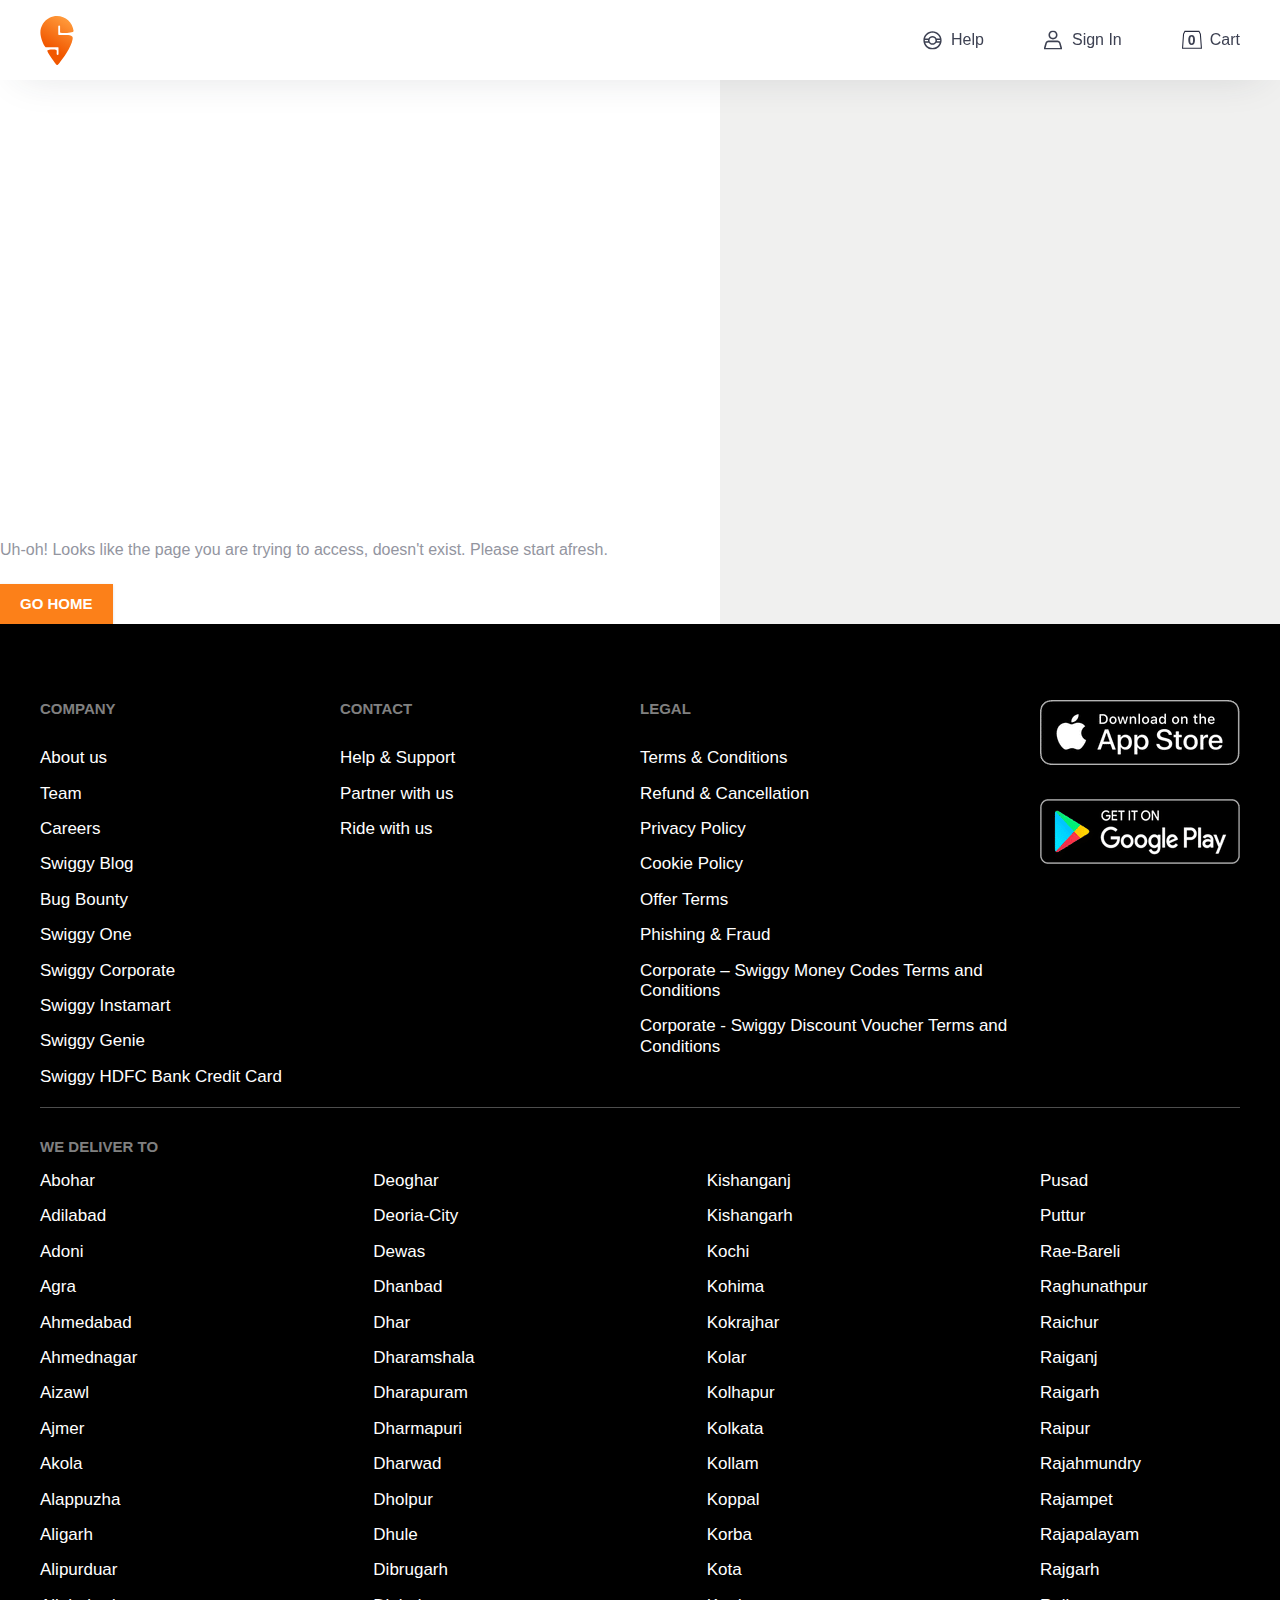
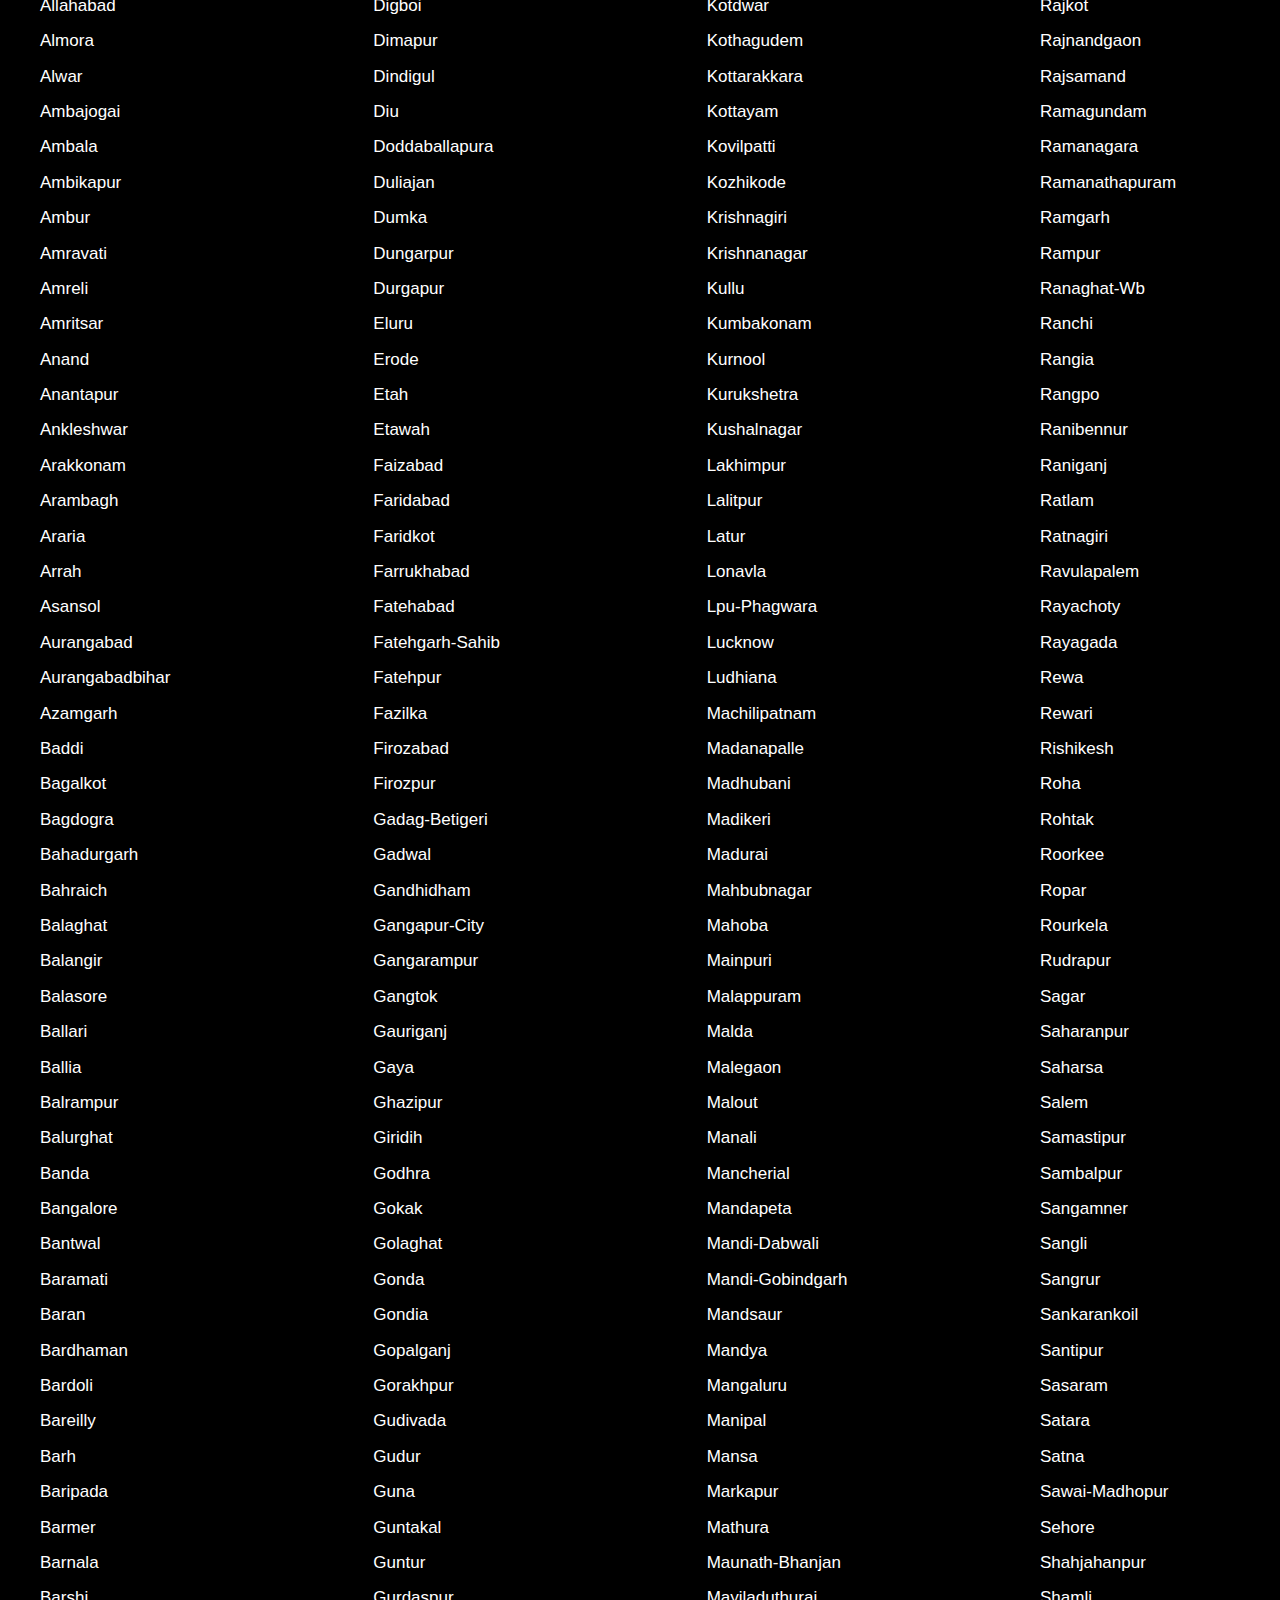
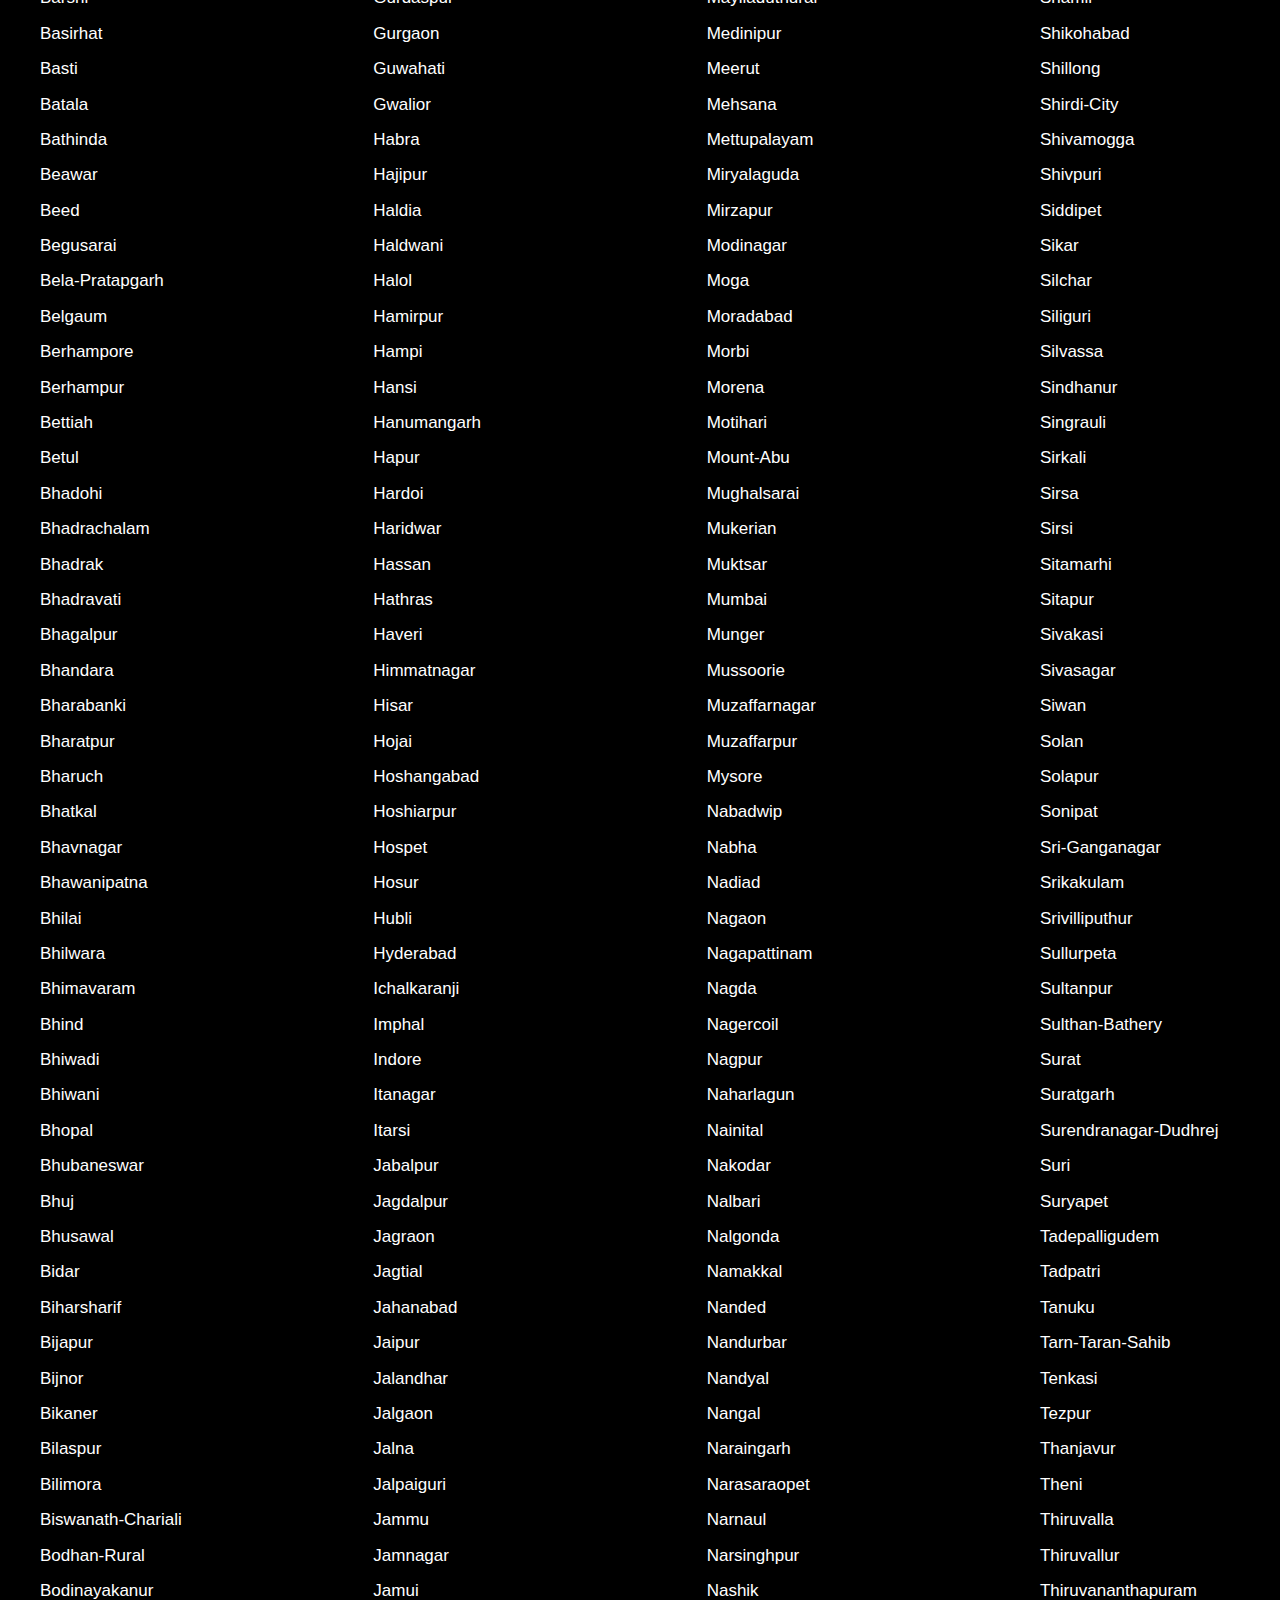
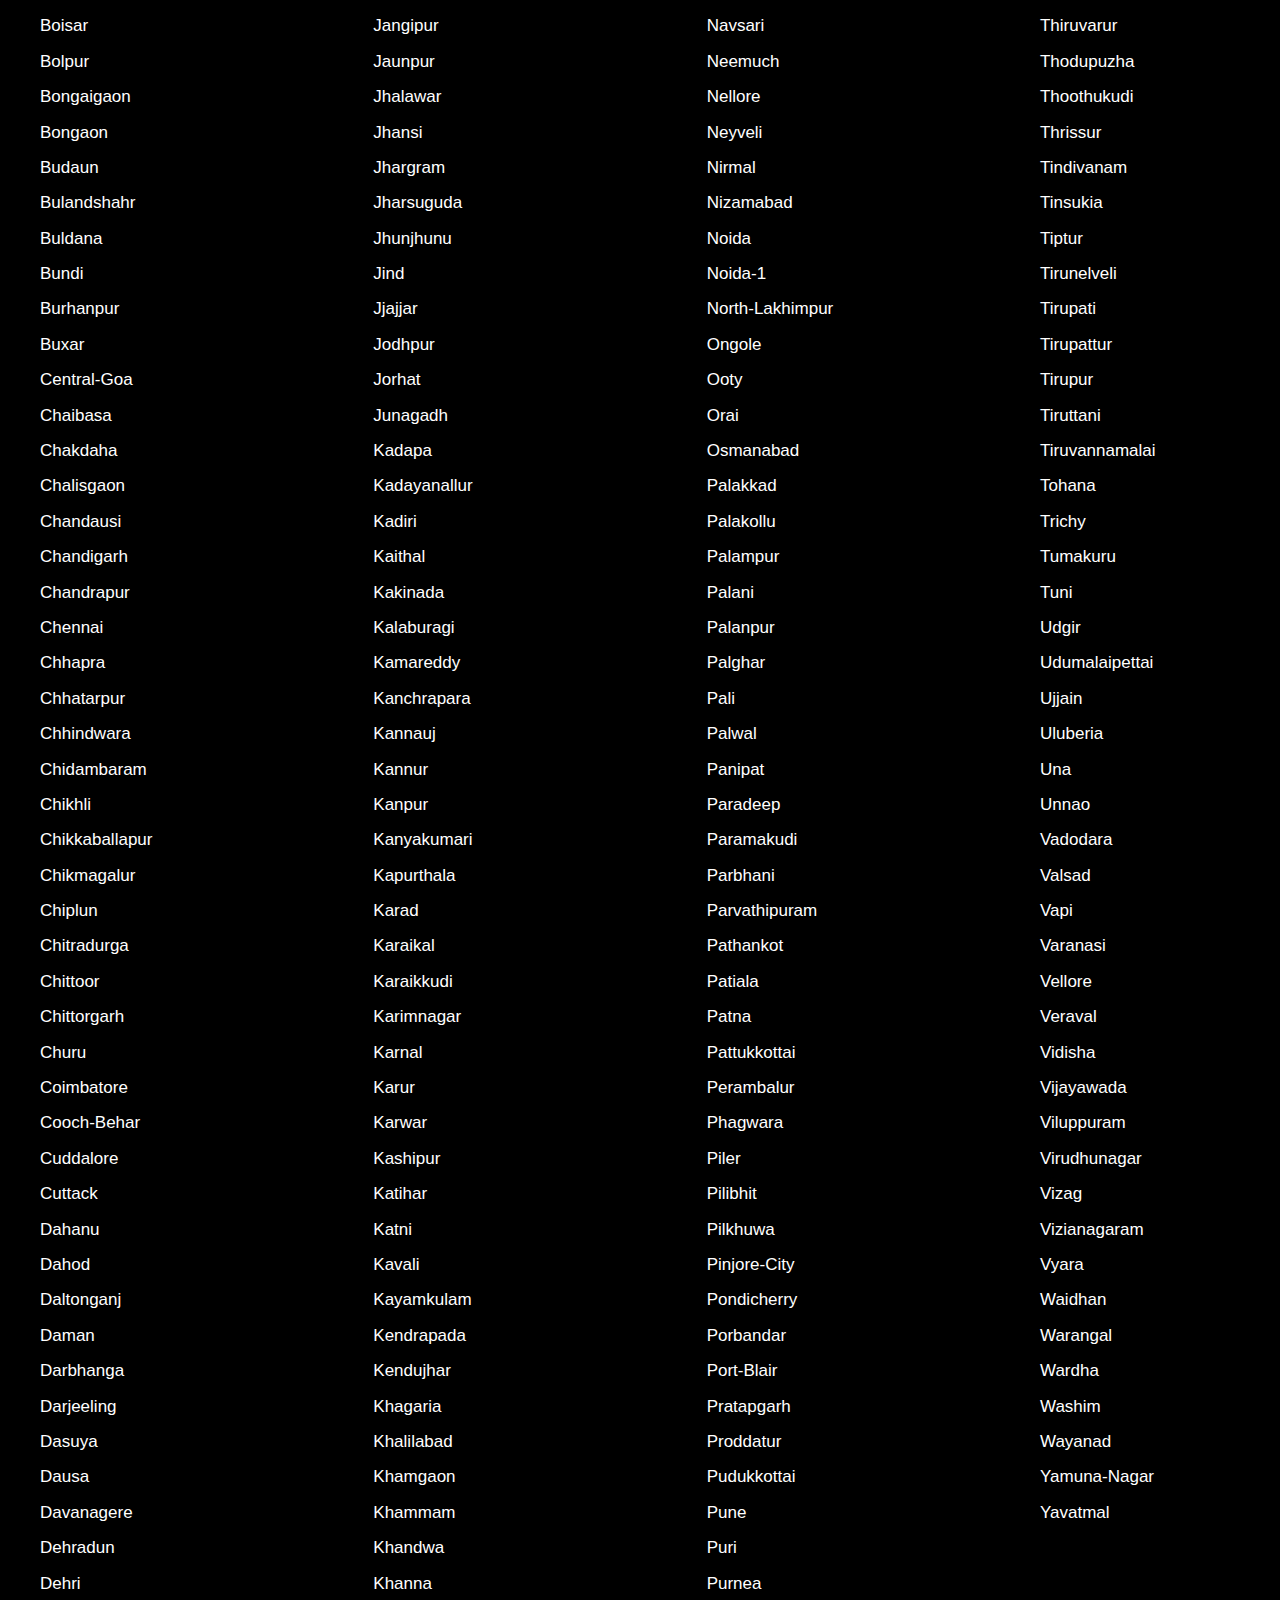
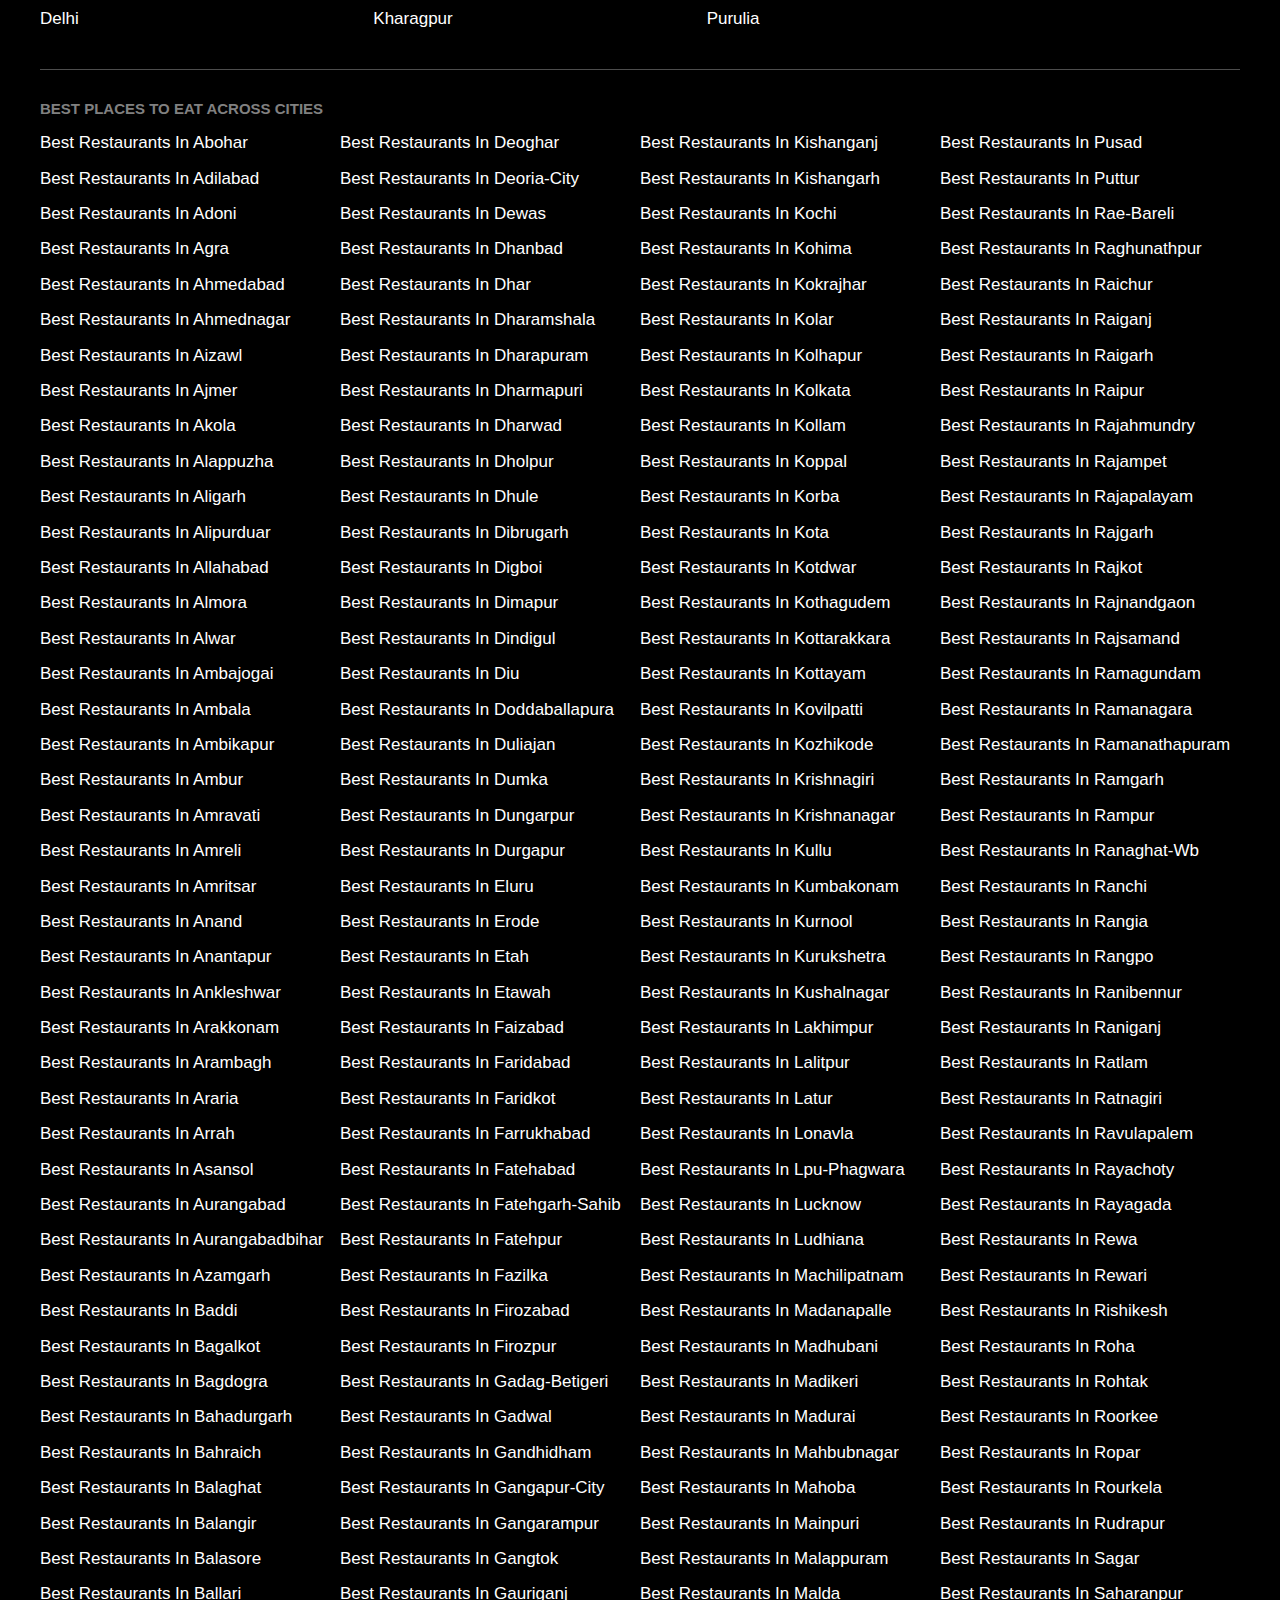
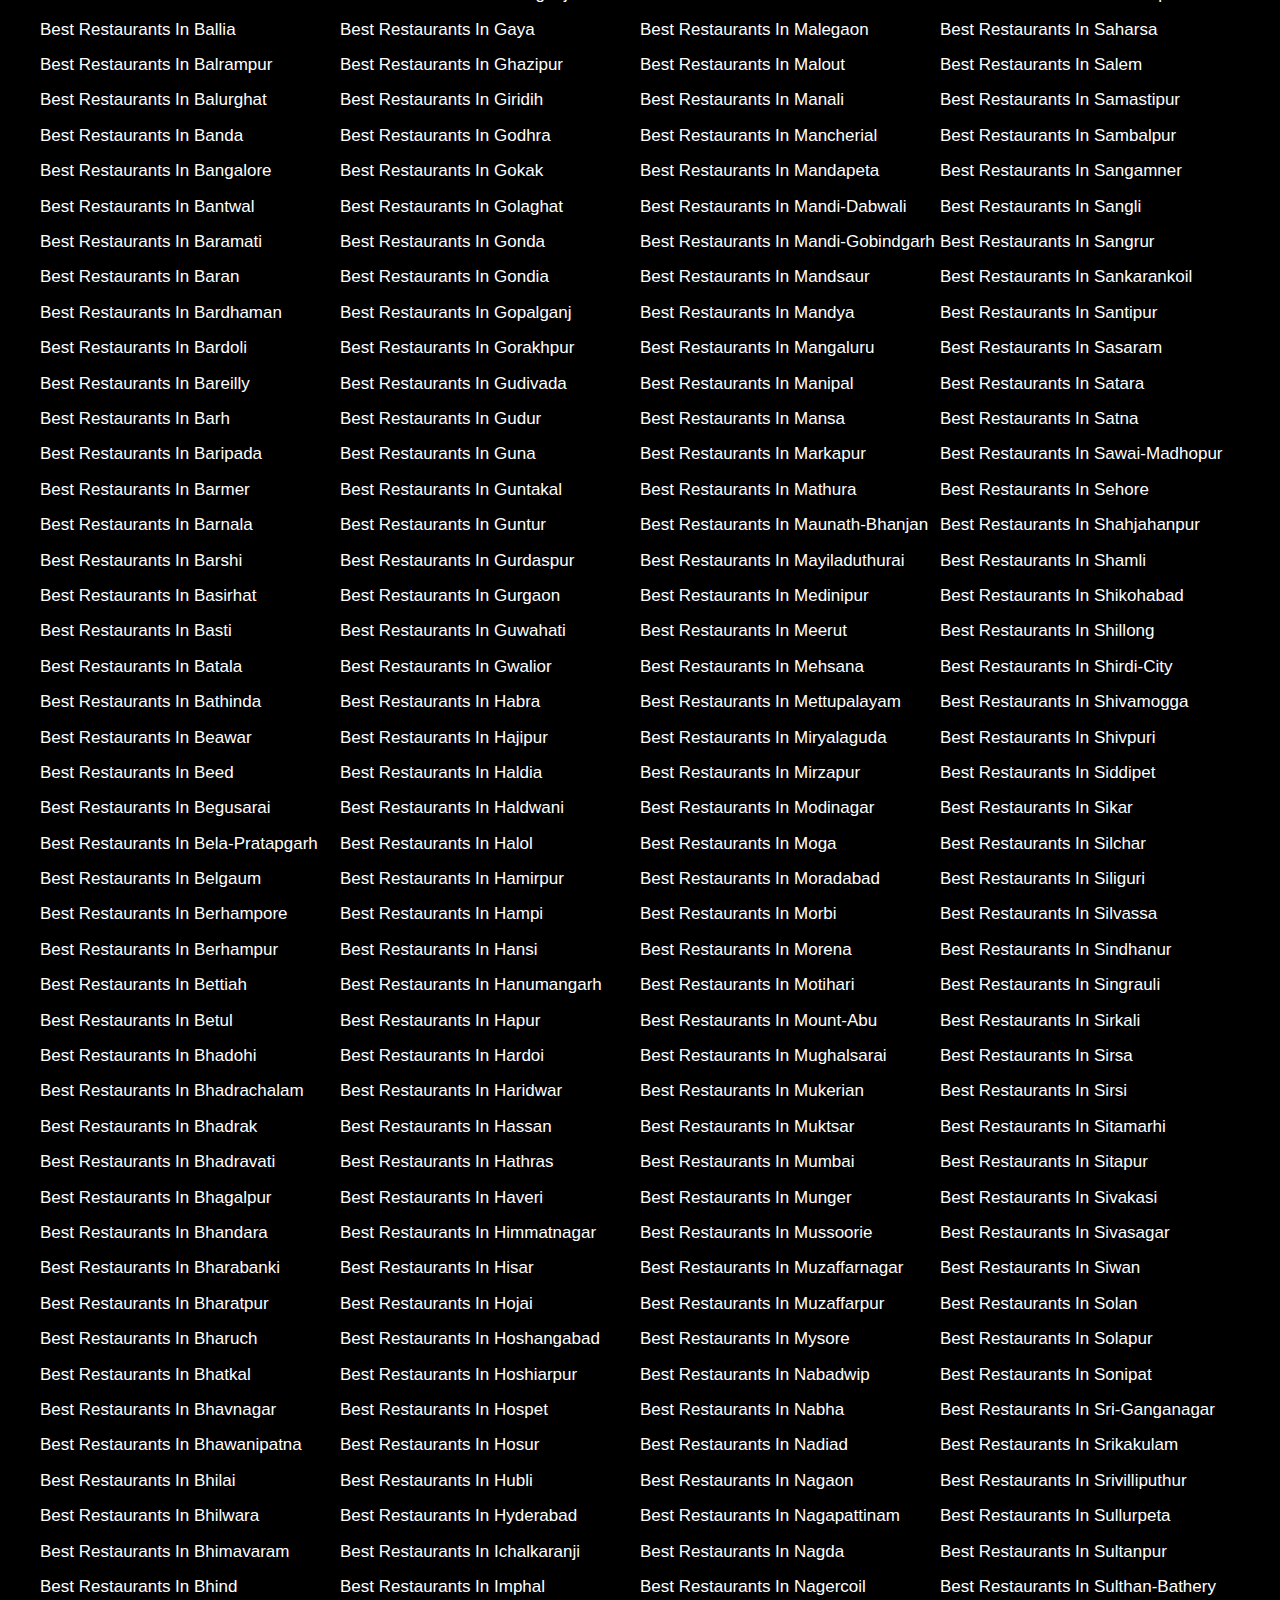
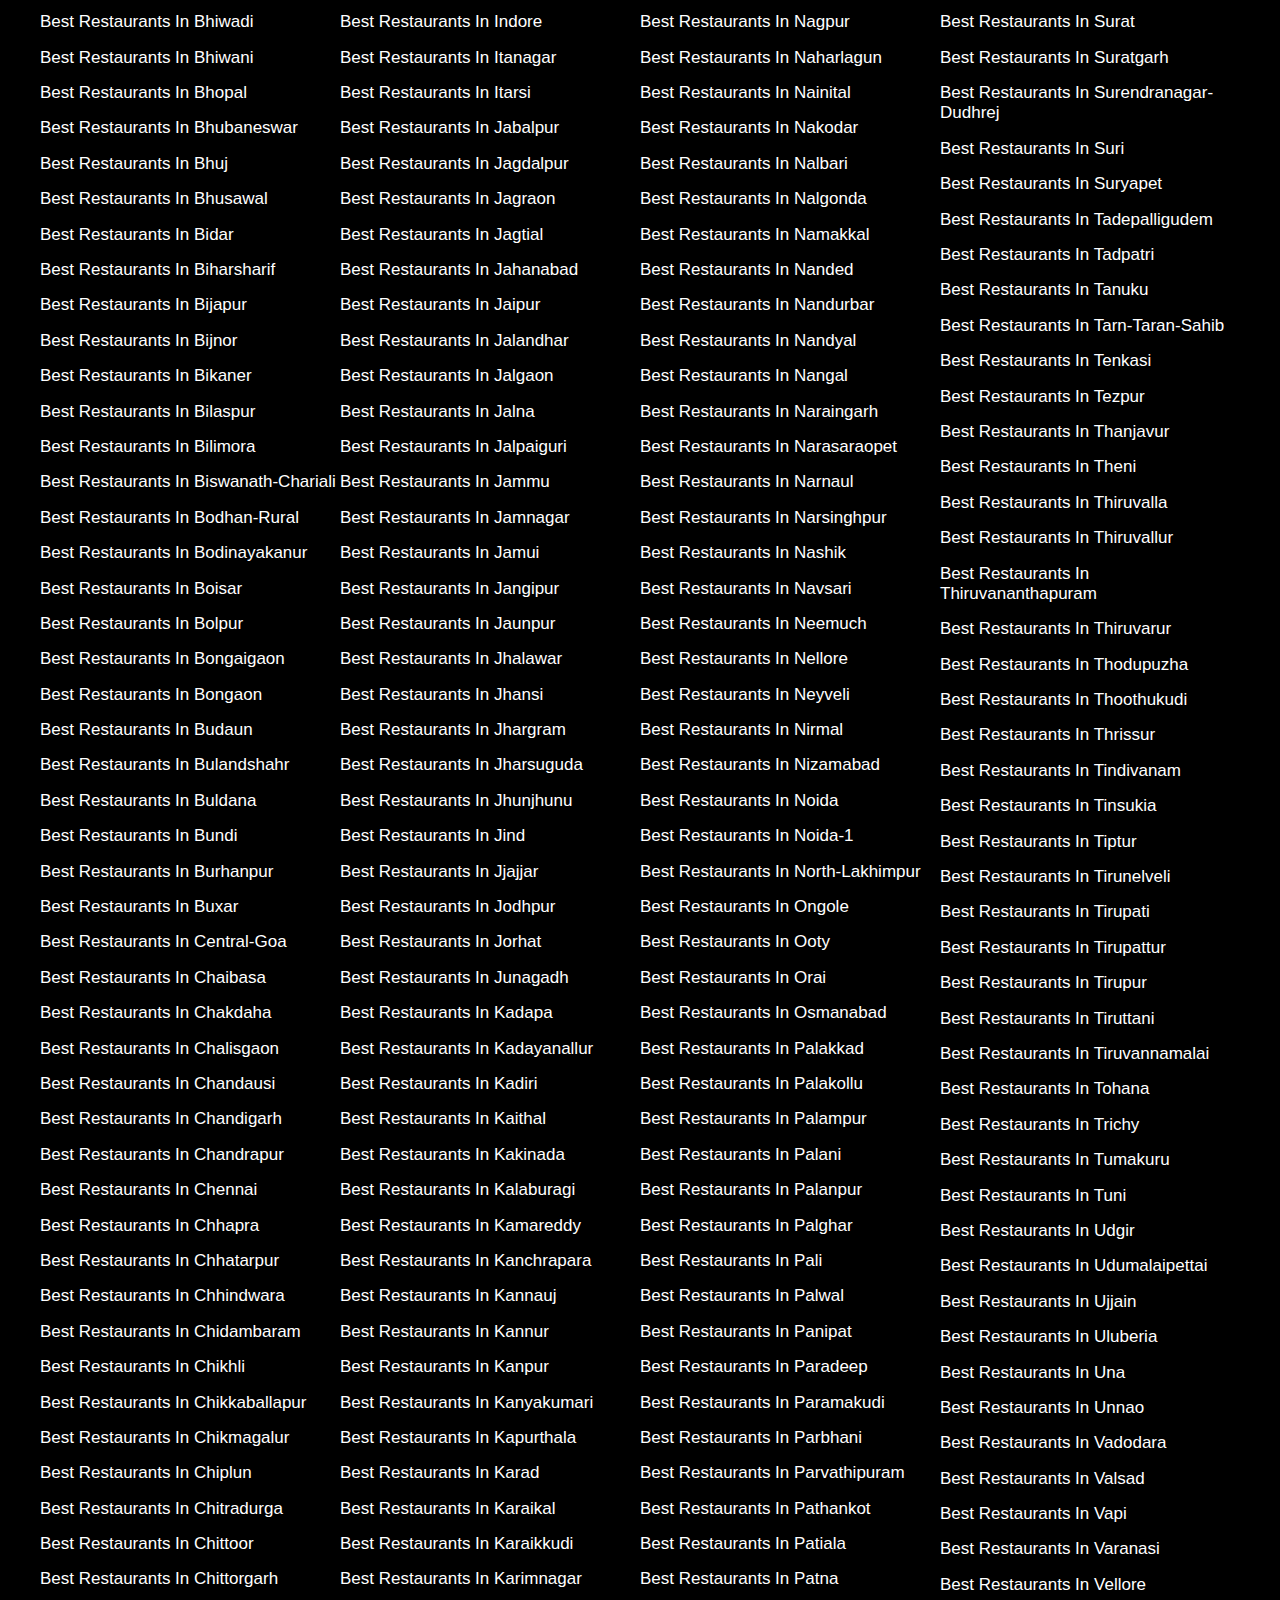
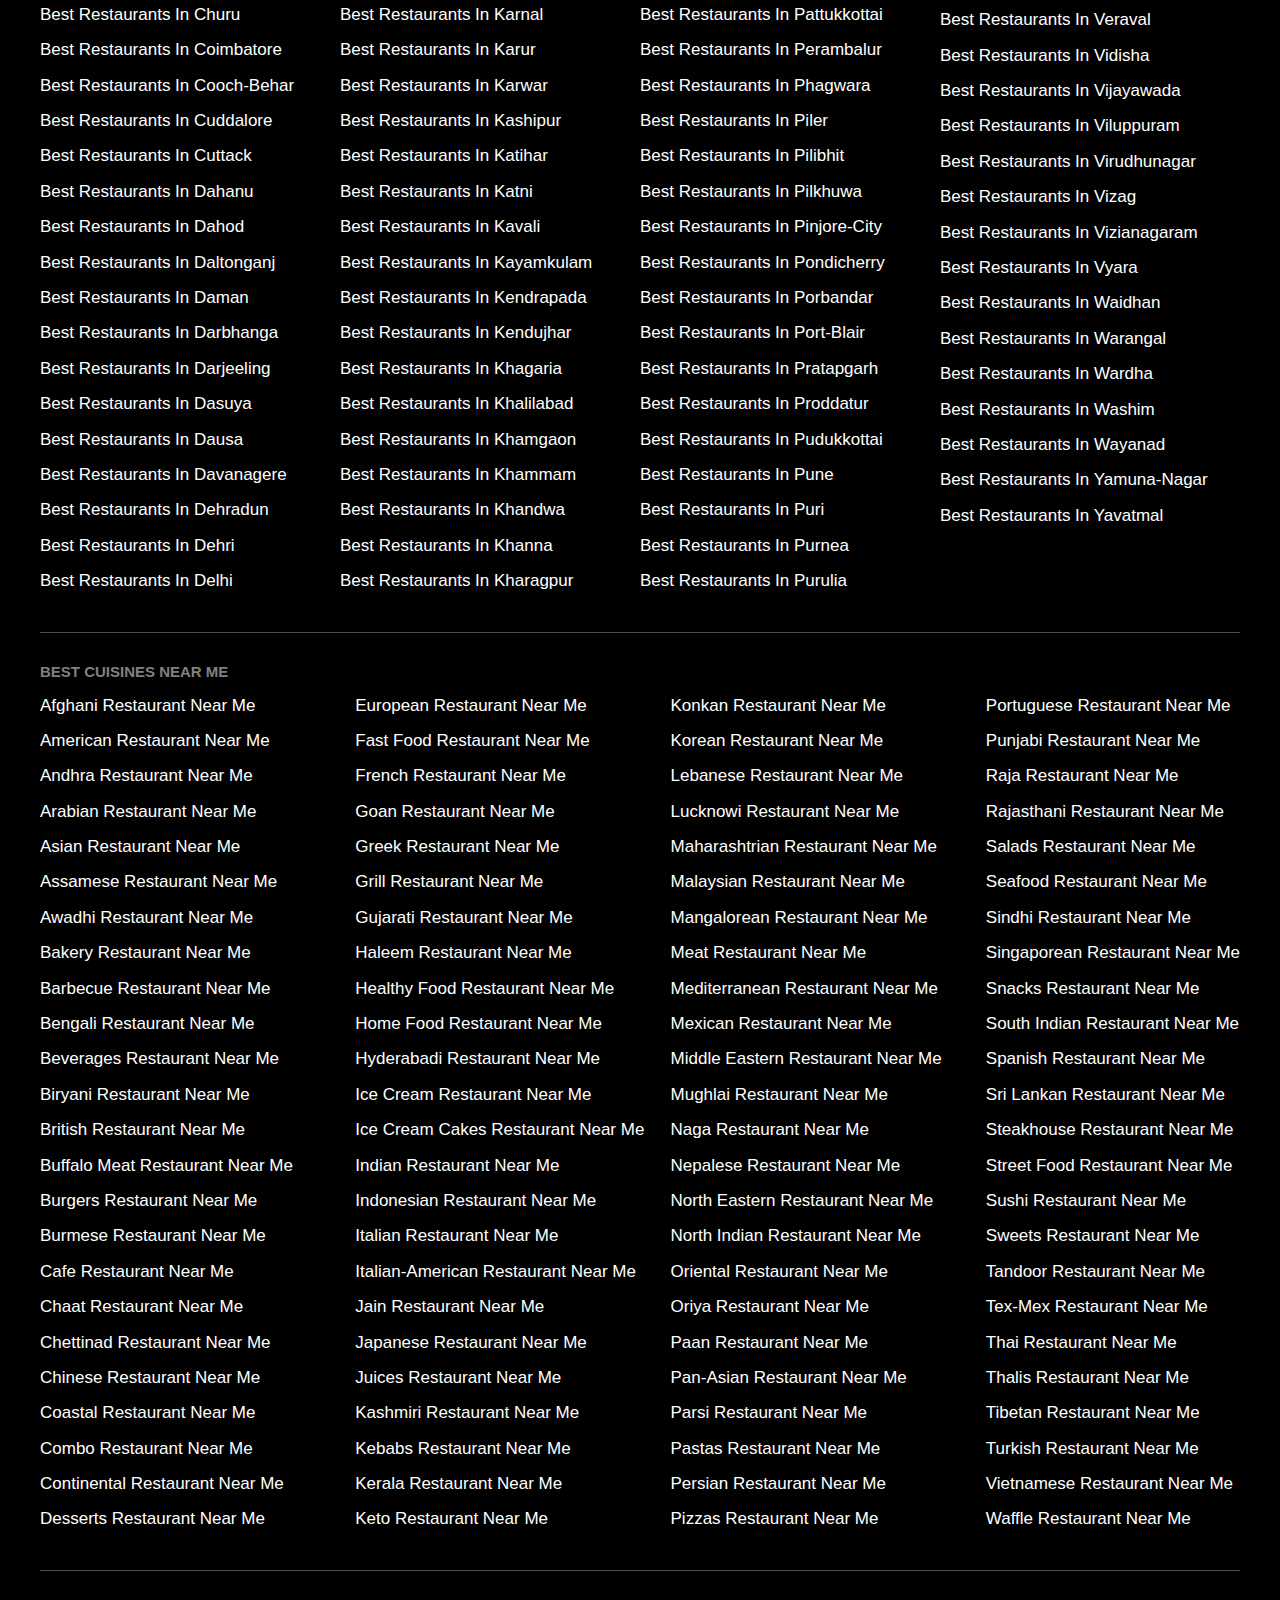
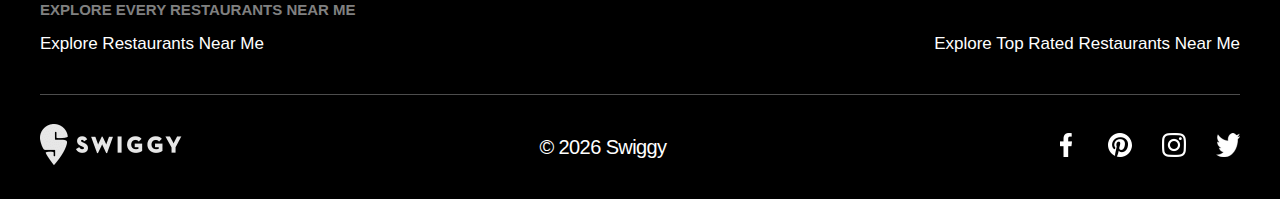
<file: images/Order food online from India's best food delivery service. Order from restaurants near you.html>
<!DOCTYPE html>
<!-- saved from url=(0023)https://www.swiggy.com/ -->
<html lang="en" class="fonts-loaded"><head><meta http-equiv="Content-Type" content="text/html; charset=UTF-8">  <link rel="preconnect" href="https://analytics.swiggy.com/" crossorigin="anonymous">  <link rel="preconnect" href="https://media-assets.swiggy.com/" crossorigin="anonymous">   <link rel="dns-prefetch" href="https://media-assets.swiggy.com/">  <link rel="dns-prefetch" href="https://analytics.swiggy.com/">  <link rel="dns-prefetch" href="https://www.googletagmanager.com/">  <link rel="dns-prefetch" href="https://www.gstatic.com/">  <link rel="dns-prefetch" href="https://www.google-analytics.com/">  <link rel="dns-prefetch" href="https://q.quora.com/">  <link rel="dns-prefetch" href="https://www.google.co.in/">  <link rel="dns-prefetch" href="https://www.facebook.com/">  <link rel="dns-prefetch" href="https://www.googleadservices.com/">  <link rel="dns-prefetch" href="https://bat.bing.com/">    <link rel="stylesheet" href="./Order food online from India&#39;s best food delivery service. Order from restaurants near you_files/styles.0f11d2e55b762c85c76fd4094c13d174.css" crossorigin="anonymous">   <link rel="preload" as="script" href="./Order food online from India&#39;s best food delivery service. Order from restaurants near you_files/manifest.d8368a5cd7fd884.js.download" crossorigin="anonymous">  <link rel="preload" as="script" href="./Order food online from India&#39;s best food delivery service. Order from restaurants near you_files/vendor.d8368a5cd7fd884.js.download" crossorigin="anonymous">  <link rel="preload" as="script" href="./Order food online from India&#39;s best food delivery service. Order from restaurants near you_files/app.d8368a5cd7fd884.js.download" crossorigin="anonymous">       <link rel="preload" as="image" href="https://media-assets.swiggy.com/swiggy/image/upload/fl_lossy,f_auto,q_auto,h_1340/Lunch1_vlksgq" crossorigin="anonymous">  <title>Order food online from India's best food delivery service. Order from restaurants near you</title><meta name="description" content="Order food online from restaurants and get it delivered. Serving in Bangalore, Hyderabad, Delhi, Gurgaon, Nagpur, Jaipur, Coimbatore, Chandigarh, Ahemdabad, Visakhapatnam, Lucknow, Noida, Mumbai, Pune, Indore, Kochi, Kolkata and Chennai. Order Pizzas, Burgers, Biryanis, Desserts or order from Subway, Pizza Hut, Dominos, KFC, McDonalds."><meta name="keywords" content="restaurants, order food, order online, order food online, food, delivery, food delivery, home delivery, fast, hungry, quickly, offer, discount, takeaway, cuisine, pizza, burger, biryani, dessert, juice, dosa, bangalore, visakhapatnam, nagpur, bengaluru, delhi, gurgaon, ncr, noida, lucknow, hyderabad, mumbai, jaipur, bombay, chennai, pune, kolkata, ahemdabad, kochi, coimbatore, pizza hut, mcd, mcdonalds, dominos, haagen dazs, baskin robbins, papa johns, kfc, haldiram, breakfast, lunch, dinner, snacks, restaurants near me"><meta http-equiv="X-UA-Compatible" content="IE=Edge,chrome=1">  <meta name="robots" content="index, follow">   <link rel="canonical" href="https://www.swiggy.com/">    <meta name="og_site_name" property="og:site_name" content="Swiggy.com"><meta name="og_title" property="og:title" content="Order food online from India&#39;s best food delivery service. Order from restaurants near you"><meta property="og:type" content="website"><meta property="og:description" content="Order food online from restaurants and get it delivered. Serving in Bangalore, Hyderabad, Delhi, Gurgaon, Nagpur, Jaipur, Coimbatore, Chandigarh, Ahemdabad, Visakhapatnam, Lucknow, Noida, Mumbai, Pune, Indore, Kochi, Kolkata and Chennai. Order Pizzas, Burgers, Biryanis, Desserts or order from Subway, Pizza Hut, Dominos, KFC, McDonalds.">  <meta name="og_url" property="og:url" content="https://www.swiggy.com/">   <meta property="og:image" content="https://media-assets.swiggy.com/swiggy/image/upload/c_scale,w_715/v1513594444/swiggy_host_ytmrnn">  <link rel="icon" sizes="192x192" href="https://media-assets.swiggy.com/swiggy/image/upload/fl_lossy,f_auto,q_auto,w_192,h_192/portal/c/logo_2022.png"><link rel="apple-touch-icon" sizes="192x192" href="https://media-assets.swiggy.com/swiggy/image/upload/fl_lossy,f_auto,q_auto,w_192,h_192/portal/c/logo_2022.png"><meta name="msapplication-TileColor" content="#e46d47"><meta name="msapplication-TileImage" content="https://media-assets.swiggy.com/swiggy/image/upload/portal/c/mstile-150x150.png"><link rel="icon" type="image/x-icon" href="https://media-assets.swiggy.com/co-web-assets/food_icons/favicon-16x16.ico"><link rel="shortcut icon" type="image/x-icon" href="https://media-assets.swiggy.com/co-web-assets/food_icons/favicon-32x32.ico"><link rel="icon" type="image/png" href="https://media-assets.swiggy.com/swiggy/image/upload/fl_lossy,f_auto,q_auto,w_96,h_96/portal/c/logo_2022.png"><link rel="apple-touch-icon-precomposed" sizes="72x72" href="https://media-assets.swiggy.com/swiggy/image/upload/fl_lossy,f_auto,q_auto,w_72,h_72/portal/c/logo_2022.png"><script type="text/javascript" async="" src="./Order food online from India&#39;s best food delivery service. Order from restaurants near you_files/js"></script><script type="text/javascript" async="" src="./Order food online from India&#39;s best food delivery service. Order from restaurants near you_files/analytics.js.download"></script><script type="text/javascript" async="" src="./Order food online from India&#39;s best food delivery service. Order from restaurants near you_files/a.js.download"></script><script async="" src="./Order food online from India&#39;s best food delivery service. Order from restaurants near you_files/gtm.js.download"></script><script>"undefined"==typeof Promise&&document.write("<script src=\"https://media-assets.swiggy.com/dweb/libs/es6-promise.js\" defer><\/script>")</script> <script>!function(e,t,a,g,n){e[g]=e[g]||[],e[g].push({"gtm.start":(new Date).getTime(),event:"gtm.js"});var m=t.getElementsByTagName(a)[0],r=t.createElement(a);r.async=!0,r.src="https://www.googletagmanager.com/gtm.js?id=GTM-MJV7Q8Q",m.parentNode.insertBefore(r,m)}(window,document,"script","dataLayer")</script>   <script src="./Order food online from India&#39;s best food delivery service. Order from restaurants near you_files/sentry.js.download" async=""></script><style type="text/css">.AppDownloadLinks_appLink__3lQqz{margin-bottom:30px;display:block;-webkit-transform:scaleX(1);transform:scaleX(1);will-change:transform;-webkit-transition:-webkit-transform .5s cubic-bezier(.215,.61,.355,1);transition:-webkit-transform .5s cubic-bezier(.215,.61,.355,1);-o-transition:transform .5s cubic-bezier(.215,.61,.355,1);transition:transform .5s cubic-bezier(.215,.61,.355,1);transition:transform .5s cubic-bezier(.215,.61,.355,1),-webkit-transform .5s cubic-bezier(.215,.61,.355,1)}.AppDownloadLinks_appLink__3lQqz:hover{-webkit-transform:scale3d(1.05,1.05,1);transform:scale3d(1.05,1.05,1)}</style><style type="text/css">.Ripple_container__17nxL{position:relative;overflow:hidden}.Ripple_ripple__3hmfV{width:4px;height:4px;background:hsla(0,0%,78%,.6);border-radius:100%;position:absolute;-webkit-animation:Ripple_ripple-animation__1ImiD .3s ease-in-out;animation:Ripple_ripple-animation__1ImiD .3s ease-in-out;-webkit-transform:scale(0);transform:scale(0);opacity:1;contain:content}@-webkit-keyframes Ripple_ripple-animation__1ImiD{0%{-webkit-transform:scale(0);transform:scale(0)}to{opacity:0;-webkit-transform:scale(100);transform:scale(100)}}@keyframes Ripple_ripple-animation__1ImiD{0%{-webkit-transform:scale(0);transform:scale(0)}to{opacity:0;-webkit-transform:scale(100);transform:scale(100)}}</style><style type="text/css">.Back_back__3AFlt{padding:16px;font-weight:600;position:relative;overflow:hidden;display:inline-block;line-height:0}.Back_backIcon__1LhL_{stroke-width:0;stroke:currentColor;width:20px;height:20px;fill:#3d4152;vertical-align:middle}</style><style type="text/css">.ScreenReaderOnly_screenReaderOnly___ww-V{position:absolute;clip:rect(0,0,0,0);display:block;font-size:1px;line-height:1px;padding:0;border:0;outline:0;overflow:hidden;white-space:nowrap;height:1px;width:1px}</style><style type="text/css">.animations_fadeIn__1thCk{-webkit-animation:animations_fadeIn__1thCk .2s ease-in-out;animation:animations_fadeIn__1thCk .2s ease-in-out;-webkit-animation-fill-mode:both;animation-fill-mode:both}@-webkit-keyframes animations_fadeIn__1thCk{0%{opacity:0}to{opacity:1}}@keyframes animations_fadeIn__1thCk{0%{opacity:0}to{opacity:1}}.animations_labelShake__3_puQ{-webkit-animation:animations_shake__2NxHJ .6s cubic-bezier(.18,.66,.88,.63) both;animation:animations_shake__2NxHJ .6s cubic-bezier(.18,.66,.88,.63) both;-webkit-perspective:1000px;perspective:1000px}.animations_labelShakeNoContent__1HNEm{-webkit-animation:animations_shakeNoContent__3kS8Z .6s cubic-bezier(.18,.66,.88,.63) both;animation:animations_shakeNoContent__3kS8Z .6s cubic-bezier(.18,.66,.88,.63) both;-webkit-perspective:1000px;perspective:1000px}@-webkit-keyframes animations_shake__2NxHJ{10%,90%{-webkit-transform:translate3d(-1px,-158%,0);transform:translate3d(-1px,-158%,0)}20%,80%{-webkit-transform:translate3d(3px,-158%,0);transform:translate3d(3px,-158%,0)}30%,50%,70%{-webkit-transform:translate3d(-5px,-158%,0);transform:translate3d(-5px,-158%,0)}40%,60%{-webkit-transform:translate3d(7px,-158%,0);transform:translate3d(7px,-158%,0)}}@keyframes animations_shake__2NxHJ{10%,90%{-webkit-transform:translate3d(-1px,-158%,0);transform:translate3d(-1px,-158%,0)}20%,80%{-webkit-transform:translate3d(3px,-158%,0);transform:translate3d(3px,-158%,0)}30%,50%,70%{-webkit-transform:translate3d(-5px,-158%,0);transform:translate3d(-5px,-158%,0)}40%,60%{-webkit-transform:translate3d(7px,-158%,0);transform:translate3d(7px,-158%,0)}}@-webkit-keyframes animations_shakeNoContent__3kS8Z{10%,90%{-webkit-transform:translate3d(-1px,0,0);transform:translate3d(-1px,0,0)}20%,80%{-webkit-transform:translate3d(3px,0,0);transform:translate3d(3px,0,0)}30%,50%,70%{-webkit-transform:translate3d(-5px,0,0);transform:translate3d(-5px,0,0)}40%,60%{-webkit-transform:translate3d(7px,0,0);transform:translate3d(7px,0,0)}}@keyframes animations_shakeNoContent__3kS8Z{10%,90%{-webkit-transform:translate3d(-1px,0,0);transform:translate3d(-1px,0,0)}20%,80%{-webkit-transform:translate3d(3px,0,0);transform:translate3d(3px,0,0)}30%,50%,70%{-webkit-transform:translate3d(-5px,0,0);transform:translate3d(-5px,0,0)}40%,60%{-webkit-transform:translate3d(7px,0,0);transform:translate3d(7px,0,0)}}.animations_lineProgressBar__uU6x1{-webkit-transform:scaleX(1);transform:scaleX(1);-webkit-transform-origin:left;transform-origin:left;-webkit-animation:animations_lineProgressBar__uU6x1 1.5s ease-out;animation:animations_lineProgressBar__uU6x1 1.5s ease-out;will-change:transform}@-webkit-keyframes animations_lineProgressBar__uU6x1{0%{-webkit-transform:scaleX(0);transform:scaleX(0)}to{-webkit-transform:scaleX(1);transform:scaleX(1)}}@keyframes animations_lineProgressBar__uU6x1{0%{-webkit-transform:scaleX(0);transform:scaleX(0)}to{-webkit-transform:scaleX(1);transform:scaleX(1)}}</style><style type="text/css">.Image_loaded__3B-UP{opacity:1}.Image_error__28d8G,.Image_loading__2UJGT{opacity:0}.Image_lazy__1Daek{min-width:1px;min-height:1px;opacity:0}</style><style type="text/css">.FixedHeaderLayout_container__1dtaj{display:-webkit-box;display:flex;height:100%;overflow:hidden;-webkit-box-orient:vertical;-webkit-box-direction:normal;flex-direction:column}.FixedHeaderLayout_headerBS__1ThdP{box-shadow:0 2px 4px 0 rgba(0,0,0,.1)}.FixedHeaderLayout_content__3OaVe{-webkit-box-flex:1;flex:1;overflow-y:scroll;overflow-x:hidden;padding:0 16px}</style><style type="text/css">.CountdownTimer_timer__16zjB,.CountdownTimer_u-flex-align-center__1EOOw{display:-webkit-box;display:flex;-webkit-box-align:center;align-items:center}.CountdownTimer_timer__16zjB{color:#686b78;font-size:1rem;font-weight:600;width:120px;height:120px;background-color:transparent;border-radius:50%;-webkit-box-pack:center;justify-content:center;-webkit-box-orient:vertical;-webkit-box-direction:normal;flex-direction:column;text-align:center;position:relative}.CountdownTimer_timerText__38w_y{display:inline-block;color:#686b78;font-size:1rem;font-weight:400;max-width:90px;margin-top:-1px}.CountdownTimer_timerTime__3Yf5_{display:inline-block;font-size:20px;color:#282c3f;margin-top:1px}.CountdownTimer_timerProgress__3Ff8e{position:absolute;top:0;right:0;height:100%;width:100%}.CountdownTimer_timerProgressValue__1invA{stroke-dasharray:371;stroke-dashoffset:0;stroke:#60b246;stroke-linecap:butt;fill:none;-webkit-transition-property:stroke-dashoffset;transition-property:stroke-dashoffset;-webkit-transition-timing-function:linear,linear;transition-timing-function:linear,linear}.CountdownTimer_timerProgressGrey__UlzjW{stroke:#eaeaea;fill:none}</style><style type="text/css">.styles_u-flex-align-center__2paej{display:-webkit-box;display:flex;-webkit-box-align:center;align-items:center}.styles_tag__Wel7r{padding:2px 5px 2px 4px;font-size:.7rem;line-height:1.1;border-left-width:1px;border-left-style:solid;display:inline-block}.styles_tagTitle__1FFuq{font-weight:600}</style><style type="text/css">.styles_u-flex-align-center__2yCKg{display:-webkit-box;display:flex;-webkit-box-align:center;align-items:center}.styles_icon__m6Ujp{color:#e43b4f;font-size:.8rem}.styles_iconVeg__shLxJ{color:#0f8a65}.styles_iconEgg__1g6WJ{color:#fba400}</style><style type="text/css">.GenericError_u-flex-align-center__1ZERv{display:-webkit-box;display:flex;-webkit-box-align:center;align-items:center}.GenericError_error__4rot5{background:#fff;height:100%;position:relative;width:100%}.GenericError_errorContent__1FQs2{display:-webkit-box;display:flex;-webkit-box-align:center;align-items:center;-webkit-box-pack:center;justify-content:center;-webkit-box-orient:vertical;-webkit-box-direction:normal;flex-flow:column;text-align:center;position:absolute;top:0;right:0;left:0;min-height:100%;padding-bottom:32px}@media screen and (max-device-height:480px) and (orientation:portrait){.GenericError_errorContent__1FQs2{padding-bottom:112px}}.GenericError_errorImage__1ysXy{background-repeat:no-repeat;min-height:200px;width:100%;padding-bottom:60%;background-size:contain;background-position:50%;margin:0 auto}.GenericError_errorTitle__ieygx{font-weight:600;font-size:1.3rem;color:#3d4152;font-family:ProximaNovaExtraBold,arial,Helvetica Neue,sans-serif}.GenericError_errorTitle__ieygx+.GenericError_errorMsg__39xcE{margin-top:4px}.GenericError_errorMsg__39xcE{font-family:ProximaNova,arial,Helvetica Neue,sans-serif;margin-top:48px;font-size:1rem;color:#686b78;line-height:1.2}.GenericError_errorTextContent__1JMpo{margin-top:24px;padding:0 60px}.GenericError_errorActionContainer__1LOLr{margin-top:16px}.GenericError_errorAction__1tCCM,.GenericError_errorPrimaryAction__11Ru0{margin-top:16px;height:40px;line-height:38px;font-weight:600;border:1px solid #fc8019;color:#fc8019;text-transform:uppercase;padding:0 18px;position:relative;overflow:hidden;text-decoration:none;display:block;font-size:.86rem}@media (max-height:480px){.GenericError_errorAction__1tCCM,.GenericError_errorPrimaryAction__11Ru0{margin-top:36px}}.GenericError_errorPrimaryAction__11Ru0{background-color:#fc8019;color:#fff}.GenericError_back__dGrdQ{position:absolute!important;top:8px;left:8px}.GenericError_backgroundImageError__3we8r{-webkit-box-pack:initial;justify-content:normal;margin-top:35%;background-color:#ccdbea;position:fixed}.GenericError_backgroundImageErrorImage__3BKkL{background-size:cover}</style><style type="text/css">.Carousel_indicatorContainer__1Qru3{-webkit-box-pack:center;justify-content:center}.Carousel_indicatorContainer__1Qru3,.Carousel_u-flex-align-center__1AkHQ{display:-webkit-box;display:flex;-webkit-box-align:center;align-items:center}.Carousel_slider__RcmSv{display:-webkit-box;display:flex;overflow-x:scroll;overflow-y:hidden;-ms-scroll-snap-type:x mandatory;scroll-snap-type:x mandatory;width:100%;scrollbar-width:none;-ms-overflow-style:none}.Carousel_slider__RcmSv::-webkit-scrollbar{display:none}.Carousel_slide__klR8u{scroll-snap-align:center;min-width:100%;min-height:100%}.Carousel_dot__3dvqi{width:8px;height:8px;border-radius:50%;background:rgba(40,44,63,.5);-webkit-transform:scale(.5);transform:scale(.5);-webkit-transition:-webkit-transform .25s ease-in-out;transition:-webkit-transform .25s ease-in-out;transition:transform .25s ease-in-out;transition:transform .25s ease-in-out,-webkit-transform .25s ease-in-out}.Carousel_dotActive__65iGC{background:#282c3f;-webkit-transform:scale(1);transform:scale(1)}.Carousel_dotActiveSibling__dXD13{-webkit-transform:scale(.75);transform:scale(.75)}.Carousel_dot__3dvqi+.Carousel_dot__3dvqi{margin-left:7px}</style><style type="text/css">.styles_stub__I9LFw,.styles_u-flex-align-center__UH_XU{display:-webkit-box;display:flex;-webkit-box-align:center;align-items:center}.styles_stub__I9LFw{min-width:148px;height:34px;background-color:#fffae6;border:1px solid #daceb7}.styles_stubLogo__1PPpa{margin-left:15px;margin-right:15px}.styles_stubCode__3zPW1{font-size:1.07rem;font-weight:500;height:100%;display:-webkit-box;display:flex;-webkit-box-align:center;align-items:center;-webkit-box-pack:center;justify-content:center;-webkit-box-flex:1;flex-grow:1;position:relative;padding:0 10px}.styles_stubMarkerTop__26ba4{position:absolute;top:-1px;left:-5.25px;-webkit-transform-origin:center;transform-origin:center;-webkit-transform:scaleX(.7);transform:scaleX(.7)}.styles_stubMarkerTop__26ba4:before{top:0;border:7.5px solid transparent;border-top-color:#daceb7}.styles_stubMarkerTop__26ba4:after,.styles_stubMarkerTop__26ba4:before{content:"";position:absolute;left:0;box-sizing:border-box;width:15px;height:15px}.styles_stubMarkerTop__26ba4:after{top:-2px;border:7.5px solid transparent;border-top-color:#fff}.styles_stubMarkerBottom__3KlHS{position:absolute;bottom:-1px;left:-5.25px;-webkit-transform-origin:center;transform-origin:center;-webkit-transform:scaleX(.7);transform:scaleX(.7)}.styles_stubMarkerBottom__3KlHS:before{bottom:0;border:7.5px solid transparent;border-bottom-color:#daceb7}.styles_stubMarkerBottom__3KlHS:after,.styles_stubMarkerBottom__3KlHS:before{content:"";position:absolute;left:0;box-sizing:border-box;width:15px;height:15px}.styles_stubMarkerBottom__3KlHS:after{bottom:-2px;border:7.5px solid transparent;border-bottom-color:#fff}</style><style type="text/css">.styles_u-flex-align-center__2778W{display:-webkit-box;display:flex;-webkit-box-align:center;align-items:center}.styles_price__2xrhD{color:#282c3f}.styles_price__2xrhD.styles_l__2pBSn{font-size:1.15rem}.styles_price__2xrhD.styles_l__2pBSn .styles_priceStrike__19cKT{font-size:.86rem}.styles_price__2xrhD.styles_m__1m1yP{font-size:1.07rem}.styles_price__2xrhD.styles_m__1m1yP .styles_priceStrike__19cKT{font-size:.78rem}.styles_price__2xrhD.styles_s__66zLz{font-size:1rem}.styles_price__2xrhD.styles_s__66zLz .styles_priceStrike__19cKT{font-size:.7rem}.styles_priceStrike__19cKT{font-weight:300;color:#7e808c;text-decoration:line-through;margin-top:-6px;margin-right:4px}</style><style type="text/css">.styles_u-flex-align-center__1Jdnw{display:-webkit-box;display:flex;-webkit-box-align:center;align-items:center}.styles_container__185lH{border-radius:4px;width:80px;height:30px;font-size:13px;border:1px solid rgba(62,65,82,.2);font-weight:600;box-shadow:0 3px 8px 0 rgba(0,0,0,.1);color:#60b246;outline:none;overflow:hidden;background-color:#fff;text-align:center}.styles_button__1Tp2l{position:relative}.styles_isCustomizable__3MeYA:before{content:"+";position:absolute;right:5px;top:0;font-size:15px;z-index:1;color:#60b246}.styles_isCustomizable__3MeYA,.styles_isCustomizableText__1ZnR7{display:inline-block}.styles_isCustomizable__3MeYA:after,.styles_isCustomizableText__1ZnR7:after{content:"Customizable";position:absolute;font-size:10px;color:#93959f;bottom:-16px;left:50%;-webkit-transform:translateX(-50%);transform:translateX(-50%)}.styles_actions__3U8Pg{display:-webkit-box;display:flex;-webkit-box-align:center;align-items:center}.styles_actions__3U8Pg button{border:none;outline:0;width:25%;height:100%;background-color:#fff;text-align:center}.styles_actions__3U8Pg button:first-child,.styles_actions__3U8Pg button:last-child{width:37.5%}.styles_actions__3U8Pg .styles_action__2ZW5L{font-size:20px}.styles_loader__11-Bn{position:relative}.styles_loader__11-Bn:after{content:"";width:20px;height:1px;background-color:#60b246;position:absolute;z-index:1;right:0;bottom:0;-webkit-animation:styles_loadingAnimation__2tGvG 1s ease infinite;animation:styles_loadingAnimation__2tGvG 1s ease infinite}@-webkit-keyframes styles_loadingAnimation__2tGvG{0%{-webkit-transform:translateZ(0);transform:translateZ(0)}50%{-webkit-transform:translate3d(-58px,0,0);transform:translate3d(-58px,0,0)}to{-webkit-transform:translateZ(0);transform:translateZ(0)}}@keyframes styles_loadingAnimation__2tGvG{0%{-webkit-transform:translateZ(0);transform:translateZ(0)}50%{-webkit-transform:translate3d(-58px,0,0);transform:translate3d(-58px,0,0)}to{-webkit-transform:translateZ(0);transform:translateZ(0)}}</style><style type="text/css">.Attribute_wrapper__2hbEu{padding:8px 0;display:-webkit-box;display:flex;font-size:0}.Attribute_item__2OWZS{margin-left:10px;min-height:40px;min-width:40px}</style><style type="text/css">.styles_u-flex-align-center__2-T3J{display:-webkit-box;display:flex;-webkit-box-align:center;align-items:center}.styles_headerContainer__2UgeD{width:100vw}.styles_headerContainerTitle__27_ET{font-size:1.43rem;font-weight:800;color:#3d4152;letter-spacing:-.3px;font-family:ProximaNovaExtraBold,arial,Helvetica Neue,sans-serif}.styles_headerContainerSubtitle__1WRg5{font-size:1.15rem;font-weight:400;color:#686b78;margin-top:2px}.styles_headerContainerSubtitle__1WRg5,.styles_headerContainerTitle__27_ET{display:block}.styles_headerContainerImage__2ZqQD{height:20px;margin-right:8px;position:relative;top:2px}</style><style type="text/css">.styles_u-flex-align-center__27ehD{display:-webkit-box;display:flex;-webkit-box-align:center;align-items:center}.styles_footerContainerCta__FhQra{width:100%}</style><style type="text/css">.styles_slider__podEu{display:-webkit-box;display:flex;overflow-x:scroll;overflow-y:hidden;-ms-scroll-snap-type:x mandatory;scroll-snap-type:x mandatory;-webkit-box-orient:vertical;-webkit-box-direction:normal;flex-direction:column;width:100%}.styles_slider__podEu::-webkit-scrollbar{display:none}.styles_slide__2c207{scroll-snap-align:center;flex-shrink:0}.styles_row__1ivP1,.styles_scrollContainer__3x6cO{display:-webkit-box;display:flex}.styles_scrollContainer__3x6cO{-webkit-box-pack:center;justify-content:center}.styles_outerScroll__1FczW{border-radius:4px}.styles_innerScroll__3h73E{position:relative;border-radius:4px}</style><style type="text/css">.styles_img__3HNZ4{width:100%;height:100%;vertical-align:bottom}.styles_container__1Nshr{display:inline-block;background-size:contain}.styles_containerImg__3AXGh{width:100%;height:100%}</style><style type="text/css">.styles_u-flex-align-center__2rp_8{display:-webkit-box;display:flex;-webkit-box-align:center;align-items:center}.styles_container__2v4C8{color:#000;margin-right:4px}.styles_icon__3I3AV{color:#d40e2b}.styles_icon__3I3AV:first-child{margin-left:4px;font-size:10px}.styles_icon__3I3AV:last-child{margin-left:-3px;font-size:14px}.styles_icon__3I3AV:only-child{margin-left:4px;font-size:14px}</style><style type="text/css">.styles_container__2zNtT,.styles_u-flex-align-center__24wDb{display:-webkit-box;display:flex;-webkit-box-align:center;align-items:center}.styles_container__2zNtT{width:100%;z-index:120;background-color:#fff;height:56px;padding-top:1px;padding-bottom:0;-webkit-transform:translateZ(0);transform:translateZ(0);box-shadow:0 -1px 1px 0 rgba(0,0,0,.1)}@media (max-height:380px){.styles_containerHideBottomBarOnMaxHeight__2rAyQ{display:none!important}}@supports (padding-bottom:var(--sab,0)){.styles_container__2zNtT{height:calc(56px + var(--sab, 0px));padding-bottom:var(--sab,0)}}</style><style type="text/css">.styles_navItem__1wod5,.styles_u-flex-align-center__xe11z{display:-webkit-box;display:flex;-webkit-box-align:center;align-items:center}.styles_navItem__1wod5{-webkit-box-orient:vertical;-webkit-box-direction:normal;flex-direction:column;font-size:.73rem;text-transform:uppercase;width:25%;font-weight:600;height:inherit;-webkit-box-pack:center;justify-content:center;color:#93959f;text-decoration:none;-webkit-font-smoothing:antialiased;background-color:#fff;overflow:hidden;position:relative}.styles_navItem__1wod5 .styles_icon__25etV{font-weight:500;font-size:22px;margin-bottom:5px}.styles_navItem__1wod5 .styles_iconSelected__tDEZK{display:none}.styles_navItemSelected__1PNh3{color:#36393e}.styles_navItemSelected__1PNh3 .styles_icon__25etV{display:none}.styles_navItemSelected__1PNh3 .styles_iconSelected__tDEZK{display:-webkit-box;display:flex}.styles_navItemSelected__1PNh3 .styles_cartCount__1yWMZ{display:none}.styles_navItems__h4XEu{display:-webkit-box;display:flex;width:100%;height:100%}.styles_cart__3Q0W-{position:relative;margin-bottom:4px}.styles_cartCount__1yWMZ{background:#36393e;border-radius:100%;color:#f4f4f5;position:absolute;top:-3px;left:12px;font-size:10px;text-align:center;height:16px;width:16px;padding:3px 2px 0;line-height:9px;-webkit-font-smoothing:antialiased}.styles_badgedItem__2K6Qy{position:relative;margin-bottom:4px}.styles_badgeStyles__1A5aT{background:#36393e;border-radius:100%;color:#f4f4f5;position:absolute;top:-3px;left:12px;font-size:.7rem;text-align:center;height:16px;width:16px;padding:3px 2px 0;line-height:.9;-webkit-font-smoothing:antialiased}</style><script type="text/javascript" charset="utf-8" async="" src="./Order food online from India&#39;s best food delivery service. Order from restaurants near you_files/home.d8368a5cd7fd884.js.download"></script><style data-styled="active" data-styled-version="5.3.11"></style><script type="text/javascript" charset="utf-8" async="" src="./Order food online from India&#39;s best food delivery service. Order from restaurants near you_files/searchLocation.d8368a5cd7fd884.js.download"></script><script type="text/javascript" charset="utf-8" async="" src="./Order food online from India&#39;s best food delivery service. Order from restaurants near you_files/auth.d8368a5cd7fd884.js.download"></script><meta http-equiv="origin-trial" content="AymqwRC7u88Y4JPvfIF2F37QKylC04248hLCdJAsh8xgOfe/dVJPV3XS3wLFca1ZMVOtnBfVjaCMTVudWM//5g4AAAB7eyJvcmlnaW4iOiJodHRwczovL3d3dy5nb29nbGV0YWdtYW5hZ2VyLmNvbTo0NDMiLCJmZWF0dXJlIjoiUHJpdmFjeVNhbmRib3hBZHNBUElzIiwiZXhwaXJ5IjoxNjk1MTY3OTk5LCJpc1RoaXJkUGFydHkiOnRydWV9"><script type="text/javascript" async="" src="./Order food online from India&#39;s best food delivery service. Order from restaurants near you_files/f.txt"></script><script type="text/javascript" async="" src="./Order food online from India&#39;s best food delivery service. Order from restaurants near you_files/f(1).txt"></script><script type="text/javascript" async="" src="./Order food online from India&#39;s best food delivery service. Order from restaurants near you_files/f(2).txt"></script><script type="text/javascript" async="" src="./Order food online from India&#39;s best food delivery service. Order from restaurants near you_files/f(3).txt"></script><script type="text/javascript" src="./Order food online from India&#39;s best food delivery service. Order from restaurants near you_files/a" class="ct-jp-cb" rel="nofollow" async=""></script></head><body><div id="root" style="height: 100%;"><div class="_3arMG"><div class="nDVxx"><div class="_1MdYR"><div class="_1TWur"><div class="_2COmU"><div class="m3-34"><div class="_2TYHu"><svg width="200" class="_1envo" viewBox="0 0 200 200"><path d="M19.9253444,58.766315 C19.8876048,58.7384908 19.8458927,58.7037105 19.8021942,58.6654521 C19.094081,57.7879944 14.7152991,52.3026415 10.2535896,45.2670801 C8.91532497,43.0252402 8.046322,41.2767839 8.21317057,40.8246398 C8.64965835,39.6490651 16.4279798,39.0056292 18.8234486,40.0713975 C19.5519214,40.3948545 19.5335482,40.8231492 19.5335482,41.0725738 C19.5335482,42.1487762 19.4804148,45.0365363 19.4804148,45.0365363 C19.4809114,45.6332671 19.9660634,46.1172104 20.5634408,46.1162167 C21.1618115,46.1162167 21.6449771,45.630286 21.6429908,45.0320645 L21.6305765,37.8365137 L21.6285902,37.8365137 C21.6285902,37.2119586 20.9467953,37.055944 20.8186794,37.0315978 C19.5683083,37.0256354 17.0293299,37.0171888 14.3031434,37.0171888 C8.28765654,37.0171888 6.94343308,37.264129 5.92148558,36.5958501 C3.707266,35.1479951 0.0867513255,25.3896318 0.0023338937,19.8993102 C-0.117836803,12.1537335 4.47149205,5.44808831 10.9338947,2.12557426 C13.6337628,0.766160708 16.6832184,0 19.9039917,0 C30.132405,0 38.555775,7.72023676 39.6765405,17.6529986 C39.6775337,17.6614452 39.6775337,17.6708856 39.67952,17.6793322 C39.8851013,20.0806647 26.6504342,20.5909417 24.0325007,19.8923542 C23.6312696,19.785032 23.528479,19.3741274 23.528479,19.1972447 C23.5254995,17.371278 23.5130852,12.2327345 23.5130852,12.2327345 C23.5110989,11.6355068 23.025947,11.1510667 22.4285695,11.1525572 L22.4275764,11.1525572 C21.831192,11.153551 21.3470332,11.6389848 21.3470332,12.2372063 L21.3683859,21.7029181 C21.3867591,22.2991521 21.8873048,22.4601353 22.024359,22.4869659 C23.5130852,22.4874627 26.9945594,22.4839847 30.2371819,22.4839847 C34.6199364,22.4839847 36.460733,22.9917773 37.6857789,23.9243867 C38.5001588,24.5454638 38.8154827,25.7344538 38.5398847,27.2796936 C36.0823442,41.0258688 20.5103075,58.0562997 19.9253444,58.766315 Z M62.158293,26.6840558 C66.0871796,28.3679201 68.5213811,30.23612 68.5213811,34.3367194 C68.5213811,38.5257602 65.3482788,41.2316689 60.4386603,41.2316689 C56.4601164,41.2316689 53.2666546,39.4295516 51.6761309,36.2864046 L51.418906,35.7796057 L56.0966249,33.0692253 L56.4030105,33.5700618 C57.4562421,35.2916875 58.633617,36.0255522 60.3418285,36.0255522 C61.8141679,36.0255522 62.8033415,35.3731729 62.8033415,34.4013114 C62.8033415,33.3246122 62.0872831,32.9211605 59.8740566,31.9522802 L58.7493185,31.4698275 C55.7475339,30.1904087 52.9667244,28.4126376 52.9667244,24.1068343 C52.9667244,20.2372755 55.9327557,17.5348449 60.1799457,17.5348449 C63.3977396,17.5348449 65.6030208,18.7804771 67.1210449,21.4535929 L67.4026018,21.9499577 L62.8703789,24.8625609 L62.5580344,24.3035915 C61.8002638,22.9481529 61.0866882,22.6763695 60.1799457,22.6763695 C59.2319876,22.6763695 58.6212026,23.199068 58.6212026,24.0099463 C58.6212026,24.9415619 59.0710979,25.3504791 61.0320652,26.2001125 L62.158293,26.6840558 Z M95.2686968,27.476898 L98.5709081,18.2690574 L104.238794,18.2690574 L95.8387627,41.611619 L94.5799498,41.611619 L89.484613,30.6796684 C89.2477476,30.1788318 89.0034336,29.556761 88.7928866,28.9868606 C88.5773739,29.5577547 88.327101,30.1813161 88.089739,30.6821527 L82.7952763,41.611619 L81.5449052,41.611619 L73.0103029,18.2690574 L79.065019,18.2690574 L82.4034802,27.476898 C82.61651,28.0641885 82.8350022,28.7801662 83.0261829,29.4444702 C83.2531168,28.7588011 83.5257354,28.0184772 83.8107684,27.4217464 L88.1955091,18.0767719 L89.4086373,18.0767719 L93.8614085,27.4227401 C94.1454483,28.0189741 94.4190601,28.7597949 94.6450009,29.445464 C94.8371747,28.7801662 95.0571566,28.0641885 95.2686968,27.476898 Z M110.84853,40.9414023 L110.84853,17.7921198 L116.569052,17.7921198 L116.569052,40.9414023 L110.84853,40.9414023 Z M135.325265,33.163629 L135.325265,27.9903052 L145.94746,27.9903052 L145.94746,38.3652739 L145.727975,38.5461315 C144.512861,39.5438298 141.291094,41.2316689 136.926713,41.2316689 C129.564023,41.2316689 124.423995,36.3529841 124.423995,29.3676057 C124.423995,22.5114114 129.383767,17.5348449 136.217607,17.5348449 C139.975672,17.5348449 142.730163,18.594154 144.637004,20.7738862 L145.009434,21.1996966 L141.110342,25.059815 L140.686765,24.6235704 C139.59778,23.500663 138.469566,22.8050567 136.217607,22.8050567 C132.717263,22.8050567 130.272137,25.5035125 130.272137,29.3676057 C130.272137,33.3926822 132.883118,35.99425 136.926713,35.99425 C138.267957,35.99425 139.664321,35.7632093 140.614762,35.394041 L140.614762,33.163629 L135.325265,33.163629 Z M164.314658,33.163629 L164.314658,27.9903052 L174.936853,27.9903052 L174.936853,38.3652739 L174.717368,38.5461315 C173.501261,39.5438298 170.280487,41.2316689 165.917099,41.2316689 C158.554409,41.2316689 153.413388,36.3529841 153.413388,29.3676057 C153.413388,22.5114114 158.374153,17.5348449 165.206006,17.5348449 C168.966058,17.5348449 171.720549,18.594154 173.626397,20.7738862 L173.99982,21.1996966 L170.101721,25.059815 L169.677151,24.6235704 C168.587669,23.500663 167.458959,22.8050567 165.206006,22.8050567 C161.706656,22.8050567 159.26153,25.5035125 159.26153,29.3676057 C159.26153,33.3926822 161.873504,35.99425 165.917099,35.99425 C167.258343,35.99425 168.653714,35.7632093 169.604155,35.394041 L169.604155,33.163629 L164.314658,33.163629 Z M195.897503,17.7922192 L201.87674,17.7922192 L193.669876,33.1964218 L193.669876,40.9415017 L187.918566,40.9415017 L187.918566,33.5253443 L179.1759,17.7922192 L185.555871,17.7922192 L189.596487,25.1730995 C190.030988,25.9760279 190.484856,27.0373245 190.827988,27.8988826 C191.155726,27.0442805 191.589235,25.9924244 192.020757,25.1800555 L195.897503,17.7922192 Z"></path></svg><div class="_2fX4J"><a class="x4bK8">Login</a><a class="r2iyh">Sign up</a></div></div><h1 class="sZsUd _2pZOT"><div class="_1_S9B">Late night at office?</div><div class="_2sbfu">Hungry?</div></h1><h2 class="_1E3AJ">Order food from favourite restaurants near you.</h2><div class="_3mZgT"><div class="Al5GE"><div class="_3Um38 _2oQ4_"><input type="text" class="_381fS _1oTLG _3BIgv" value="" name="location" id="location" autocomplete="off" tabindex="1" placeholder="Enter your delivery location" maxlength="30"><div class="_2EeI1 _26LFr"></div><label class="_1Cvlf _2tL9P" for="location"></label></div><button class="_1fiQt"><span class="icon-location-crosshair _25lQg"></span><span class="LukWG">Locate Me</span></button></div><a class="_3iFC5"><span>FIND FOOD</span></a></div><h3 class="_1nQLS">Popular cities in India</h3><ul class="_3TE0x"><li class="_1jdR4"><a href="https://www.swiggy.com/city/ahmedabad" class="_3zoZ8">Ahmedabad</a></li><li class="_1jdR4"><a href="https://www.swiggy.com/city/bangalore" class="_3zoZ8">Bangalore</a></li><li class="_1jdR4"><a href="https://www.swiggy.com/city/chennai" class="_3zoZ8">Chennai</a></li><li class="_1jdR4"><a href="https://www.swiggy.com/city/delhi" class="_3zoZ8">Delhi</a></li><li class="_1jdR4"><a href="https://www.swiggy.com/city/gurgaon" class="_3zoZ8">Gurgaon</a></li><li class="_1jdR4"><a href="https://www.swiggy.com/city/hyderabad" class="_3zoZ8">Hyderabad</a></li><li class="_1jdR4"><a href="https://www.swiggy.com/city/kolkata" class="_3zoZ8">Kolkata</a></li><li class="_1jdR4"><a href="https://www.swiggy.com/city/mumbai" class="_3zoZ8">Mumbai</a></li><li class="_1jdR4"><a href="https://www.swiggy.com/city/pune" class="_3zoZ8">Pune</a></li><li class="_1jdR4"><a href="https://www.swiggy.com/#city-links" class="_3zoZ8"> <!-- -->&amp; more.</a></li></ul></div></div><div class="_2h2bu" style="background-image:url(&#39;https://media-assets.swiggy.com/swiggy/image/upload/fl_lossy,f_auto,q_auto,h_1340/Lunch1_vlksgq&#39;)"></div></div><div class="_2tnu-"><div class="_2RZDN"><div class="_2Zn3W"><div class="_1Vw_y"><img class="_2dYjq" width="105" height="199" src="./Order food online from India&#39;s best food delivery service. Order from restaurants near you_files/4x_-_No_min_order_x0bxuf"></div><div class="_3fted">No Minimum Order</div><div class="_12i5X">Order in for yourself or for the group, with no restrictions on order value</div></div><div class="_2Zn3W"><div class="_1Vw_y"><img class="_2dYjq" width="112" height="206" src="./Order food online from India&#39;s best food delivery service. Order from restaurants near you_files/4x_Live_order_zzotwy"></div><div class="_3fted">Live Order Tracking</div><div class="_12i5X">Know where your order is at all times, from the restaurant to your doorstep</div></div><div class="_2Zn3W"><div class="_1Vw_y"><img class="_2dYjq" width="124" height="188" src="./Order food online from India&#39;s best food delivery service. Order from restaurants near you_files/4x_-_Super_fast_delivery_awv7sn"></div><div class="_3fted">Lightning-Fast Delivery</div><div class="_12i5X">Experience Swiggy's superfast delivery for food delivered fresh &amp; on time</div></div></div></div><div class="_3tAmb"><div class="_2ZpEk"><div class="_221uw">Restaurants in your pocket</div><div class="_1C4_O">Order from your favorite restaurants &amp; track on the go, with the all-new Swiggy app.</div><div><a href="https://play.google.com/store/apps/details?id=in.swiggy.android" target="_blank" rel="noopener noreferrer"><img class="_12dJy" height="54" src="./Order food online from India&#39;s best food delivery service. Order from restaurants near you_files/play_ip0jfp"></a><a href="https://itunes.apple.com/in/app/swiggy-food-order-delivery/id989540920" target="_blank" rel="noopener noreferrer"><img class="_37Cft" height="54" src="./Order food online from India&#39;s best food delivery service. Order from restaurants near you_files/iOS_ajgrty"></a></div><img class="_3QGpR" width="384" height="489" src="./Order food online from India&#39;s best food delivery service. Order from restaurants near you_files/pixel_wbdy4n"><img class="_2SJnz" width="384" height="489" src="./Order food online from India&#39;s best food delivery service. Order from restaurants near you_files/iPhone_wgconp_j0d1fn"></div></div></div></div><div class="d_rQj"><div class="_25jJQ"><div class="_3ipKA"><div class="_2Im4A"><div class="T_dbb">Company</div><ul class="_2gbMt"><li class="b-Hy9"><a class="_3TjLz" href="https://www.swiggy.com/about" alt="" target="_blank">About us</a></li><li class="b-Hy9"><a class="_3TjLz" href="https://www.swiggy.com/team" alt="" target="_blank">Team</a></li><li class="b-Hy9"><a class="_3TjLz" href="https://www.swiggy.com/careers" alt="" target="_blank">Careers</a></li><li class="b-Hy9"><a class="_3TjLz" href="https://blog.swiggy.com/" rel="nofollow noopener" alt="" target="_blank">Swiggy Blog</a></li><li class="b-Hy9"><a class="_3TjLz" href="https://www.swiggy.com/bug-bounty" rel="nofollow noopener" alt="" target="_blank">Bug Bounty</a></li><li class="b-Hy9"><a class="_3TjLz" href="https://www.swiggy.com/swiggy-super" rel="nofollow noopener" alt="" target="_blank">Swiggy One</a></li><li class="b-Hy9"><a class="_3TjLz" href="https://corporate.swiggy.com/" rel="nofollow noopener" alt="" target="_blank">Swiggy Corporate</a></li><li class="b-Hy9"><a class="_3TjLz" href="https://www.swiggy.com/swiggy-instamart" rel="nofollow noopener" alt="" target="_blank">Swiggy Instamart</a></li><li class="b-Hy9"><a class="_3TjLz" href="https://www.swiggy.com/swiggy-genie" rel="nofollow noopener" alt="" target="_blank">Swiggy Genie</a></li><li class="b-Hy9"><a class="_3TjLz" href="https://www.swiggy.com/swiggy-hdfc-bank-credit-card" alt="" target="_blank">Swiggy HDFC Bank Credit Card</a></li></ul></div><div class="_2Im4A"><div class="T_dbb">Contact</div><ul class="_2gbMt"><li class="b-Hy9"><a class="_3TjLz" href="https://www.swiggy.com/support" alt="Help &amp; Support">Help &amp; Support</a></li><li class="b-Hy9"><a class="_3TjLz" href="https://partner-with-us.swiggy.com/onboard#/swiggy" rel="nofollow noopener noreferrer" alt="" target="_blank">Partner with us</a></li><li class="b-Hy9"><a class="_3TjLz" href="https://ride.swiggy.com/" rel="nofollow noopener" alt="" target="_blank">Ride with us</a></li></ul></div><div class="_2Im4A"><div class="T_dbb">Legal</div><ul class="_2gbMt"><li class="b-Hy9"><a class="_3TjLz" href="https://www.swiggy.com/terms-and-conditions" alt="" target="_blank">Terms &amp; Conditions</a></li><li class="b-Hy9"><a class="_3TjLz" href="https://www.swiggy.com/refund-policy" alt="" target="_blank">Refund &amp; Cancellation</a></li><li class="b-Hy9"><a class="_3TjLz" href="https://www.swiggy.com/privacy-policy" alt="" target="_blank">Privacy Policy</a></li><li class="b-Hy9"><a class="_3TjLz" href="https://www.swiggy.com/cookie-policy" alt="" target="_blank">Cookie Policy</a></li><li class="b-Hy9"><a class="_3TjLz" href="https://www.swiggy.com/offer-terms" alt="" target="_blank">Offer Terms</a></li><li class="b-Hy9"><a class="_3TjLz" href="https://www.swiggy.com/beware-of-phishing-and-fraud" alt="" target="_blank">Phishing &amp; Fraud</a></li><li class="b-Hy9"><a class="_3TjLz" href="https://www.swiggy.com/tnc-corporate-sm" alt="" target="_blank">Corporate – Swiggy Money Codes Terms and Conditions</a></li><li class="b-Hy9"><a class="_3TjLz" href="https://www.swiggy.com/tnc-corporate-discount" alt="" target="_blank">Corporate - Swiggy Discount Voucher Terms and Conditions</a></li></ul></div><div class="_1Jvc1"><a href="https://itunes.apple.com/in/app/id989540920?referrer=utm_source%3Dswiggy%26utm_medium%3Dhomepage" rel="nofollow noopener" alt="" target="_blank" class="AppDownloadLinks_appLink__3lQqz" data-testid="ios-appstore"><img alt="" src="./Order food online from India&#39;s best food delivery service. Order from restaurants near you_files/icon-AppStore_lg30tv"></a><a href="https://play.google.com/store/apps/details?id=in.swiggy.android&amp;referrer=utm_source%3Dswiggy%26utm_medium%3Dheader" rel="nofollow noopener" alt="" target="_blank" class="AppDownloadLinks_appLink__3lQqz" data-testid="android-playstore"><img alt="" src="./Order food online from India&#39;s best food delivery service. Order from restaurants near you_files/icon-GooglePlay_1_zixjxl"></a></div></div><div id="city-links" class="RB8ET"><h4 class="T_dbb">WE DELIVER TO</h4><div class="_1_sSy"><ul class="_1w9D3"><li class="_2JILy"><a class="_3TjLz b-Hy9" href="https://www.swiggy.com/city/abohar">abohar</a></li><li class="_2JILy"><a class="_3TjLz b-Hy9" href="https://www.swiggy.com/city/adilabad">adilabad</a></li><li class="_2JILy"><a class="_3TjLz b-Hy9" href="https://www.swiggy.com/city/adoni">adoni</a></li><li class="_2JILy"><a class="_3TjLz b-Hy9" href="https://www.swiggy.com/city/agra">agra</a></li><li class="_2JILy"><a class="_3TjLz b-Hy9" href="https://www.swiggy.com/city/ahmedabad">ahmedabad</a></li><li class="_2JILy"><a class="_3TjLz b-Hy9" href="https://www.swiggy.com/city/ahmednagar">ahmednagar</a></li><li class="_2JILy"><a class="_3TjLz b-Hy9" href="https://www.swiggy.com/city/aizawl">aizawl</a></li><li class="_2JILy"><a class="_3TjLz b-Hy9" href="https://www.swiggy.com/city/ajmer">ajmer</a></li><li class="_2JILy"><a class="_3TjLz b-Hy9" href="https://www.swiggy.com/city/akola">akola</a></li><li class="_2JILy"><a class="_3TjLz b-Hy9" href="https://www.swiggy.com/city/alappuzha">alappuzha</a></li><li class="_2JILy"><a class="_3TjLz b-Hy9" href="https://www.swiggy.com/city/aligarh">aligarh</a></li><li class="_2JILy"><a class="_3TjLz b-Hy9" href="https://www.swiggy.com/city/alipurduar">alipurduar</a></li><li class="_2JILy"><a class="_3TjLz b-Hy9" href="https://www.swiggy.com/city/allahabad">allahabad</a></li><li class="_2JILy"><a class="_3TjLz b-Hy9" href="https://www.swiggy.com/city/almora">almora</a></li><li class="_2JILy"><a class="_3TjLz b-Hy9" href="https://www.swiggy.com/city/alwar">alwar</a></li><li class="_2JILy"><a class="_3TjLz b-Hy9" href="https://www.swiggy.com/city/ambajogai">ambajogai</a></li><li class="_2JILy"><a class="_3TjLz b-Hy9" href="https://www.swiggy.com/city/ambala">ambala</a></li><li class="_2JILy"><a class="_3TjLz b-Hy9" href="https://www.swiggy.com/city/ambikapur">ambikapur</a></li><li class="_2JILy"><a class="_3TjLz b-Hy9" href="https://www.swiggy.com/city/ambur">ambur</a></li><li class="_2JILy"><a class="_3TjLz b-Hy9" href="https://www.swiggy.com/city/amravati">amravati</a></li><li class="_2JILy"><a class="_3TjLz b-Hy9" href="https://www.swiggy.com/city/amreli">amreli</a></li><li class="_2JILy"><a class="_3TjLz b-Hy9" href="https://www.swiggy.com/city/amritsar">amritsar</a></li><li class="_2JILy"><a class="_3TjLz b-Hy9" href="https://www.swiggy.com/city/anand">anand</a></li><li class="_2JILy"><a class="_3TjLz b-Hy9" href="https://www.swiggy.com/city/anantapur">anantapur</a></li><li class="_2JILy"><a class="_3TjLz b-Hy9" href="https://www.swiggy.com/city/ankleshwar">ankleshwar</a></li><li class="_2JILy"><a class="_3TjLz b-Hy9" href="https://www.swiggy.com/city/arakkonam">arakkonam</a></li><li class="_2JILy"><a class="_3TjLz b-Hy9" href="https://www.swiggy.com/city/arambagh">arambagh</a></li><li class="_2JILy"><a class="_3TjLz b-Hy9" href="https://www.swiggy.com/city/araria">araria</a></li><li class="_2JILy"><a class="_3TjLz b-Hy9" href="https://www.swiggy.com/city/arrah">arrah</a></li><li class="_2JILy"><a class="_3TjLz b-Hy9" href="https://www.swiggy.com/city/asansol">asansol</a></li><li class="_2JILy"><a class="_3TjLz b-Hy9" href="https://www.swiggy.com/city/aurangabad">aurangabad</a></li><li class="_2JILy"><a class="_3TjLz b-Hy9" href="https://www.swiggy.com/city/aurangabadbihar">aurangabadbihar</a></li><li class="_2JILy"><a class="_3TjLz b-Hy9" href="https://www.swiggy.com/city/azamgarh">azamgarh</a></li><li class="_2JILy"><a class="_3TjLz b-Hy9" href="https://www.swiggy.com/city/baddi">baddi</a></li><li class="_2JILy"><a class="_3TjLz b-Hy9" href="https://www.swiggy.com/city/bagalkot">bagalkot</a></li><li class="_2JILy"><a class="_3TjLz b-Hy9" href="https://www.swiggy.com/city/bagdogra">bagdogra</a></li><li class="_2JILy"><a class="_3TjLz b-Hy9" href="https://www.swiggy.com/city/bahadurgarh">bahadurgarh</a></li><li class="_2JILy"><a class="_3TjLz b-Hy9" href="https://www.swiggy.com/city/bahraich">bahraich</a></li><li class="_2JILy"><a class="_3TjLz b-Hy9" href="https://www.swiggy.com/city/balaghat">balaghat</a></li><li class="_2JILy"><a class="_3TjLz b-Hy9" href="https://www.swiggy.com/city/balangir">balangir</a></li><li class="_2JILy"><a class="_3TjLz b-Hy9" href="https://www.swiggy.com/city/balasore">balasore</a></li><li class="_2JILy"><a class="_3TjLz b-Hy9" href="https://www.swiggy.com/city/ballari">ballari</a></li><li class="_2JILy"><a class="_3TjLz b-Hy9" href="https://www.swiggy.com/city/ballia">ballia</a></li><li class="_2JILy"><a class="_3TjLz b-Hy9" href="https://www.swiggy.com/city/balrampur">balrampur</a></li><li class="_2JILy"><a class="_3TjLz b-Hy9" href="https://www.swiggy.com/city/balurghat">balurghat</a></li><li class="_2JILy"><a class="_3TjLz b-Hy9" href="https://www.swiggy.com/city/banda">banda</a></li><li class="_2JILy"><a class="_3TjLz b-Hy9" href="https://www.swiggy.com/city/bangalore">bangalore</a></li><li class="_2JILy"><a class="_3TjLz b-Hy9" href="https://www.swiggy.com/city/bantwal">bantwal</a></li><li class="_2JILy"><a class="_3TjLz b-Hy9" href="https://www.swiggy.com/city/baramati">baramati</a></li><li class="_2JILy"><a class="_3TjLz b-Hy9" href="https://www.swiggy.com/city/baran">baran</a></li><li class="_2JILy"><a class="_3TjLz b-Hy9" href="https://www.swiggy.com/city/bardhaman">bardhaman</a></li><li class="_2JILy"><a class="_3TjLz b-Hy9" href="https://www.swiggy.com/city/bardoli">bardoli</a></li><li class="_2JILy"><a class="_3TjLz b-Hy9" href="https://www.swiggy.com/city/bareilly">bareilly</a></li><li class="_2JILy"><a class="_3TjLz b-Hy9" href="https://www.swiggy.com/city/barh">barh</a></li><li class="_2JILy"><a class="_3TjLz b-Hy9" href="https://www.swiggy.com/city/baripada">baripada</a></li><li class="_2JILy"><a class="_3TjLz b-Hy9" href="https://www.swiggy.com/city/barmer">barmer</a></li><li class="_2JILy"><a class="_3TjLz b-Hy9" href="https://www.swiggy.com/city/barnala">barnala</a></li><li class="_2JILy"><a class="_3TjLz b-Hy9" href="https://www.swiggy.com/city/barshi">barshi</a></li><li class="_2JILy"><a class="_3TjLz b-Hy9" href="https://www.swiggy.com/city/basirhat">basirhat</a></li><li class="_2JILy"><a class="_3TjLz b-Hy9" href="https://www.swiggy.com/city/basti">basti</a></li><li class="_2JILy"><a class="_3TjLz b-Hy9" href="https://www.swiggy.com/city/batala">batala</a></li><li class="_2JILy"><a class="_3TjLz b-Hy9" href="https://www.swiggy.com/city/bathinda">bathinda</a></li><li class="_2JILy"><a class="_3TjLz b-Hy9" href="https://www.swiggy.com/city/beawar">beawar</a></li><li class="_2JILy"><a class="_3TjLz b-Hy9" href="https://www.swiggy.com/city/beed">beed</a></li><li class="_2JILy"><a class="_3TjLz b-Hy9" href="https://www.swiggy.com/city/begusarai">begusarai</a></li><li class="_2JILy"><a class="_3TjLz b-Hy9" href="https://www.swiggy.com/city/bela-pratapgarh">bela-pratapgarh</a></li><li class="_2JILy"><a class="_3TjLz b-Hy9" href="https://www.swiggy.com/city/belgaum">belgaum</a></li><li class="_2JILy"><a class="_3TjLz b-Hy9" href="https://www.swiggy.com/city/berhampore">berhampore</a></li><li class="_2JILy"><a class="_3TjLz b-Hy9" href="https://www.swiggy.com/city/berhampur">berhampur</a></li><li class="_2JILy"><a class="_3TjLz b-Hy9" href="https://www.swiggy.com/city/bettiah">bettiah</a></li><li class="_2JILy"><a class="_3TjLz b-Hy9" href="https://www.swiggy.com/city/betul">betul</a></li><li class="_2JILy"><a class="_3TjLz b-Hy9" href="https://www.swiggy.com/city/bhadohi">bhadohi</a></li><li class="_2JILy"><a class="_3TjLz b-Hy9" href="https://www.swiggy.com/city/bhadrachalam">bhadrachalam</a></li><li class="_2JILy"><a class="_3TjLz b-Hy9" href="https://www.swiggy.com/city/bhadrak">bhadrak</a></li><li class="_2JILy"><a class="_3TjLz b-Hy9" href="https://www.swiggy.com/city/bhadravati">bhadravati</a></li><li class="_2JILy"><a class="_3TjLz b-Hy9" href="https://www.swiggy.com/city/bhagalpur">bhagalpur</a></li><li class="_2JILy"><a class="_3TjLz b-Hy9" href="https://www.swiggy.com/city/bhandara">bhandara</a></li><li class="_2JILy"><a class="_3TjLz b-Hy9" href="https://www.swiggy.com/city/bharabanki">bharabanki</a></li><li class="_2JILy"><a class="_3TjLz b-Hy9" href="https://www.swiggy.com/city/bharatpur">bharatpur</a></li><li class="_2JILy"><a class="_3TjLz b-Hy9" href="https://www.swiggy.com/city/bharuch">bharuch</a></li><li class="_2JILy"><a class="_3TjLz b-Hy9" href="https://www.swiggy.com/city/bhatkal">bhatkal</a></li><li class="_2JILy"><a class="_3TjLz b-Hy9" href="https://www.swiggy.com/city/bhavnagar">bhavnagar</a></li><li class="_2JILy"><a class="_3TjLz b-Hy9" href="https://www.swiggy.com/city/bhawanipatna">bhawanipatna</a></li><li class="_2JILy"><a class="_3TjLz b-Hy9" href="https://www.swiggy.com/city/bhilai">bhilai</a></li><li class="_2JILy"><a class="_3TjLz b-Hy9" href="https://www.swiggy.com/city/bhilwara">bhilwara</a></li><li class="_2JILy"><a class="_3TjLz b-Hy9" href="https://www.swiggy.com/city/bhimavaram">bhimavaram</a></li><li class="_2JILy"><a class="_3TjLz b-Hy9" href="https://www.swiggy.com/city/bhind">bhind</a></li><li class="_2JILy"><a class="_3TjLz b-Hy9" href="https://www.swiggy.com/city/bhiwadi">bhiwadi</a></li><li class="_2JILy"><a class="_3TjLz b-Hy9" href="https://www.swiggy.com/city/bhiwani">bhiwani</a></li><li class="_2JILy"><a class="_3TjLz b-Hy9" href="https://www.swiggy.com/city/bhopal">bhopal</a></li><li class="_2JILy"><a class="_3TjLz b-Hy9" href="https://www.swiggy.com/city/bhubaneswar">bhubaneswar</a></li><li class="_2JILy"><a class="_3TjLz b-Hy9" href="https://www.swiggy.com/city/bhuj">bhuj</a></li><li class="_2JILy"><a class="_3TjLz b-Hy9" href="https://www.swiggy.com/city/bhusawal">bhusawal</a></li><li class="_2JILy"><a class="_3TjLz b-Hy9" href="https://www.swiggy.com/city/bidar">bidar</a></li><li class="_2JILy"><a class="_3TjLz b-Hy9" href="https://www.swiggy.com/city/biharsharif">biharsharif</a></li><li class="_2JILy"><a class="_3TjLz b-Hy9" href="https://www.swiggy.com/city/bijapur">bijapur</a></li><li class="_2JILy"><a class="_3TjLz b-Hy9" href="https://www.swiggy.com/city/bijnor">bijnor</a></li><li class="_2JILy"><a class="_3TjLz b-Hy9" href="https://www.swiggy.com/city/bikaner">bikaner</a></li><li class="_2JILy"><a class="_3TjLz b-Hy9" href="https://www.swiggy.com/city/bilaspur">bilaspur</a></li><li class="_2JILy"><a class="_3TjLz b-Hy9" href="https://www.swiggy.com/city/bilimora">bilimora</a></li><li class="_2JILy"><a class="_3TjLz b-Hy9" href="https://www.swiggy.com/city/biswanath-chariali">biswanath-chariali</a></li><li class="_2JILy"><a class="_3TjLz b-Hy9" href="https://www.swiggy.com/city/bodhan-rural">bodhan-rural</a></li><li class="_2JILy"><a class="_3TjLz b-Hy9" href="https://www.swiggy.com/city/bodinayakanur">bodinayakanur</a></li><li class="_2JILy"><a class="_3TjLz b-Hy9" href="https://www.swiggy.com/city/boisar">boisar</a></li><li class="_2JILy"><a class="_3TjLz b-Hy9" href="https://www.swiggy.com/city/bolpur">bolpur</a></li><li class="_2JILy"><a class="_3TjLz b-Hy9" href="https://www.swiggy.com/city/bongaigaon">bongaigaon</a></li><li class="_2JILy"><a class="_3TjLz b-Hy9" href="https://www.swiggy.com/city/bongaon">bongaon</a></li><li class="_2JILy"><a class="_3TjLz b-Hy9" href="https://www.swiggy.com/city/budaun">budaun</a></li><li class="_2JILy"><a class="_3TjLz b-Hy9" href="https://www.swiggy.com/city/bulandshahr">bulandshahr</a></li><li class="_2JILy"><a class="_3TjLz b-Hy9" href="https://www.swiggy.com/city/buldana">buldana</a></li><li class="_2JILy"><a class="_3TjLz b-Hy9" href="https://www.swiggy.com/city/bundi">bundi</a></li><li class="_2JILy"><a class="_3TjLz b-Hy9" href="https://www.swiggy.com/city/burhanpur">burhanpur</a></li><li class="_2JILy"><a class="_3TjLz b-Hy9" href="https://www.swiggy.com/city/buxar">buxar</a></li><li class="_2JILy"><a class="_3TjLz b-Hy9" href="https://www.swiggy.com/city/central-goa">central-goa</a></li><li class="_2JILy"><a class="_3TjLz b-Hy9" href="https://www.swiggy.com/city/chaibasa">chaibasa</a></li><li class="_2JILy"><a class="_3TjLz b-Hy9" href="https://www.swiggy.com/city/chakdaha">chakdaha</a></li><li class="_2JILy"><a class="_3TjLz b-Hy9" href="https://www.swiggy.com/city/chalisgaon">chalisgaon</a></li><li class="_2JILy"><a class="_3TjLz b-Hy9" href="https://www.swiggy.com/city/chandausi">chandausi</a></li><li class="_2JILy"><a class="_3TjLz b-Hy9" href="https://www.swiggy.com/city/chandigarh">chandigarh</a></li><li class="_2JILy"><a class="_3TjLz b-Hy9" href="https://www.swiggy.com/city/chandrapur">chandrapur</a></li><li class="_2JILy"><a class="_3TjLz b-Hy9" href="https://www.swiggy.com/city/chennai">chennai</a></li><li class="_2JILy"><a class="_3TjLz b-Hy9" href="https://www.swiggy.com/city/chhapra">chhapra</a></li><li class="_2JILy"><a class="_3TjLz b-Hy9" href="https://www.swiggy.com/city/chhatarpur">chhatarpur</a></li><li class="_2JILy"><a class="_3TjLz b-Hy9" href="https://www.swiggy.com/city/chhindwara">chhindwara</a></li><li class="_2JILy"><a class="_3TjLz b-Hy9" href="https://www.swiggy.com/city/chidambaram">chidambaram</a></li><li class="_2JILy"><a class="_3TjLz b-Hy9" href="https://www.swiggy.com/city/chikhli">chikhli</a></li><li class="_2JILy"><a class="_3TjLz b-Hy9" href="https://www.swiggy.com/city/chikkaballapur">chikkaballapur</a></li><li class="_2JILy"><a class="_3TjLz b-Hy9" href="https://www.swiggy.com/city/chikmagalur">chikmagalur</a></li><li class="_2JILy"><a class="_3TjLz b-Hy9" href="https://www.swiggy.com/city/chiplun">chiplun</a></li><li class="_2JILy"><a class="_3TjLz b-Hy9" href="https://www.swiggy.com/city/chitradurga">chitradurga</a></li><li class="_2JILy"><a class="_3TjLz b-Hy9" href="https://www.swiggy.com/city/chittoor">chittoor</a></li><li class="_2JILy"><a class="_3TjLz b-Hy9" href="https://www.swiggy.com/city/chittorgarh">chittorgarh</a></li><li class="_2JILy"><a class="_3TjLz b-Hy9" href="https://www.swiggy.com/city/churu">churu</a></li><li class="_2JILy"><a class="_3TjLz b-Hy9" href="https://www.swiggy.com/city/coimbatore">coimbatore</a></li><li class="_2JILy"><a class="_3TjLz b-Hy9" href="https://www.swiggy.com/city/cooch-behar">cooch-behar</a></li><li class="_2JILy"><a class="_3TjLz b-Hy9" href="https://www.swiggy.com/city/cuddalore">cuddalore</a></li><li class="_2JILy"><a class="_3TjLz b-Hy9" href="https://www.swiggy.com/city/cuttack">cuttack</a></li><li class="_2JILy"><a class="_3TjLz b-Hy9" href="https://www.swiggy.com/city/dahanu">dahanu</a></li><li class="_2JILy"><a class="_3TjLz b-Hy9" href="https://www.swiggy.com/city/dahod">dahod</a></li><li class="_2JILy"><a class="_3TjLz b-Hy9" href="https://www.swiggy.com/city/daltonganj">daltonganj</a></li><li class="_2JILy"><a class="_3TjLz b-Hy9" href="https://www.swiggy.com/city/daman">daman</a></li><li class="_2JILy"><a class="_3TjLz b-Hy9" href="https://www.swiggy.com/city/darbhanga">darbhanga</a></li><li class="_2JILy"><a class="_3TjLz b-Hy9" href="https://www.swiggy.com/city/darjeeling">darjeeling</a></li><li class="_2JILy"><a class="_3TjLz b-Hy9" href="https://www.swiggy.com/city/dasuya">dasuya</a></li><li class="_2JILy"><a class="_3TjLz b-Hy9" href="https://www.swiggy.com/city/dausa">dausa</a></li><li class="_2JILy"><a class="_3TjLz b-Hy9" href="https://www.swiggy.com/city/davanagere">davanagere</a></li><li class="_2JILy"><a class="_3TjLz b-Hy9" href="https://www.swiggy.com/city/dehradun">dehradun</a></li><li class="_2JILy"><a class="_3TjLz b-Hy9" href="https://www.swiggy.com/city/dehri">dehri</a></li><li class="_2JILy"><a class="_3TjLz b-Hy9" href="https://www.swiggy.com/city/delhi">delhi</a></li></ul><ul class="_1w9D3"><li class="_2JILy"><a class="_3TjLz b-Hy9" href="https://www.swiggy.com/city/deoghar">deoghar</a></li><li class="_2JILy"><a class="_3TjLz b-Hy9" href="https://www.swiggy.com/city/deoria-city">deoria-city</a></li><li class="_2JILy"><a class="_3TjLz b-Hy9" href="https://www.swiggy.com/city/dewas">dewas</a></li><li class="_2JILy"><a class="_3TjLz b-Hy9" href="https://www.swiggy.com/city/dhanbad">dhanbad</a></li><li class="_2JILy"><a class="_3TjLz b-Hy9" href="https://www.swiggy.com/city/dhar">dhar</a></li><li class="_2JILy"><a class="_3TjLz b-Hy9" href="https://www.swiggy.com/city/dharamshala">dharamshala</a></li><li class="_2JILy"><a class="_3TjLz b-Hy9" href="https://www.swiggy.com/city/dharapuram">dharapuram</a></li><li class="_2JILy"><a class="_3TjLz b-Hy9" href="https://www.swiggy.com/city/dharmapuri">dharmapuri</a></li><li class="_2JILy"><a class="_3TjLz b-Hy9" href="https://www.swiggy.com/city/dharwad">dharwad</a></li><li class="_2JILy"><a class="_3TjLz b-Hy9" href="https://www.swiggy.com/city/dholpur">dholpur</a></li><li class="_2JILy"><a class="_3TjLz b-Hy9" href="https://www.swiggy.com/city/dhule">dhule</a></li><li class="_2JILy"><a class="_3TjLz b-Hy9" href="https://www.swiggy.com/city/dibrugarh">dibrugarh</a></li><li class="_2JILy"><a class="_3TjLz b-Hy9" href="https://www.swiggy.com/city/digboi">digboi</a></li><li class="_2JILy"><a class="_3TjLz b-Hy9" href="https://www.swiggy.com/city/dimapur">dimapur</a></li><li class="_2JILy"><a class="_3TjLz b-Hy9" href="https://www.swiggy.com/city/dindigul">dindigul</a></li><li class="_2JILy"><a class="_3TjLz b-Hy9" href="https://www.swiggy.com/city/diu">diu</a></li><li class="_2JILy"><a class="_3TjLz b-Hy9" href="https://www.swiggy.com/city/doddaballapura">doddaballapura</a></li><li class="_2JILy"><a class="_3TjLz b-Hy9" href="https://www.swiggy.com/city/duliajan">duliajan</a></li><li class="_2JILy"><a class="_3TjLz b-Hy9" href="https://www.swiggy.com/city/dumka">dumka</a></li><li class="_2JILy"><a class="_3TjLz b-Hy9" href="https://www.swiggy.com/city/dungarpur">dungarpur</a></li><li class="_2JILy"><a class="_3TjLz b-Hy9" href="https://www.swiggy.com/city/durgapur">durgapur</a></li><li class="_2JILy"><a class="_3TjLz b-Hy9" href="https://www.swiggy.com/city/eluru">eluru</a></li><li class="_2JILy"><a class="_3TjLz b-Hy9" href="https://www.swiggy.com/city/erode">erode</a></li><li class="_2JILy"><a class="_3TjLz b-Hy9" href="https://www.swiggy.com/city/etah">etah</a></li><li class="_2JILy"><a class="_3TjLz b-Hy9" href="https://www.swiggy.com/city/etawah">etawah</a></li><li class="_2JILy"><a class="_3TjLz b-Hy9" href="https://www.swiggy.com/city/faizabad">faizabad</a></li><li class="_2JILy"><a class="_3TjLz b-Hy9" href="https://www.swiggy.com/city/faridabad">faridabad</a></li><li class="_2JILy"><a class="_3TjLz b-Hy9" href="https://www.swiggy.com/city/faridkot">faridkot</a></li><li class="_2JILy"><a class="_3TjLz b-Hy9" href="https://www.swiggy.com/city/farrukhabad">farrukhabad</a></li><li class="_2JILy"><a class="_3TjLz b-Hy9" href="https://www.swiggy.com/city/fatehabad">fatehabad</a></li><li class="_2JILy"><a class="_3TjLz b-Hy9" href="https://www.swiggy.com/city/fatehgarh-sahib">fatehgarh-sahib</a></li><li class="_2JILy"><a class="_3TjLz b-Hy9" href="https://www.swiggy.com/city/fatehpur">fatehpur</a></li><li class="_2JILy"><a class="_3TjLz b-Hy9" href="https://www.swiggy.com/city/fazilka">fazilka</a></li><li class="_2JILy"><a class="_3TjLz b-Hy9" href="https://www.swiggy.com/city/firozabad">firozabad</a></li><li class="_2JILy"><a class="_3TjLz b-Hy9" href="https://www.swiggy.com/city/firozpur">firozpur</a></li><li class="_2JILy"><a class="_3TjLz b-Hy9" href="https://www.swiggy.com/city/gadag-betigeri">gadag-betigeri</a></li><li class="_2JILy"><a class="_3TjLz b-Hy9" href="https://www.swiggy.com/city/gadwal">gadwal</a></li><li class="_2JILy"><a class="_3TjLz b-Hy9" href="https://www.swiggy.com/city/gandhidham">gandhidham</a></li><li class="_2JILy"><a class="_3TjLz b-Hy9" href="https://www.swiggy.com/city/gangapur-city">gangapur-city</a></li><li class="_2JILy"><a class="_3TjLz b-Hy9" href="https://www.swiggy.com/city/gangarampur">gangarampur</a></li><li class="_2JILy"><a class="_3TjLz b-Hy9" href="https://www.swiggy.com/city/gangtok">gangtok</a></li><li class="_2JILy"><a class="_3TjLz b-Hy9" href="https://www.swiggy.com/city/gauriganj">gauriganj</a></li><li class="_2JILy"><a class="_3TjLz b-Hy9" href="https://www.swiggy.com/city/gaya">gaya</a></li><li class="_2JILy"><a class="_3TjLz b-Hy9" href="https://www.swiggy.com/city/ghazipur">ghazipur</a></li><li class="_2JILy"><a class="_3TjLz b-Hy9" href="https://www.swiggy.com/city/giridih">giridih</a></li><li class="_2JILy"><a class="_3TjLz b-Hy9" href="https://www.swiggy.com/city/godhra">godhra</a></li><li class="_2JILy"><a class="_3TjLz b-Hy9" href="https://www.swiggy.com/city/gokak">gokak</a></li><li class="_2JILy"><a class="_3TjLz b-Hy9" href="https://www.swiggy.com/city/golaghat">golaghat</a></li><li class="_2JILy"><a class="_3TjLz b-Hy9" href="https://www.swiggy.com/city/gonda">gonda</a></li><li class="_2JILy"><a class="_3TjLz b-Hy9" href="https://www.swiggy.com/city/gondia">gondia</a></li><li class="_2JILy"><a class="_3TjLz b-Hy9" href="https://www.swiggy.com/city/gopalganj">gopalganj</a></li><li class="_2JILy"><a class="_3TjLz b-Hy9" href="https://www.swiggy.com/city/gorakhpur">gorakhpur</a></li><li class="_2JILy"><a class="_3TjLz b-Hy9" href="https://www.swiggy.com/city/gudivada">gudivada</a></li><li class="_2JILy"><a class="_3TjLz b-Hy9" href="https://www.swiggy.com/city/gudur">gudur</a></li><li class="_2JILy"><a class="_3TjLz b-Hy9" href="https://www.swiggy.com/city/guna">guna</a></li><li class="_2JILy"><a class="_3TjLz b-Hy9" href="https://www.swiggy.com/city/guntakal">guntakal</a></li><li class="_2JILy"><a class="_3TjLz b-Hy9" href="https://www.swiggy.com/city/guntur">guntur</a></li><li class="_2JILy"><a class="_3TjLz b-Hy9" href="https://www.swiggy.com/city/gurdaspur">gurdaspur</a></li><li class="_2JILy"><a class="_3TjLz b-Hy9" href="https://www.swiggy.com/city/gurgaon">gurgaon</a></li><li class="_2JILy"><a class="_3TjLz b-Hy9" href="https://www.swiggy.com/city/guwahati">guwahati</a></li><li class="_2JILy"><a class="_3TjLz b-Hy9" href="https://www.swiggy.com/city/gwalior">gwalior</a></li><li class="_2JILy"><a class="_3TjLz b-Hy9" href="https://www.swiggy.com/city/habra">habra</a></li><li class="_2JILy"><a class="_3TjLz b-Hy9" href="https://www.swiggy.com/city/hajipur">hajipur</a></li><li class="_2JILy"><a class="_3TjLz b-Hy9" href="https://www.swiggy.com/city/haldia">haldia</a></li><li class="_2JILy"><a class="_3TjLz b-Hy9" href="https://www.swiggy.com/city/haldwani">haldwani</a></li><li class="_2JILy"><a class="_3TjLz b-Hy9" href="https://www.swiggy.com/city/halol">halol</a></li><li class="_2JILy"><a class="_3TjLz b-Hy9" href="https://www.swiggy.com/city/hamirpur">hamirpur</a></li><li class="_2JILy"><a class="_3TjLz b-Hy9" href="https://www.swiggy.com/city/hampi">hampi</a></li><li class="_2JILy"><a class="_3TjLz b-Hy9" href="https://www.swiggy.com/city/hansi">hansi</a></li><li class="_2JILy"><a class="_3TjLz b-Hy9" href="https://www.swiggy.com/city/hanumangarh">hanumangarh</a></li><li class="_2JILy"><a class="_3TjLz b-Hy9" href="https://www.swiggy.com/city/hapur">hapur</a></li><li class="_2JILy"><a class="_3TjLz b-Hy9" href="https://www.swiggy.com/city/hardoi">hardoi</a></li><li class="_2JILy"><a class="_3TjLz b-Hy9" href="https://www.swiggy.com/city/haridwar">haridwar</a></li><li class="_2JILy"><a class="_3TjLz b-Hy9" href="https://www.swiggy.com/city/hassan">hassan</a></li><li class="_2JILy"><a class="_3TjLz b-Hy9" href="https://www.swiggy.com/city/hathras">hathras</a></li><li class="_2JILy"><a class="_3TjLz b-Hy9" href="https://www.swiggy.com/city/haveri">haveri</a></li><li class="_2JILy"><a class="_3TjLz b-Hy9" href="https://www.swiggy.com/city/himmatnagar">himmatnagar</a></li><li class="_2JILy"><a class="_3TjLz b-Hy9" href="https://www.swiggy.com/city/hisar">hisar</a></li><li class="_2JILy"><a class="_3TjLz b-Hy9" href="https://www.swiggy.com/city/hojai">hojai</a></li><li class="_2JILy"><a class="_3TjLz b-Hy9" href="https://www.swiggy.com/city/hoshangabad">hoshangabad</a></li><li class="_2JILy"><a class="_3TjLz b-Hy9" href="https://www.swiggy.com/city/hoshiarpur">hoshiarpur</a></li><li class="_2JILy"><a class="_3TjLz b-Hy9" href="https://www.swiggy.com/city/hospet">hospet</a></li><li class="_2JILy"><a class="_3TjLz b-Hy9" href="https://www.swiggy.com/city/hosur">hosur</a></li><li class="_2JILy"><a class="_3TjLz b-Hy9" href="https://www.swiggy.com/city/hubli">hubli</a></li><li class="_2JILy"><a class="_3TjLz b-Hy9" href="https://www.swiggy.com/city/hyderabad">hyderabad</a></li><li class="_2JILy"><a class="_3TjLz b-Hy9" href="https://www.swiggy.com/city/ichalkaranji">ichalkaranji</a></li><li class="_2JILy"><a class="_3TjLz b-Hy9" href="https://www.swiggy.com/city/imphal">imphal</a></li><li class="_2JILy"><a class="_3TjLz b-Hy9" href="https://www.swiggy.com/city/indore">indore</a></li><li class="_2JILy"><a class="_3TjLz b-Hy9" href="https://www.swiggy.com/city/itanagar">itanagar</a></li><li class="_2JILy"><a class="_3TjLz b-Hy9" href="https://www.swiggy.com/city/itarsi">itarsi</a></li><li class="_2JILy"><a class="_3TjLz b-Hy9" href="https://www.swiggy.com/city/jabalpur">jabalpur</a></li><li class="_2JILy"><a class="_3TjLz b-Hy9" href="https://www.swiggy.com/city/jagdalpur">jagdalpur</a></li><li class="_2JILy"><a class="_3TjLz b-Hy9" href="https://www.swiggy.com/city/jagraon">jagraon</a></li><li class="_2JILy"><a class="_3TjLz b-Hy9" href="https://www.swiggy.com/city/jagtial">jagtial</a></li><li class="_2JILy"><a class="_3TjLz b-Hy9" href="https://www.swiggy.com/city/jahanabad">jahanabad</a></li><li class="_2JILy"><a class="_3TjLz b-Hy9" href="https://www.swiggy.com/city/jaipur">jaipur</a></li><li class="_2JILy"><a class="_3TjLz b-Hy9" href="https://www.swiggy.com/city/jalandhar">jalandhar</a></li><li class="_2JILy"><a class="_3TjLz b-Hy9" href="https://www.swiggy.com/city/jalgaon">jalgaon</a></li><li class="_2JILy"><a class="_3TjLz b-Hy9" href="https://www.swiggy.com/city/jalna">jalna</a></li><li class="_2JILy"><a class="_3TjLz b-Hy9" href="https://www.swiggy.com/city/jalpaiguri">jalpaiguri</a></li><li class="_2JILy"><a class="_3TjLz b-Hy9" href="https://www.swiggy.com/city/jammu">jammu</a></li><li class="_2JILy"><a class="_3TjLz b-Hy9" href="https://www.swiggy.com/city/jamnagar">jamnagar</a></li><li class="_2JILy"><a class="_3TjLz b-Hy9" href="https://www.swiggy.com/city/jamui">jamui</a></li><li class="_2JILy"><a class="_3TjLz b-Hy9" href="https://www.swiggy.com/city/jangipur">jangipur</a></li><li class="_2JILy"><a class="_3TjLz b-Hy9" href="https://www.swiggy.com/city/jaunpur">jaunpur</a></li><li class="_2JILy"><a class="_3TjLz b-Hy9" href="https://www.swiggy.com/city/jhalawar">jhalawar</a></li><li class="_2JILy"><a class="_3TjLz b-Hy9" href="https://www.swiggy.com/city/jhansi">jhansi</a></li><li class="_2JILy"><a class="_3TjLz b-Hy9" href="https://www.swiggy.com/city/jhargram">jhargram</a></li><li class="_2JILy"><a class="_3TjLz b-Hy9" href="https://www.swiggy.com/city/jharsuguda">jharsuguda</a></li><li class="_2JILy"><a class="_3TjLz b-Hy9" href="https://www.swiggy.com/city/jhunjhunu">jhunjhunu</a></li><li class="_2JILy"><a class="_3TjLz b-Hy9" href="https://www.swiggy.com/city/jind">jind</a></li><li class="_2JILy"><a class="_3TjLz b-Hy9" href="https://www.swiggy.com/city/jjajjar">jjajjar</a></li><li class="_2JILy"><a class="_3TjLz b-Hy9" href="https://www.swiggy.com/city/jodhpur">jodhpur</a></li><li class="_2JILy"><a class="_3TjLz b-Hy9" href="https://www.swiggy.com/city/jorhat">jorhat</a></li><li class="_2JILy"><a class="_3TjLz b-Hy9" href="https://www.swiggy.com/city/junagadh">junagadh</a></li><li class="_2JILy"><a class="_3TjLz b-Hy9" href="https://www.swiggy.com/city/kadapa">kadapa</a></li><li class="_2JILy"><a class="_3TjLz b-Hy9" href="https://www.swiggy.com/city/kadayanallur">kadayanallur</a></li><li class="_2JILy"><a class="_3TjLz b-Hy9" href="https://www.swiggy.com/city/kadiri">kadiri</a></li><li class="_2JILy"><a class="_3TjLz b-Hy9" href="https://www.swiggy.com/city/kaithal">kaithal</a></li><li class="_2JILy"><a class="_3TjLz b-Hy9" href="https://www.swiggy.com/city/kakinada">kakinada</a></li><li class="_2JILy"><a class="_3TjLz b-Hy9" href="https://www.swiggy.com/city/kalaburagi">kalaburagi</a></li><li class="_2JILy"><a class="_3TjLz b-Hy9" href="https://www.swiggy.com/city/kamareddy">kamareddy</a></li><li class="_2JILy"><a class="_3TjLz b-Hy9" href="https://www.swiggy.com/city/kanchrapara">kanchrapara</a></li><li class="_2JILy"><a class="_3TjLz b-Hy9" href="https://www.swiggy.com/city/kannauj">kannauj</a></li><li class="_2JILy"><a class="_3TjLz b-Hy9" href="https://www.swiggy.com/city/kannur">kannur</a></li><li class="_2JILy"><a class="_3TjLz b-Hy9" href="https://www.swiggy.com/city/kanpur">kanpur</a></li><li class="_2JILy"><a class="_3TjLz b-Hy9" href="https://www.swiggy.com/city/kanyakumari">kanyakumari</a></li><li class="_2JILy"><a class="_3TjLz b-Hy9" href="https://www.swiggy.com/city/kapurthala">kapurthala</a></li><li class="_2JILy"><a class="_3TjLz b-Hy9" href="https://www.swiggy.com/city/karad">karad</a></li><li class="_2JILy"><a class="_3TjLz b-Hy9" href="https://www.swiggy.com/city/karaikal">karaikal</a></li><li class="_2JILy"><a class="_3TjLz b-Hy9" href="https://www.swiggy.com/city/karaikkudi">karaikkudi</a></li><li class="_2JILy"><a class="_3TjLz b-Hy9" href="https://www.swiggy.com/city/karimnagar">karimnagar</a></li><li class="_2JILy"><a class="_3TjLz b-Hy9" href="https://www.swiggy.com/city/karnal">karnal</a></li><li class="_2JILy"><a class="_3TjLz b-Hy9" href="https://www.swiggy.com/city/karur">karur</a></li><li class="_2JILy"><a class="_3TjLz b-Hy9" href="https://www.swiggy.com/city/karwar">karwar</a></li><li class="_2JILy"><a class="_3TjLz b-Hy9" href="https://www.swiggy.com/city/kashipur">kashipur</a></li><li class="_2JILy"><a class="_3TjLz b-Hy9" href="https://www.swiggy.com/city/katihar">katihar</a></li><li class="_2JILy"><a class="_3TjLz b-Hy9" href="https://www.swiggy.com/city/katni">katni</a></li><li class="_2JILy"><a class="_3TjLz b-Hy9" href="https://www.swiggy.com/city/kavali">kavali</a></li><li class="_2JILy"><a class="_3TjLz b-Hy9" href="https://www.swiggy.com/city/kayamkulam">kayamkulam</a></li><li class="_2JILy"><a class="_3TjLz b-Hy9" href="https://www.swiggy.com/city/kendrapada">kendrapada</a></li><li class="_2JILy"><a class="_3TjLz b-Hy9" href="https://www.swiggy.com/city/kendujhar">kendujhar</a></li><li class="_2JILy"><a class="_3TjLz b-Hy9" href="https://www.swiggy.com/city/khagaria">khagaria</a></li><li class="_2JILy"><a class="_3TjLz b-Hy9" href="https://www.swiggy.com/city/khalilabad">khalilabad</a></li><li class="_2JILy"><a class="_3TjLz b-Hy9" href="https://www.swiggy.com/city/khamgaon">khamgaon</a></li><li class="_2JILy"><a class="_3TjLz b-Hy9" href="https://www.swiggy.com/city/khammam">khammam</a></li><li class="_2JILy"><a class="_3TjLz b-Hy9" href="https://www.swiggy.com/city/khandwa">khandwa</a></li><li class="_2JILy"><a class="_3TjLz b-Hy9" href="https://www.swiggy.com/city/khanna">khanna</a></li><li class="_2JILy"><a class="_3TjLz b-Hy9" href="https://www.swiggy.com/city/kharagpur">kharagpur</a></li></ul><ul class="_1w9D3"><li class="_2JILy"><a class="_3TjLz b-Hy9" href="https://www.swiggy.com/city/kishanganj">kishanganj</a></li><li class="_2JILy"><a class="_3TjLz b-Hy9" href="https://www.swiggy.com/city/kishangarh">kishangarh</a></li><li class="_2JILy"><a class="_3TjLz b-Hy9" href="https://www.swiggy.com/city/kochi">kochi</a></li><li class="_2JILy"><a class="_3TjLz b-Hy9" href="https://www.swiggy.com/city/kohima">kohima</a></li><li class="_2JILy"><a class="_3TjLz b-Hy9" href="https://www.swiggy.com/city/kokrajhar">kokrajhar</a></li><li class="_2JILy"><a class="_3TjLz b-Hy9" href="https://www.swiggy.com/city/kolar">kolar</a></li><li class="_2JILy"><a class="_3TjLz b-Hy9" href="https://www.swiggy.com/city/kolhapur">kolhapur</a></li><li class="_2JILy"><a class="_3TjLz b-Hy9" href="https://www.swiggy.com/city/kolkata">kolkata</a></li><li class="_2JILy"><a class="_3TjLz b-Hy9" href="https://www.swiggy.com/city/kollam">kollam</a></li><li class="_2JILy"><a class="_3TjLz b-Hy9" href="https://www.swiggy.com/city/koppal">koppal</a></li><li class="_2JILy"><a class="_3TjLz b-Hy9" href="https://www.swiggy.com/city/korba">korba</a></li><li class="_2JILy"><a class="_3TjLz b-Hy9" href="https://www.swiggy.com/city/kota">kota</a></li><li class="_2JILy"><a class="_3TjLz b-Hy9" href="https://www.swiggy.com/city/kotdwar">kotdwar</a></li><li class="_2JILy"><a class="_3TjLz b-Hy9" href="https://www.swiggy.com/city/kothagudem">kothagudem</a></li><li class="_2JILy"><a class="_3TjLz b-Hy9" href="https://www.swiggy.com/city/kottarakkara">kottarakkara</a></li><li class="_2JILy"><a class="_3TjLz b-Hy9" href="https://www.swiggy.com/city/kottayam">kottayam</a></li><li class="_2JILy"><a class="_3TjLz b-Hy9" href="https://www.swiggy.com/city/kovilpatti">kovilpatti</a></li><li class="_2JILy"><a class="_3TjLz b-Hy9" href="https://www.swiggy.com/city/kozhikode">kozhikode</a></li><li class="_2JILy"><a class="_3TjLz b-Hy9" href="https://www.swiggy.com/city/krishnagiri">krishnagiri</a></li><li class="_2JILy"><a class="_3TjLz b-Hy9" href="https://www.swiggy.com/city/krishnanagar">krishnanagar</a></li><li class="_2JILy"><a class="_3TjLz b-Hy9" href="https://www.swiggy.com/city/kullu">kullu</a></li><li class="_2JILy"><a class="_3TjLz b-Hy9" href="https://www.swiggy.com/city/kumbakonam">kumbakonam</a></li><li class="_2JILy"><a class="_3TjLz b-Hy9" href="https://www.swiggy.com/city/kurnool">kurnool</a></li><li class="_2JILy"><a class="_3TjLz b-Hy9" href="https://www.swiggy.com/city/kurukshetra">kurukshetra</a></li><li class="_2JILy"><a class="_3TjLz b-Hy9" href="https://www.swiggy.com/city/kushalnagar">kushalnagar</a></li><li class="_2JILy"><a class="_3TjLz b-Hy9" href="https://www.swiggy.com/city/lakhimpur">lakhimpur</a></li><li class="_2JILy"><a class="_3TjLz b-Hy9" href="https://www.swiggy.com/city/lalitpur">lalitpur</a></li><li class="_2JILy"><a class="_3TjLz b-Hy9" href="https://www.swiggy.com/city/latur">latur</a></li><li class="_2JILy"><a class="_3TjLz b-Hy9" href="https://www.swiggy.com/city/lonavla">lonavla</a></li><li class="_2JILy"><a class="_3TjLz b-Hy9" href="https://www.swiggy.com/city/lpu-phagwara">lpu-phagwara</a></li><li class="_2JILy"><a class="_3TjLz b-Hy9" href="https://www.swiggy.com/city/lucknow">lucknow</a></li><li class="_2JILy"><a class="_3TjLz b-Hy9" href="https://www.swiggy.com/city/ludhiana">ludhiana</a></li><li class="_2JILy"><a class="_3TjLz b-Hy9" href="https://www.swiggy.com/city/machilipatnam">machilipatnam</a></li><li class="_2JILy"><a class="_3TjLz b-Hy9" href="https://www.swiggy.com/city/madanapalle">madanapalle</a></li><li class="_2JILy"><a class="_3TjLz b-Hy9" href="https://www.swiggy.com/city/madhubani">madhubani</a></li><li class="_2JILy"><a class="_3TjLz b-Hy9" href="https://www.swiggy.com/city/madikeri">madikeri</a></li><li class="_2JILy"><a class="_3TjLz b-Hy9" href="https://www.swiggy.com/city/madurai">madurai</a></li><li class="_2JILy"><a class="_3TjLz b-Hy9" href="https://www.swiggy.com/city/mahbubnagar">mahbubnagar</a></li><li class="_2JILy"><a class="_3TjLz b-Hy9" href="https://www.swiggy.com/city/mahoba">mahoba</a></li><li class="_2JILy"><a class="_3TjLz b-Hy9" href="https://www.swiggy.com/city/mainpuri">mainpuri</a></li><li class="_2JILy"><a class="_3TjLz b-Hy9" href="https://www.swiggy.com/city/malappuram">malappuram</a></li><li class="_2JILy"><a class="_3TjLz b-Hy9" href="https://www.swiggy.com/city/malda">malda</a></li><li class="_2JILy"><a class="_3TjLz b-Hy9" href="https://www.swiggy.com/city/malegaon">malegaon</a></li><li class="_2JILy"><a class="_3TjLz b-Hy9" href="https://www.swiggy.com/city/malout">malout</a></li><li class="_2JILy"><a class="_3TjLz b-Hy9" href="https://www.swiggy.com/city/manali">manali</a></li><li class="_2JILy"><a class="_3TjLz b-Hy9" href="https://www.swiggy.com/city/mancherial">mancherial</a></li><li class="_2JILy"><a class="_3TjLz b-Hy9" href="https://www.swiggy.com/city/mandapeta">mandapeta</a></li><li class="_2JILy"><a class="_3TjLz b-Hy9" href="https://www.swiggy.com/city/mandi-dabwali">mandi-dabwali</a></li><li class="_2JILy"><a class="_3TjLz b-Hy9" href="https://www.swiggy.com/city/mandi-gobindgarh">mandi-gobindgarh</a></li><li class="_2JILy"><a class="_3TjLz b-Hy9" href="https://www.swiggy.com/city/mandsaur">mandsaur</a></li><li class="_2JILy"><a class="_3TjLz b-Hy9" href="https://www.swiggy.com/city/mandya">mandya</a></li><li class="_2JILy"><a class="_3TjLz b-Hy9" href="https://www.swiggy.com/city/mangaluru">mangaluru</a></li><li class="_2JILy"><a class="_3TjLz b-Hy9" href="https://www.swiggy.com/city/manipal">manipal</a></li><li class="_2JILy"><a class="_3TjLz b-Hy9" href="https://www.swiggy.com/city/mansa">mansa</a></li><li class="_2JILy"><a class="_3TjLz b-Hy9" href="https://www.swiggy.com/city/markapur">markapur</a></li><li class="_2JILy"><a class="_3TjLz b-Hy9" href="https://www.swiggy.com/city/mathura">mathura</a></li><li class="_2JILy"><a class="_3TjLz b-Hy9" href="https://www.swiggy.com/city/maunath-bhanjan">maunath-bhanjan</a></li><li class="_2JILy"><a class="_3TjLz b-Hy9" href="https://www.swiggy.com/city/mayiladuthurai">mayiladuthurai</a></li><li class="_2JILy"><a class="_3TjLz b-Hy9" href="https://www.swiggy.com/city/medinipur">medinipur</a></li><li class="_2JILy"><a class="_3TjLz b-Hy9" href="https://www.swiggy.com/city/meerut">meerut</a></li><li class="_2JILy"><a class="_3TjLz b-Hy9" href="https://www.swiggy.com/city/mehsana">mehsana</a></li><li class="_2JILy"><a class="_3TjLz b-Hy9" href="https://www.swiggy.com/city/mettupalayam">mettupalayam</a></li><li class="_2JILy"><a class="_3TjLz b-Hy9" href="https://www.swiggy.com/city/miryalaguda">miryalaguda</a></li><li class="_2JILy"><a class="_3TjLz b-Hy9" href="https://www.swiggy.com/city/mirzapur">mirzapur</a></li><li class="_2JILy"><a class="_3TjLz b-Hy9" href="https://www.swiggy.com/city/modinagar">modinagar</a></li><li class="_2JILy"><a class="_3TjLz b-Hy9" href="https://www.swiggy.com/city/moga">moga</a></li><li class="_2JILy"><a class="_3TjLz b-Hy9" href="https://www.swiggy.com/city/moradabad">moradabad</a></li><li class="_2JILy"><a class="_3TjLz b-Hy9" href="https://www.swiggy.com/city/morbi">morbi</a></li><li class="_2JILy"><a class="_3TjLz b-Hy9" href="https://www.swiggy.com/city/morena">morena</a></li><li class="_2JILy"><a class="_3TjLz b-Hy9" href="https://www.swiggy.com/city/motihari">motihari</a></li><li class="_2JILy"><a class="_3TjLz b-Hy9" href="https://www.swiggy.com/city/mount-abu">mount-abu</a></li><li class="_2JILy"><a class="_3TjLz b-Hy9" href="https://www.swiggy.com/city/mughalsarai">mughalsarai</a></li><li class="_2JILy"><a class="_3TjLz b-Hy9" href="https://www.swiggy.com/city/mukerian">mukerian</a></li><li class="_2JILy"><a class="_3TjLz b-Hy9" href="https://www.swiggy.com/city/muktsar">muktsar</a></li><li class="_2JILy"><a class="_3TjLz b-Hy9" href="https://www.swiggy.com/city/mumbai">mumbai</a></li><li class="_2JILy"><a class="_3TjLz b-Hy9" href="https://www.swiggy.com/city/munger">munger</a></li><li class="_2JILy"><a class="_3TjLz b-Hy9" href="https://www.swiggy.com/city/mussoorie">mussoorie</a></li><li class="_2JILy"><a class="_3TjLz b-Hy9" href="https://www.swiggy.com/city/muzaffarnagar">muzaffarnagar</a></li><li class="_2JILy"><a class="_3TjLz b-Hy9" href="https://www.swiggy.com/city/muzaffarpur">muzaffarpur</a></li><li class="_2JILy"><a class="_3TjLz b-Hy9" href="https://www.swiggy.com/city/mysore">mysore</a></li><li class="_2JILy"><a class="_3TjLz b-Hy9" href="https://www.swiggy.com/city/nabadwip">nabadwip</a></li><li class="_2JILy"><a class="_3TjLz b-Hy9" href="https://www.swiggy.com/city/nabha">nabha</a></li><li class="_2JILy"><a class="_3TjLz b-Hy9" href="https://www.swiggy.com/city/nadiad">nadiad</a></li><li class="_2JILy"><a class="_3TjLz b-Hy9" href="https://www.swiggy.com/city/nagaon">nagaon</a></li><li class="_2JILy"><a class="_3TjLz b-Hy9" href="https://www.swiggy.com/city/nagapattinam">nagapattinam</a></li><li class="_2JILy"><a class="_3TjLz b-Hy9" href="https://www.swiggy.com/city/nagda">nagda</a></li><li class="_2JILy"><a class="_3TjLz b-Hy9" href="https://www.swiggy.com/city/nagercoil">nagercoil</a></li><li class="_2JILy"><a class="_3TjLz b-Hy9" href="https://www.swiggy.com/city/nagpur">nagpur</a></li><li class="_2JILy"><a class="_3TjLz b-Hy9" href="https://www.swiggy.com/city/naharlagun">naharlagun</a></li><li class="_2JILy"><a class="_3TjLz b-Hy9" href="https://www.swiggy.com/city/nainital">nainital</a></li><li class="_2JILy"><a class="_3TjLz b-Hy9" href="https://www.swiggy.com/city/nakodar">nakodar</a></li><li class="_2JILy"><a class="_3TjLz b-Hy9" href="https://www.swiggy.com/city/nalbari">nalbari</a></li><li class="_2JILy"><a class="_3TjLz b-Hy9" href="https://www.swiggy.com/city/nalgonda">nalgonda</a></li><li class="_2JILy"><a class="_3TjLz b-Hy9" href="https://www.swiggy.com/city/namakkal">namakkal</a></li><li class="_2JILy"><a class="_3TjLz b-Hy9" href="https://www.swiggy.com/city/nanded">nanded</a></li><li class="_2JILy"><a class="_3TjLz b-Hy9" href="https://www.swiggy.com/city/nandurbar">nandurbar</a></li><li class="_2JILy"><a class="_3TjLz b-Hy9" href="https://www.swiggy.com/city/nandyal">nandyal</a></li><li class="_2JILy"><a class="_3TjLz b-Hy9" href="https://www.swiggy.com/city/nangal">nangal</a></li><li class="_2JILy"><a class="_3TjLz b-Hy9" href="https://www.swiggy.com/city/naraingarh">naraingarh</a></li><li class="_2JILy"><a class="_3TjLz b-Hy9" href="https://www.swiggy.com/city/narasaraopet">narasaraopet</a></li><li class="_2JILy"><a class="_3TjLz b-Hy9" href="https://www.swiggy.com/city/narnaul">narnaul</a></li><li class="_2JILy"><a class="_3TjLz b-Hy9" href="https://www.swiggy.com/city/narsinghpur">narsinghpur</a></li><li class="_2JILy"><a class="_3TjLz b-Hy9" href="https://www.swiggy.com/city/nashik">nashik</a></li><li class="_2JILy"><a class="_3TjLz b-Hy9" href="https://www.swiggy.com/city/navsari">navsari</a></li><li class="_2JILy"><a class="_3TjLz b-Hy9" href="https://www.swiggy.com/city/neemuch">neemuch</a></li><li class="_2JILy"><a class="_3TjLz b-Hy9" href="https://www.swiggy.com/city/nellore">nellore</a></li><li class="_2JILy"><a class="_3TjLz b-Hy9" href="https://www.swiggy.com/city/neyveli">neyveli</a></li><li class="_2JILy"><a class="_3TjLz b-Hy9" href="https://www.swiggy.com/city/nirmal">nirmal</a></li><li class="_2JILy"><a class="_3TjLz b-Hy9" href="https://www.swiggy.com/city/nizamabad">nizamabad</a></li><li class="_2JILy"><a class="_3TjLz b-Hy9" href="https://www.swiggy.com/city/noida">noida</a></li><li class="_2JILy"><a class="_3TjLz b-Hy9" href="https://www.swiggy.com/city/noida-1">noida-1</a></li><li class="_2JILy"><a class="_3TjLz b-Hy9" href="https://www.swiggy.com/city/north-lakhimpur">north-lakhimpur</a></li><li class="_2JILy"><a class="_3TjLz b-Hy9" href="https://www.swiggy.com/city/ongole">ongole</a></li><li class="_2JILy"><a class="_3TjLz b-Hy9" href="https://www.swiggy.com/city/ooty">ooty</a></li><li class="_2JILy"><a class="_3TjLz b-Hy9" href="https://www.swiggy.com/city/orai">orai</a></li><li class="_2JILy"><a class="_3TjLz b-Hy9" href="https://www.swiggy.com/city/osmanabad">osmanabad</a></li><li class="_2JILy"><a class="_3TjLz b-Hy9" href="https://www.swiggy.com/city/palakkad">palakkad</a></li><li class="_2JILy"><a class="_3TjLz b-Hy9" href="https://www.swiggy.com/city/palakollu">palakollu</a></li><li class="_2JILy"><a class="_3TjLz b-Hy9" href="https://www.swiggy.com/city/palampur">palampur</a></li><li class="_2JILy"><a class="_3TjLz b-Hy9" href="https://www.swiggy.com/city/palani">palani</a></li><li class="_2JILy"><a class="_3TjLz b-Hy9" href="https://www.swiggy.com/city/palanpur">palanpur</a></li><li class="_2JILy"><a class="_3TjLz b-Hy9" href="https://www.swiggy.com/city/palghar">palghar</a></li><li class="_2JILy"><a class="_3TjLz b-Hy9" href="https://www.swiggy.com/city/pali">pali</a></li><li class="_2JILy"><a class="_3TjLz b-Hy9" href="https://www.swiggy.com/city/palwal">palwal</a></li><li class="_2JILy"><a class="_3TjLz b-Hy9" href="https://www.swiggy.com/city/panipat">panipat</a></li><li class="_2JILy"><a class="_3TjLz b-Hy9" href="https://www.swiggy.com/city/paradeep">paradeep</a></li><li class="_2JILy"><a class="_3TjLz b-Hy9" href="https://www.swiggy.com/city/paramakudi">paramakudi</a></li><li class="_2JILy"><a class="_3TjLz b-Hy9" href="https://www.swiggy.com/city/parbhani">parbhani</a></li><li class="_2JILy"><a class="_3TjLz b-Hy9" href="https://www.swiggy.com/city/parvathipuram">parvathipuram</a></li><li class="_2JILy"><a class="_3TjLz b-Hy9" href="https://www.swiggy.com/city/pathankot">pathankot</a></li><li class="_2JILy"><a class="_3TjLz b-Hy9" href="https://www.swiggy.com/city/patiala">patiala</a></li><li class="_2JILy"><a class="_3TjLz b-Hy9" href="https://www.swiggy.com/city/patna">patna</a></li><li class="_2JILy"><a class="_3TjLz b-Hy9" href="https://www.swiggy.com/city/pattukkottai">pattukkottai</a></li><li class="_2JILy"><a class="_3TjLz b-Hy9" href="https://www.swiggy.com/city/perambalur">perambalur</a></li><li class="_2JILy"><a class="_3TjLz b-Hy9" href="https://www.swiggy.com/city/phagwara">phagwara</a></li><li class="_2JILy"><a class="_3TjLz b-Hy9" href="https://www.swiggy.com/city/piler">piler</a></li><li class="_2JILy"><a class="_3TjLz b-Hy9" href="https://www.swiggy.com/city/pilibhit">pilibhit</a></li><li class="_2JILy"><a class="_3TjLz b-Hy9" href="https://www.swiggy.com/city/pilkhuwa">pilkhuwa</a></li><li class="_2JILy"><a class="_3TjLz b-Hy9" href="https://www.swiggy.com/city/pinjore-city">pinjore-city</a></li><li class="_2JILy"><a class="_3TjLz b-Hy9" href="https://www.swiggy.com/city/pondicherry">pondicherry</a></li><li class="_2JILy"><a class="_3TjLz b-Hy9" href="https://www.swiggy.com/city/porbandar">porbandar</a></li><li class="_2JILy"><a class="_3TjLz b-Hy9" href="https://www.swiggy.com/city/port-blair">port-blair</a></li><li class="_2JILy"><a class="_3TjLz b-Hy9" href="https://www.swiggy.com/city/pratapgarh">pratapgarh</a></li><li class="_2JILy"><a class="_3TjLz b-Hy9" href="https://www.swiggy.com/city/proddatur">proddatur</a></li><li class="_2JILy"><a class="_3TjLz b-Hy9" href="https://www.swiggy.com/city/pudukkottai">pudukkottai</a></li><li class="_2JILy"><a class="_3TjLz b-Hy9" href="https://www.swiggy.com/city/pune">pune</a></li><li class="_2JILy"><a class="_3TjLz b-Hy9" href="https://www.swiggy.com/city/puri">puri</a></li><li class="_2JILy"><a class="_3TjLz b-Hy9" href="https://www.swiggy.com/city/purnea">purnea</a></li><li class="_2JILy"><a class="_3TjLz b-Hy9" href="https://www.swiggy.com/city/purulia">purulia</a></li></ul><ul class="_1w9D3"><li class="_2JILy"><a class="_3TjLz b-Hy9" href="https://www.swiggy.com/city/pusad">pusad</a></li><li class="_2JILy"><a class="_3TjLz b-Hy9" href="https://www.swiggy.com/city/puttur">puttur</a></li><li class="_2JILy"><a class="_3TjLz b-Hy9" href="https://www.swiggy.com/city/rae-bareli">rae-bareli</a></li><li class="_2JILy"><a class="_3TjLz b-Hy9" href="https://www.swiggy.com/city/raghunathpur">raghunathpur</a></li><li class="_2JILy"><a class="_3TjLz b-Hy9" href="https://www.swiggy.com/city/raichur">raichur</a></li><li class="_2JILy"><a class="_3TjLz b-Hy9" href="https://www.swiggy.com/city/raiganj">raiganj</a></li><li class="_2JILy"><a class="_3TjLz b-Hy9" href="https://www.swiggy.com/city/raigarh">raigarh</a></li><li class="_2JILy"><a class="_3TjLz b-Hy9" href="https://www.swiggy.com/city/raipur">raipur</a></li><li class="_2JILy"><a class="_3TjLz b-Hy9" href="https://www.swiggy.com/city/rajahmundry">rajahmundry</a></li><li class="_2JILy"><a class="_3TjLz b-Hy9" href="https://www.swiggy.com/city/rajampet">rajampet</a></li><li class="_2JILy"><a class="_3TjLz b-Hy9" href="https://www.swiggy.com/city/rajapalayam">rajapalayam</a></li><li class="_2JILy"><a class="_3TjLz b-Hy9" href="https://www.swiggy.com/city/rajgarh">rajgarh</a></li><li class="_2JILy"><a class="_3TjLz b-Hy9" href="https://www.swiggy.com/city/rajkot">rajkot</a></li><li class="_2JILy"><a class="_3TjLz b-Hy9" href="https://www.swiggy.com/city/rajnandgaon">rajnandgaon</a></li><li class="_2JILy"><a class="_3TjLz b-Hy9" href="https://www.swiggy.com/city/rajsamand">rajsamand</a></li><li class="_2JILy"><a class="_3TjLz b-Hy9" href="https://www.swiggy.com/city/ramagundam">ramagundam</a></li><li class="_2JILy"><a class="_3TjLz b-Hy9" href="https://www.swiggy.com/city/ramanagara">ramanagara</a></li><li class="_2JILy"><a class="_3TjLz b-Hy9" href="https://www.swiggy.com/city/ramanathapuram">ramanathapuram</a></li><li class="_2JILy"><a class="_3TjLz b-Hy9" href="https://www.swiggy.com/city/ramgarh">ramgarh</a></li><li class="_2JILy"><a class="_3TjLz b-Hy9" href="https://www.swiggy.com/city/rampur">rampur</a></li><li class="_2JILy"><a class="_3TjLz b-Hy9" href="https://www.swiggy.com/city/ranaghat-wb">ranaghat-wb</a></li><li class="_2JILy"><a class="_3TjLz b-Hy9" href="https://www.swiggy.com/city/ranchi">ranchi</a></li><li class="_2JILy"><a class="_3TjLz b-Hy9" href="https://www.swiggy.com/city/rangia">rangia</a></li><li class="_2JILy"><a class="_3TjLz b-Hy9" href="https://www.swiggy.com/city/rangpo">rangpo</a></li><li class="_2JILy"><a class="_3TjLz b-Hy9" href="https://www.swiggy.com/city/ranibennur">ranibennur</a></li><li class="_2JILy"><a class="_3TjLz b-Hy9" href="https://www.swiggy.com/city/raniganj">raniganj</a></li><li class="_2JILy"><a class="_3TjLz b-Hy9" href="https://www.swiggy.com/city/ratlam">ratlam</a></li><li class="_2JILy"><a class="_3TjLz b-Hy9" href="https://www.swiggy.com/city/ratnagiri">ratnagiri</a></li><li class="_2JILy"><a class="_3TjLz b-Hy9" href="https://www.swiggy.com/city/ravulapalem">ravulapalem</a></li><li class="_2JILy"><a class="_3TjLz b-Hy9" href="https://www.swiggy.com/city/rayachoty">rayachoty</a></li><li class="_2JILy"><a class="_3TjLz b-Hy9" href="https://www.swiggy.com/city/rayagada">rayagada</a></li><li class="_2JILy"><a class="_3TjLz b-Hy9" href="https://www.swiggy.com/city/rewa">rewa</a></li><li class="_2JILy"><a class="_3TjLz b-Hy9" href="https://www.swiggy.com/city/rewari">rewari</a></li><li class="_2JILy"><a class="_3TjLz b-Hy9" href="https://www.swiggy.com/city/rishikesh">rishikesh</a></li><li class="_2JILy"><a class="_3TjLz b-Hy9" href="https://www.swiggy.com/city/roha">roha</a></li><li class="_2JILy"><a class="_3TjLz b-Hy9" href="https://www.swiggy.com/city/rohtak">rohtak</a></li><li class="_2JILy"><a class="_3TjLz b-Hy9" href="https://www.swiggy.com/city/roorkee">roorkee</a></li><li class="_2JILy"><a class="_3TjLz b-Hy9" href="https://www.swiggy.com/city/ropar">ropar</a></li><li class="_2JILy"><a class="_3TjLz b-Hy9" href="https://www.swiggy.com/city/rourkela">rourkela</a></li><li class="_2JILy"><a class="_3TjLz b-Hy9" href="https://www.swiggy.com/city/rudrapur">rudrapur</a></li><li class="_2JILy"><a class="_3TjLz b-Hy9" href="https://www.swiggy.com/city/sagar">sagar</a></li><li class="_2JILy"><a class="_3TjLz b-Hy9" href="https://www.swiggy.com/city/saharanpur">saharanpur</a></li><li class="_2JILy"><a class="_3TjLz b-Hy9" href="https://www.swiggy.com/city/saharsa">saharsa</a></li><li class="_2JILy"><a class="_3TjLz b-Hy9" href="https://www.swiggy.com/city/salem">salem</a></li><li class="_2JILy"><a class="_3TjLz b-Hy9" href="https://www.swiggy.com/city/samastipur">samastipur</a></li><li class="_2JILy"><a class="_3TjLz b-Hy9" href="https://www.swiggy.com/city/sambalpur">sambalpur</a></li><li class="_2JILy"><a class="_3TjLz b-Hy9" href="https://www.swiggy.com/city/sangamner">sangamner</a></li><li class="_2JILy"><a class="_3TjLz b-Hy9" href="https://www.swiggy.com/city/sangli">sangli</a></li><li class="_2JILy"><a class="_3TjLz b-Hy9" href="https://www.swiggy.com/city/sangrur">sangrur</a></li><li class="_2JILy"><a class="_3TjLz b-Hy9" href="https://www.swiggy.com/city/sankarankoil">sankarankoil</a></li><li class="_2JILy"><a class="_3TjLz b-Hy9" href="https://www.swiggy.com/city/santipur">santipur</a></li><li class="_2JILy"><a class="_3TjLz b-Hy9" href="https://www.swiggy.com/city/sasaram">sasaram</a></li><li class="_2JILy"><a class="_3TjLz b-Hy9" href="https://www.swiggy.com/city/satara">satara</a></li><li class="_2JILy"><a class="_3TjLz b-Hy9" href="https://www.swiggy.com/city/satna">satna</a></li><li class="_2JILy"><a class="_3TjLz b-Hy9" href="https://www.swiggy.com/city/sawai-madhopur">sawai-madhopur</a></li><li class="_2JILy"><a class="_3TjLz b-Hy9" href="https://www.swiggy.com/city/sehore">sehore</a></li><li class="_2JILy"><a class="_3TjLz b-Hy9" href="https://www.swiggy.com/city/shahjahanpur">shahjahanpur</a></li><li class="_2JILy"><a class="_3TjLz b-Hy9" href="https://www.swiggy.com/city/shamli">shamli</a></li><li class="_2JILy"><a class="_3TjLz b-Hy9" href="https://www.swiggy.com/city/shikohabad">shikohabad</a></li><li class="_2JILy"><a class="_3TjLz b-Hy9" href="https://www.swiggy.com/city/shillong">shillong</a></li><li class="_2JILy"><a class="_3TjLz b-Hy9" href="https://www.swiggy.com/city/shirdi-city">shirdi-city</a></li><li class="_2JILy"><a class="_3TjLz b-Hy9" href="https://www.swiggy.com/city/shivamogga">shivamogga</a></li><li class="_2JILy"><a class="_3TjLz b-Hy9" href="https://www.swiggy.com/city/shivpuri">shivpuri</a></li><li class="_2JILy"><a class="_3TjLz b-Hy9" href="https://www.swiggy.com/city/siddipet">siddipet</a></li><li class="_2JILy"><a class="_3TjLz b-Hy9" href="https://www.swiggy.com/city/sikar">sikar</a></li><li class="_2JILy"><a class="_3TjLz b-Hy9" href="https://www.swiggy.com/city/silchar">silchar</a></li><li class="_2JILy"><a class="_3TjLz b-Hy9" href="https://www.swiggy.com/city/siliguri">siliguri</a></li><li class="_2JILy"><a class="_3TjLz b-Hy9" href="https://www.swiggy.com/city/silvassa">silvassa</a></li><li class="_2JILy"><a class="_3TjLz b-Hy9" href="https://www.swiggy.com/city/sindhanur">sindhanur</a></li><li class="_2JILy"><a class="_3TjLz b-Hy9" href="https://www.swiggy.com/city/singrauli">singrauli</a></li><li class="_2JILy"><a class="_3TjLz b-Hy9" href="https://www.swiggy.com/city/sirkali">sirkali</a></li><li class="_2JILy"><a class="_3TjLz b-Hy9" href="https://www.swiggy.com/city/sirsa">sirsa</a></li><li class="_2JILy"><a class="_3TjLz b-Hy9" href="https://www.swiggy.com/city/sirsi">sirsi</a></li><li class="_2JILy"><a class="_3TjLz b-Hy9" href="https://www.swiggy.com/city/sitamarhi">sitamarhi</a></li><li class="_2JILy"><a class="_3TjLz b-Hy9" href="https://www.swiggy.com/city/sitapur">sitapur</a></li><li class="_2JILy"><a class="_3TjLz b-Hy9" href="https://www.swiggy.com/city/sivakasi">sivakasi</a></li><li class="_2JILy"><a class="_3TjLz b-Hy9" href="https://www.swiggy.com/city/sivasagar">sivasagar</a></li><li class="_2JILy"><a class="_3TjLz b-Hy9" href="https://www.swiggy.com/city/siwan">siwan</a></li><li class="_2JILy"><a class="_3TjLz b-Hy9" href="https://www.swiggy.com/city/solan">solan</a></li><li class="_2JILy"><a class="_3TjLz b-Hy9" href="https://www.swiggy.com/city/solapur">solapur</a></li><li class="_2JILy"><a class="_3TjLz b-Hy9" href="https://www.swiggy.com/city/sonipat">sonipat</a></li><li class="_2JILy"><a class="_3TjLz b-Hy9" href="https://www.swiggy.com/city/sri-ganganagar">sri-ganganagar</a></li><li class="_2JILy"><a class="_3TjLz b-Hy9" href="https://www.swiggy.com/city/srikakulam">srikakulam</a></li><li class="_2JILy"><a class="_3TjLz b-Hy9" href="https://www.swiggy.com/city/srivilliputhur">srivilliputhur</a></li><li class="_2JILy"><a class="_3TjLz b-Hy9" href="https://www.swiggy.com/city/sullurpeta">sullurpeta</a></li><li class="_2JILy"><a class="_3TjLz b-Hy9" href="https://www.swiggy.com/city/sultanpur">sultanpur</a></li><li class="_2JILy"><a class="_3TjLz b-Hy9" href="https://www.swiggy.com/city/sulthan-bathery">sulthan-bathery</a></li><li class="_2JILy"><a class="_3TjLz b-Hy9" href="https://www.swiggy.com/city/surat">surat</a></li><li class="_2JILy"><a class="_3TjLz b-Hy9" href="https://www.swiggy.com/city/suratgarh">suratgarh</a></li><li class="_2JILy"><a class="_3TjLz b-Hy9" href="https://www.swiggy.com/city/surendranagar-dudhrej">surendranagar-dudhrej</a></li><li class="_2JILy"><a class="_3TjLz b-Hy9" href="https://www.swiggy.com/city/suri">suri</a></li><li class="_2JILy"><a class="_3TjLz b-Hy9" href="https://www.swiggy.com/city/suryapet">suryapet</a></li><li class="_2JILy"><a class="_3TjLz b-Hy9" href="https://www.swiggy.com/city/tadepalligudem">tadepalligudem</a></li><li class="_2JILy"><a class="_3TjLz b-Hy9" href="https://www.swiggy.com/city/tadpatri">tadpatri</a></li><li class="_2JILy"><a class="_3TjLz b-Hy9" href="https://www.swiggy.com/city/tanuku">tanuku</a></li><li class="_2JILy"><a class="_3TjLz b-Hy9" href="https://www.swiggy.com/city/tarn-taran-sahib">tarn-taran-sahib</a></li><li class="_2JILy"><a class="_3TjLz b-Hy9" href="https://www.swiggy.com/city/tenkasi">tenkasi</a></li><li class="_2JILy"><a class="_3TjLz b-Hy9" href="https://www.swiggy.com/city/tezpur">tezpur</a></li><li class="_2JILy"><a class="_3TjLz b-Hy9" href="https://www.swiggy.com/city/thanjavur">thanjavur</a></li><li class="_2JILy"><a class="_3TjLz b-Hy9" href="https://www.swiggy.com/city/theni">theni</a></li><li class="_2JILy"><a class="_3TjLz b-Hy9" href="https://www.swiggy.com/city/thiruvalla">thiruvalla</a></li><li class="_2JILy"><a class="_3TjLz b-Hy9" href="https://www.swiggy.com/city/thiruvallur">thiruvallur</a></li><li class="_2JILy"><a class="_3TjLz b-Hy9" href="https://www.swiggy.com/city/thiruvananthapuram">thiruvananthapuram</a></li><li class="_2JILy"><a class="_3TjLz b-Hy9" href="https://www.swiggy.com/city/thiruvarur">thiruvarur</a></li><li class="_2JILy"><a class="_3TjLz b-Hy9" href="https://www.swiggy.com/city/thodupuzha">thodupuzha</a></li><li class="_2JILy"><a class="_3TjLz b-Hy9" href="https://www.swiggy.com/city/thoothukudi">thoothukudi</a></li><li class="_2JILy"><a class="_3TjLz b-Hy9" href="https://www.swiggy.com/city/thrissur">thrissur</a></li><li class="_2JILy"><a class="_3TjLz b-Hy9" href="https://www.swiggy.com/city/tindivanam">tindivanam</a></li><li class="_2JILy"><a class="_3TjLz b-Hy9" href="https://www.swiggy.com/city/tinsukia">tinsukia</a></li><li class="_2JILy"><a class="_3TjLz b-Hy9" href="https://www.swiggy.com/city/tiptur">tiptur</a></li><li class="_2JILy"><a class="_3TjLz b-Hy9" href="https://www.swiggy.com/city/tirunelveli">tirunelveli</a></li><li class="_2JILy"><a class="_3TjLz b-Hy9" href="https://www.swiggy.com/city/tirupati">tirupati</a></li><li class="_2JILy"><a class="_3TjLz b-Hy9" href="https://www.swiggy.com/city/tirupattur">tirupattur</a></li><li class="_2JILy"><a class="_3TjLz b-Hy9" href="https://www.swiggy.com/city/tirupur">tirupur</a></li><li class="_2JILy"><a class="_3TjLz b-Hy9" href="https://www.swiggy.com/city/tiruttani">tiruttani</a></li><li class="_2JILy"><a class="_3TjLz b-Hy9" href="https://www.swiggy.com/city/tiruvannamalai">tiruvannamalai</a></li><li class="_2JILy"><a class="_3TjLz b-Hy9" href="https://www.swiggy.com/city/tohana">tohana</a></li><li class="_2JILy"><a class="_3TjLz b-Hy9" href="https://www.swiggy.com/city/trichy">trichy</a></li><li class="_2JILy"><a class="_3TjLz b-Hy9" href="https://www.swiggy.com/city/tumakuru">tumakuru</a></li><li class="_2JILy"><a class="_3TjLz b-Hy9" href="https://www.swiggy.com/city/tuni">tuni</a></li><li class="_2JILy"><a class="_3TjLz b-Hy9" href="https://www.swiggy.com/city/udgir">udgir</a></li><li class="_2JILy"><a class="_3TjLz b-Hy9" href="https://www.swiggy.com/city/udumalaipettai">udumalaipettai</a></li><li class="_2JILy"><a class="_3TjLz b-Hy9" href="https://www.swiggy.com/city/ujjain">ujjain</a></li><li class="_2JILy"><a class="_3TjLz b-Hy9" href="https://www.swiggy.com/city/uluberia">uluberia</a></li><li class="_2JILy"><a class="_3TjLz b-Hy9" href="https://www.swiggy.com/city/una">una</a></li><li class="_2JILy"><a class="_3TjLz b-Hy9" href="https://www.swiggy.com/city/unnao">unnao</a></li><li class="_2JILy"><a class="_3TjLz b-Hy9" href="https://www.swiggy.com/city/vadodara">vadodara</a></li><li class="_2JILy"><a class="_3TjLz b-Hy9" href="https://www.swiggy.com/city/valsad">valsad</a></li><li class="_2JILy"><a class="_3TjLz b-Hy9" href="https://www.swiggy.com/city/vapi">vapi</a></li><li class="_2JILy"><a class="_3TjLz b-Hy9" href="https://www.swiggy.com/city/varanasi">varanasi</a></li><li class="_2JILy"><a class="_3TjLz b-Hy9" href="https://www.swiggy.com/city/vellore">vellore</a></li><li class="_2JILy"><a class="_3TjLz b-Hy9" href="https://www.swiggy.com/city/veraval">veraval</a></li><li class="_2JILy"><a class="_3TjLz b-Hy9" href="https://www.swiggy.com/city/vidisha">vidisha</a></li><li class="_2JILy"><a class="_3TjLz b-Hy9" href="https://www.swiggy.com/city/vijayawada">vijayawada</a></li><li class="_2JILy"><a class="_3TjLz b-Hy9" href="https://www.swiggy.com/city/viluppuram">viluppuram</a></li><li class="_2JILy"><a class="_3TjLz b-Hy9" href="https://www.swiggy.com/city/virudhunagar">virudhunagar</a></li><li class="_2JILy"><a class="_3TjLz b-Hy9" href="https://www.swiggy.com/city/vizag">vizag</a></li><li class="_2JILy"><a class="_3TjLz b-Hy9" href="https://www.swiggy.com/city/vizianagaram">vizianagaram</a></li><li class="_2JILy"><a class="_3TjLz b-Hy9" href="https://www.swiggy.com/city/vyara">vyara</a></li><li class="_2JILy"><a class="_3TjLz b-Hy9" href="https://www.swiggy.com/city/waidhan">waidhan</a></li><li class="_2JILy"><a class="_3TjLz b-Hy9" href="https://www.swiggy.com/city/warangal">warangal</a></li><li class="_2JILy"><a class="_3TjLz b-Hy9" href="https://www.swiggy.com/city/wardha">wardha</a></li><li class="_2JILy"><a class="_3TjLz b-Hy9" href="https://www.swiggy.com/city/washim">washim</a></li><li class="_2JILy"><a class="_3TjLz b-Hy9" href="https://www.swiggy.com/city/wayanad">wayanad</a></li><li class="_2JILy"><a class="_3TjLz b-Hy9" href="https://www.swiggy.com/city/yamuna-nagar">yamuna-nagar</a></li><li class="_2JILy"><a class="_3TjLz b-Hy9" href="https://www.swiggy.com/city/yavatmal">yavatmal</a></li></ul></div></div><div id="best-city-links" class="RB8ET"><h4 class="T_dbb">Best Places to Eat Across Cities</h4><div class="_1_sSy"><ul class="_1w9D3"><li class="_2JILy"><a class="_3TjLz b-Hy9" href="https://www.swiggy.com/city/abohar/best-restaurants">Best Restaurants in abohar</a></li><li class="_2JILy"><a class="_3TjLz b-Hy9" href="https://www.swiggy.com/city/adilabad/best-restaurants">Best Restaurants in adilabad</a></li><li class="_2JILy"><a class="_3TjLz b-Hy9" href="https://www.swiggy.com/city/adoni/best-restaurants">Best Restaurants in adoni</a></li><li class="_2JILy"><a class="_3TjLz b-Hy9" href="https://www.swiggy.com/city/agra/best-restaurants">Best Restaurants in agra</a></li><li class="_2JILy"><a class="_3TjLz b-Hy9" href="https://www.swiggy.com/city/ahmedabad/best-restaurants">Best Restaurants in ahmedabad</a></li><li class="_2JILy"><a class="_3TjLz b-Hy9" href="https://www.swiggy.com/city/ahmednagar/best-restaurants">Best Restaurants in ahmednagar</a></li><li class="_2JILy"><a class="_3TjLz b-Hy9" href="https://www.swiggy.com/city/aizawl/best-restaurants">Best Restaurants in aizawl</a></li><li class="_2JILy"><a class="_3TjLz b-Hy9" href="https://www.swiggy.com/city/ajmer/best-restaurants">Best Restaurants in ajmer</a></li><li class="_2JILy"><a class="_3TjLz b-Hy9" href="https://www.swiggy.com/city/akola/best-restaurants">Best Restaurants in akola</a></li><li class="_2JILy"><a class="_3TjLz b-Hy9" href="https://www.swiggy.com/city/alappuzha/best-restaurants">Best Restaurants in alappuzha</a></li><li class="_2JILy"><a class="_3TjLz b-Hy9" href="https://www.swiggy.com/city/aligarh/best-restaurants">Best Restaurants in aligarh</a></li><li class="_2JILy"><a class="_3TjLz b-Hy9" href="https://www.swiggy.com/city/alipurduar/best-restaurants">Best Restaurants in alipurduar</a></li><li class="_2JILy"><a class="_3TjLz b-Hy9" href="https://www.swiggy.com/city/allahabad/best-restaurants">Best Restaurants in allahabad</a></li><li class="_2JILy"><a class="_3TjLz b-Hy9" href="https://www.swiggy.com/city/almora/best-restaurants">Best Restaurants in almora</a></li><li class="_2JILy"><a class="_3TjLz b-Hy9" href="https://www.swiggy.com/city/alwar/best-restaurants">Best Restaurants in alwar</a></li><li class="_2JILy"><a class="_3TjLz b-Hy9" href="https://www.swiggy.com/city/ambajogai/best-restaurants">Best Restaurants in ambajogai</a></li><li class="_2JILy"><a class="_3TjLz b-Hy9" href="https://www.swiggy.com/city/ambala/best-restaurants">Best Restaurants in ambala</a></li><li class="_2JILy"><a class="_3TjLz b-Hy9" href="https://www.swiggy.com/city/ambikapur/best-restaurants">Best Restaurants in ambikapur</a></li><li class="_2JILy"><a class="_3TjLz b-Hy9" href="https://www.swiggy.com/city/ambur/best-restaurants">Best Restaurants in ambur</a></li><li class="_2JILy"><a class="_3TjLz b-Hy9" href="https://www.swiggy.com/city/amravati/best-restaurants">Best Restaurants in amravati</a></li><li class="_2JILy"><a class="_3TjLz b-Hy9" href="https://www.swiggy.com/city/amreli/best-restaurants">Best Restaurants in amreli</a></li><li class="_2JILy"><a class="_3TjLz b-Hy9" href="https://www.swiggy.com/city/amritsar/best-restaurants">Best Restaurants in amritsar</a></li><li class="_2JILy"><a class="_3TjLz b-Hy9" href="https://www.swiggy.com/city/anand/best-restaurants">Best Restaurants in anand</a></li><li class="_2JILy"><a class="_3TjLz b-Hy9" href="https://www.swiggy.com/city/anantapur/best-restaurants">Best Restaurants in anantapur</a></li><li class="_2JILy"><a class="_3TjLz b-Hy9" href="https://www.swiggy.com/city/ankleshwar/best-restaurants">Best Restaurants in ankleshwar</a></li><li class="_2JILy"><a class="_3TjLz b-Hy9" href="https://www.swiggy.com/city/arakkonam/best-restaurants">Best Restaurants in arakkonam</a></li><li class="_2JILy"><a class="_3TjLz b-Hy9" href="https://www.swiggy.com/city/arambagh/best-restaurants">Best Restaurants in arambagh</a></li><li class="_2JILy"><a class="_3TjLz b-Hy9" href="https://www.swiggy.com/city/araria/best-restaurants">Best Restaurants in araria</a></li><li class="_2JILy"><a class="_3TjLz b-Hy9" href="https://www.swiggy.com/city/arrah/best-restaurants">Best Restaurants in arrah</a></li><li class="_2JILy"><a class="_3TjLz b-Hy9" href="https://www.swiggy.com/city/asansol/best-restaurants">Best Restaurants in asansol</a></li><li class="_2JILy"><a class="_3TjLz b-Hy9" href="https://www.swiggy.com/city/aurangabad/best-restaurants">Best Restaurants in aurangabad</a></li><li class="_2JILy"><a class="_3TjLz b-Hy9" href="https://www.swiggy.com/city/aurangabadbihar/best-restaurants">Best Restaurants in aurangabadbihar</a></li><li class="_2JILy"><a class="_3TjLz b-Hy9" href="https://www.swiggy.com/city/azamgarh/best-restaurants">Best Restaurants in azamgarh</a></li><li class="_2JILy"><a class="_3TjLz b-Hy9" href="https://www.swiggy.com/city/baddi/best-restaurants">Best Restaurants in baddi</a></li><li class="_2JILy"><a class="_3TjLz b-Hy9" href="https://www.swiggy.com/city/bagalkot/best-restaurants">Best Restaurants in bagalkot</a></li><li class="_2JILy"><a class="_3TjLz b-Hy9" href="https://www.swiggy.com/city/bagdogra/best-restaurants">Best Restaurants in bagdogra</a></li><li class="_2JILy"><a class="_3TjLz b-Hy9" href="https://www.swiggy.com/city/bahadurgarh/best-restaurants">Best Restaurants in bahadurgarh</a></li><li class="_2JILy"><a class="_3TjLz b-Hy9" href="https://www.swiggy.com/city/bahraich/best-restaurants">Best Restaurants in bahraich</a></li><li class="_2JILy"><a class="_3TjLz b-Hy9" href="https://www.swiggy.com/city/balaghat/best-restaurants">Best Restaurants in balaghat</a></li><li class="_2JILy"><a class="_3TjLz b-Hy9" href="https://www.swiggy.com/city/balangir/best-restaurants">Best Restaurants in balangir</a></li><li class="_2JILy"><a class="_3TjLz b-Hy9" href="https://www.swiggy.com/city/balasore/best-restaurants">Best Restaurants in balasore</a></li><li class="_2JILy"><a class="_3TjLz b-Hy9" href="https://www.swiggy.com/city/ballari/best-restaurants">Best Restaurants in ballari</a></li><li class="_2JILy"><a class="_3TjLz b-Hy9" href="https://www.swiggy.com/city/ballia/best-restaurants">Best Restaurants in ballia</a></li><li class="_2JILy"><a class="_3TjLz b-Hy9" href="https://www.swiggy.com/city/balrampur/best-restaurants">Best Restaurants in balrampur</a></li><li class="_2JILy"><a class="_3TjLz b-Hy9" href="https://www.swiggy.com/city/balurghat/best-restaurants">Best Restaurants in balurghat</a></li><li class="_2JILy"><a class="_3TjLz b-Hy9" href="https://www.swiggy.com/city/banda/best-restaurants">Best Restaurants in banda</a></li><li class="_2JILy"><a class="_3TjLz b-Hy9" href="https://www.swiggy.com/city/bangalore/best-restaurants">Best Restaurants in bangalore</a></li><li class="_2JILy"><a class="_3TjLz b-Hy9" href="https://www.swiggy.com/city/bantwal/best-restaurants">Best Restaurants in bantwal</a></li><li class="_2JILy"><a class="_3TjLz b-Hy9" href="https://www.swiggy.com/city/baramati/best-restaurants">Best Restaurants in baramati</a></li><li class="_2JILy"><a class="_3TjLz b-Hy9" href="https://www.swiggy.com/city/baran/best-restaurants">Best Restaurants in baran</a></li><li class="_2JILy"><a class="_3TjLz b-Hy9" href="https://www.swiggy.com/city/bardhaman/best-restaurants">Best Restaurants in bardhaman</a></li><li class="_2JILy"><a class="_3TjLz b-Hy9" href="https://www.swiggy.com/city/bardoli/best-restaurants">Best Restaurants in bardoli</a></li><li class="_2JILy"><a class="_3TjLz b-Hy9" href="https://www.swiggy.com/city/bareilly/best-restaurants">Best Restaurants in bareilly</a></li><li class="_2JILy"><a class="_3TjLz b-Hy9" href="https://www.swiggy.com/city/barh/best-restaurants">Best Restaurants in barh</a></li><li class="_2JILy"><a class="_3TjLz b-Hy9" href="https://www.swiggy.com/city/baripada/best-restaurants">Best Restaurants in baripada</a></li><li class="_2JILy"><a class="_3TjLz b-Hy9" href="https://www.swiggy.com/city/barmer/best-restaurants">Best Restaurants in barmer</a></li><li class="_2JILy"><a class="_3TjLz b-Hy9" href="https://www.swiggy.com/city/barnala/best-restaurants">Best Restaurants in barnala</a></li><li class="_2JILy"><a class="_3TjLz b-Hy9" href="https://www.swiggy.com/city/barshi/best-restaurants">Best Restaurants in barshi</a></li><li class="_2JILy"><a class="_3TjLz b-Hy9" href="https://www.swiggy.com/city/basirhat/best-restaurants">Best Restaurants in basirhat</a></li><li class="_2JILy"><a class="_3TjLz b-Hy9" href="https://www.swiggy.com/city/basti/best-restaurants">Best Restaurants in basti</a></li><li class="_2JILy"><a class="_3TjLz b-Hy9" href="https://www.swiggy.com/city/batala/best-restaurants">Best Restaurants in batala</a></li><li class="_2JILy"><a class="_3TjLz b-Hy9" href="https://www.swiggy.com/city/bathinda/best-restaurants">Best Restaurants in bathinda</a></li><li class="_2JILy"><a class="_3TjLz b-Hy9" href="https://www.swiggy.com/city/beawar/best-restaurants">Best Restaurants in beawar</a></li><li class="_2JILy"><a class="_3TjLz b-Hy9" href="https://www.swiggy.com/city/beed/best-restaurants">Best Restaurants in beed</a></li><li class="_2JILy"><a class="_3TjLz b-Hy9" href="https://www.swiggy.com/city/begusarai/best-restaurants">Best Restaurants in begusarai</a></li><li class="_2JILy"><a class="_3TjLz b-Hy9" href="https://www.swiggy.com/city/bela-pratapgarh/best-restaurants">Best Restaurants in bela-pratapgarh</a></li><li class="_2JILy"><a class="_3TjLz b-Hy9" href="https://www.swiggy.com/city/belgaum/best-restaurants">Best Restaurants in belgaum</a></li><li class="_2JILy"><a class="_3TjLz b-Hy9" href="https://www.swiggy.com/city/berhampore/best-restaurants">Best Restaurants in berhampore</a></li><li class="_2JILy"><a class="_3TjLz b-Hy9" href="https://www.swiggy.com/city/berhampur/best-restaurants">Best Restaurants in berhampur</a></li><li class="_2JILy"><a class="_3TjLz b-Hy9" href="https://www.swiggy.com/city/bettiah/best-restaurants">Best Restaurants in bettiah</a></li><li class="_2JILy"><a class="_3TjLz b-Hy9" href="https://www.swiggy.com/city/betul/best-restaurants">Best Restaurants in betul</a></li><li class="_2JILy"><a class="_3TjLz b-Hy9" href="https://www.swiggy.com/city/bhadohi/best-restaurants">Best Restaurants in bhadohi</a></li><li class="_2JILy"><a class="_3TjLz b-Hy9" href="https://www.swiggy.com/city/bhadrachalam/best-restaurants">Best Restaurants in bhadrachalam</a></li><li class="_2JILy"><a class="_3TjLz b-Hy9" href="https://www.swiggy.com/city/bhadrak/best-restaurants">Best Restaurants in bhadrak</a></li><li class="_2JILy"><a class="_3TjLz b-Hy9" href="https://www.swiggy.com/city/bhadravati/best-restaurants">Best Restaurants in bhadravati</a></li><li class="_2JILy"><a class="_3TjLz b-Hy9" href="https://www.swiggy.com/city/bhagalpur/best-restaurants">Best Restaurants in bhagalpur</a></li><li class="_2JILy"><a class="_3TjLz b-Hy9" href="https://www.swiggy.com/city/bhandara/best-restaurants">Best Restaurants in bhandara</a></li><li class="_2JILy"><a class="_3TjLz b-Hy9" href="https://www.swiggy.com/city/bharabanki/best-restaurants">Best Restaurants in bharabanki</a></li><li class="_2JILy"><a class="_3TjLz b-Hy9" href="https://www.swiggy.com/city/bharatpur/best-restaurants">Best Restaurants in bharatpur</a></li><li class="_2JILy"><a class="_3TjLz b-Hy9" href="https://www.swiggy.com/city/bharuch/best-restaurants">Best Restaurants in bharuch</a></li><li class="_2JILy"><a class="_3TjLz b-Hy9" href="https://www.swiggy.com/city/bhatkal/best-restaurants">Best Restaurants in bhatkal</a></li><li class="_2JILy"><a class="_3TjLz b-Hy9" href="https://www.swiggy.com/city/bhavnagar/best-restaurants">Best Restaurants in bhavnagar</a></li><li class="_2JILy"><a class="_3TjLz b-Hy9" href="https://www.swiggy.com/city/bhawanipatna/best-restaurants">Best Restaurants in bhawanipatna</a></li><li class="_2JILy"><a class="_3TjLz b-Hy9" href="https://www.swiggy.com/city/bhilai/best-restaurants">Best Restaurants in bhilai</a></li><li class="_2JILy"><a class="_3TjLz b-Hy9" href="https://www.swiggy.com/city/bhilwara/best-restaurants">Best Restaurants in bhilwara</a></li><li class="_2JILy"><a class="_3TjLz b-Hy9" href="https://www.swiggy.com/city/bhimavaram/best-restaurants">Best Restaurants in bhimavaram</a></li><li class="_2JILy"><a class="_3TjLz b-Hy9" href="https://www.swiggy.com/city/bhind/best-restaurants">Best Restaurants in bhind</a></li><li class="_2JILy"><a class="_3TjLz b-Hy9" href="https://www.swiggy.com/city/bhiwadi/best-restaurants">Best Restaurants in bhiwadi</a></li><li class="_2JILy"><a class="_3TjLz b-Hy9" href="https://www.swiggy.com/city/bhiwani/best-restaurants">Best Restaurants in bhiwani</a></li><li class="_2JILy"><a class="_3TjLz b-Hy9" href="https://www.swiggy.com/city/bhopal/best-restaurants">Best Restaurants in bhopal</a></li><li class="_2JILy"><a class="_3TjLz b-Hy9" href="https://www.swiggy.com/city/bhubaneswar/best-restaurants">Best Restaurants in bhubaneswar</a></li><li class="_2JILy"><a class="_3TjLz b-Hy9" href="https://www.swiggy.com/city/bhuj/best-restaurants">Best Restaurants in bhuj</a></li><li class="_2JILy"><a class="_3TjLz b-Hy9" href="https://www.swiggy.com/city/bhusawal/best-restaurants">Best Restaurants in bhusawal</a></li><li class="_2JILy"><a class="_3TjLz b-Hy9" href="https://www.swiggy.com/city/bidar/best-restaurants">Best Restaurants in bidar</a></li><li class="_2JILy"><a class="_3TjLz b-Hy9" href="https://www.swiggy.com/city/biharsharif/best-restaurants">Best Restaurants in biharsharif</a></li><li class="_2JILy"><a class="_3TjLz b-Hy9" href="https://www.swiggy.com/city/bijapur/best-restaurants">Best Restaurants in bijapur</a></li><li class="_2JILy"><a class="_3TjLz b-Hy9" href="https://www.swiggy.com/city/bijnor/best-restaurants">Best Restaurants in bijnor</a></li><li class="_2JILy"><a class="_3TjLz b-Hy9" href="https://www.swiggy.com/city/bikaner/best-restaurants">Best Restaurants in bikaner</a></li><li class="_2JILy"><a class="_3TjLz b-Hy9" href="https://www.swiggy.com/city/bilaspur/best-restaurants">Best Restaurants in bilaspur</a></li><li class="_2JILy"><a class="_3TjLz b-Hy9" href="https://www.swiggy.com/city/bilimora/best-restaurants">Best Restaurants in bilimora</a></li><li class="_2JILy"><a class="_3TjLz b-Hy9" href="https://www.swiggy.com/city/biswanath-chariali/best-restaurants">Best Restaurants in biswanath-chariali</a></li><li class="_2JILy"><a class="_3TjLz b-Hy9" href="https://www.swiggy.com/city/bodhan-rural/best-restaurants">Best Restaurants in bodhan-rural</a></li><li class="_2JILy"><a class="_3TjLz b-Hy9" href="https://www.swiggy.com/city/bodinayakanur/best-restaurants">Best Restaurants in bodinayakanur</a></li><li class="_2JILy"><a class="_3TjLz b-Hy9" href="https://www.swiggy.com/city/boisar/best-restaurants">Best Restaurants in boisar</a></li><li class="_2JILy"><a class="_3TjLz b-Hy9" href="https://www.swiggy.com/city/bolpur/best-restaurants">Best Restaurants in bolpur</a></li><li class="_2JILy"><a class="_3TjLz b-Hy9" href="https://www.swiggy.com/city/bongaigaon/best-restaurants">Best Restaurants in bongaigaon</a></li><li class="_2JILy"><a class="_3TjLz b-Hy9" href="https://www.swiggy.com/city/bongaon/best-restaurants">Best Restaurants in bongaon</a></li><li class="_2JILy"><a class="_3TjLz b-Hy9" href="https://www.swiggy.com/city/budaun/best-restaurants">Best Restaurants in budaun</a></li><li class="_2JILy"><a class="_3TjLz b-Hy9" href="https://www.swiggy.com/city/bulandshahr/best-restaurants">Best Restaurants in bulandshahr</a></li><li class="_2JILy"><a class="_3TjLz b-Hy9" href="https://www.swiggy.com/city/buldana/best-restaurants">Best Restaurants in buldana</a></li><li class="_2JILy"><a class="_3TjLz b-Hy9" href="https://www.swiggy.com/city/bundi/best-restaurants">Best Restaurants in bundi</a></li><li class="_2JILy"><a class="_3TjLz b-Hy9" href="https://www.swiggy.com/city/burhanpur/best-restaurants">Best Restaurants in burhanpur</a></li><li class="_2JILy"><a class="_3TjLz b-Hy9" href="https://www.swiggy.com/city/buxar/best-restaurants">Best Restaurants in buxar</a></li><li class="_2JILy"><a class="_3TjLz b-Hy9" href="https://www.swiggy.com/city/central-goa/best-restaurants">Best Restaurants in central-goa</a></li><li class="_2JILy"><a class="_3TjLz b-Hy9" href="https://www.swiggy.com/city/chaibasa/best-restaurants">Best Restaurants in chaibasa</a></li><li class="_2JILy"><a class="_3TjLz b-Hy9" href="https://www.swiggy.com/city/chakdaha/best-restaurants">Best Restaurants in chakdaha</a></li><li class="_2JILy"><a class="_3TjLz b-Hy9" href="https://www.swiggy.com/city/chalisgaon/best-restaurants">Best Restaurants in chalisgaon</a></li><li class="_2JILy"><a class="_3TjLz b-Hy9" href="https://www.swiggy.com/city/chandausi/best-restaurants">Best Restaurants in chandausi</a></li><li class="_2JILy"><a class="_3TjLz b-Hy9" href="https://www.swiggy.com/city/chandigarh/best-restaurants">Best Restaurants in chandigarh</a></li><li class="_2JILy"><a class="_3TjLz b-Hy9" href="https://www.swiggy.com/city/chandrapur/best-restaurants">Best Restaurants in chandrapur</a></li><li class="_2JILy"><a class="_3TjLz b-Hy9" href="https://www.swiggy.com/city/chennai/best-restaurants">Best Restaurants in chennai</a></li><li class="_2JILy"><a class="_3TjLz b-Hy9" href="https://www.swiggy.com/city/chhapra/best-restaurants">Best Restaurants in chhapra</a></li><li class="_2JILy"><a class="_3TjLz b-Hy9" href="https://www.swiggy.com/city/chhatarpur/best-restaurants">Best Restaurants in chhatarpur</a></li><li class="_2JILy"><a class="_3TjLz b-Hy9" href="https://www.swiggy.com/city/chhindwara/best-restaurants">Best Restaurants in chhindwara</a></li><li class="_2JILy"><a class="_3TjLz b-Hy9" href="https://www.swiggy.com/city/chidambaram/best-restaurants">Best Restaurants in chidambaram</a></li><li class="_2JILy"><a class="_3TjLz b-Hy9" href="https://www.swiggy.com/city/chikhli/best-restaurants">Best Restaurants in chikhli</a></li><li class="_2JILy"><a class="_3TjLz b-Hy9" href="https://www.swiggy.com/city/chikkaballapur/best-restaurants">Best Restaurants in chikkaballapur</a></li><li class="_2JILy"><a class="_3TjLz b-Hy9" href="https://www.swiggy.com/city/chikmagalur/best-restaurants">Best Restaurants in chikmagalur</a></li><li class="_2JILy"><a class="_3TjLz b-Hy9" href="https://www.swiggy.com/city/chiplun/best-restaurants">Best Restaurants in chiplun</a></li><li class="_2JILy"><a class="_3TjLz b-Hy9" href="https://www.swiggy.com/city/chitradurga/best-restaurants">Best Restaurants in chitradurga</a></li><li class="_2JILy"><a class="_3TjLz b-Hy9" href="https://www.swiggy.com/city/chittoor/best-restaurants">Best Restaurants in chittoor</a></li><li class="_2JILy"><a class="_3TjLz b-Hy9" href="https://www.swiggy.com/city/chittorgarh/best-restaurants">Best Restaurants in chittorgarh</a></li><li class="_2JILy"><a class="_3TjLz b-Hy9" href="https://www.swiggy.com/city/churu/best-restaurants">Best Restaurants in churu</a></li><li class="_2JILy"><a class="_3TjLz b-Hy9" href="https://www.swiggy.com/city/coimbatore/best-restaurants">Best Restaurants in coimbatore</a></li><li class="_2JILy"><a class="_3TjLz b-Hy9" href="https://www.swiggy.com/city/cooch-behar/best-restaurants">Best Restaurants in cooch-behar</a></li><li class="_2JILy"><a class="_3TjLz b-Hy9" href="https://www.swiggy.com/city/cuddalore/best-restaurants">Best Restaurants in cuddalore</a></li><li class="_2JILy"><a class="_3TjLz b-Hy9" href="https://www.swiggy.com/city/cuttack/best-restaurants">Best Restaurants in cuttack</a></li><li class="_2JILy"><a class="_3TjLz b-Hy9" href="https://www.swiggy.com/city/dahanu/best-restaurants">Best Restaurants in dahanu</a></li><li class="_2JILy"><a class="_3TjLz b-Hy9" href="https://www.swiggy.com/city/dahod/best-restaurants">Best Restaurants in dahod</a></li><li class="_2JILy"><a class="_3TjLz b-Hy9" href="https://www.swiggy.com/city/daltonganj/best-restaurants">Best Restaurants in daltonganj</a></li><li class="_2JILy"><a class="_3TjLz b-Hy9" href="https://www.swiggy.com/city/daman/best-restaurants">Best Restaurants in daman</a></li><li class="_2JILy"><a class="_3TjLz b-Hy9" href="https://www.swiggy.com/city/darbhanga/best-restaurants">Best Restaurants in darbhanga</a></li><li class="_2JILy"><a class="_3TjLz b-Hy9" href="https://www.swiggy.com/city/darjeeling/best-restaurants">Best Restaurants in darjeeling</a></li><li class="_2JILy"><a class="_3TjLz b-Hy9" href="https://www.swiggy.com/city/dasuya/best-restaurants">Best Restaurants in dasuya</a></li><li class="_2JILy"><a class="_3TjLz b-Hy9" href="https://www.swiggy.com/city/dausa/best-restaurants">Best Restaurants in dausa</a></li><li class="_2JILy"><a class="_3TjLz b-Hy9" href="https://www.swiggy.com/city/davanagere/best-restaurants">Best Restaurants in davanagere</a></li><li class="_2JILy"><a class="_3TjLz b-Hy9" href="https://www.swiggy.com/city/dehradun/best-restaurants">Best Restaurants in dehradun</a></li><li class="_2JILy"><a class="_3TjLz b-Hy9" href="https://www.swiggy.com/city/dehri/best-restaurants">Best Restaurants in dehri</a></li><li class="_2JILy"><a class="_3TjLz b-Hy9" href="https://www.swiggy.com/city/delhi/best-restaurants">Best Restaurants in delhi</a></li></ul><ul class="_1w9D3"><li class="_2JILy"><a class="_3TjLz b-Hy9" href="https://www.swiggy.com/city/deoghar/best-restaurants">Best Restaurants in deoghar</a></li><li class="_2JILy"><a class="_3TjLz b-Hy9" href="https://www.swiggy.com/city/deoria-city/best-restaurants">Best Restaurants in deoria-city</a></li><li class="_2JILy"><a class="_3TjLz b-Hy9" href="https://www.swiggy.com/city/dewas/best-restaurants">Best Restaurants in dewas</a></li><li class="_2JILy"><a class="_3TjLz b-Hy9" href="https://www.swiggy.com/city/dhanbad/best-restaurants">Best Restaurants in dhanbad</a></li><li class="_2JILy"><a class="_3TjLz b-Hy9" href="https://www.swiggy.com/city/dhar/best-restaurants">Best Restaurants in dhar</a></li><li class="_2JILy"><a class="_3TjLz b-Hy9" href="https://www.swiggy.com/city/dharamshala/best-restaurants">Best Restaurants in dharamshala</a></li><li class="_2JILy"><a class="_3TjLz b-Hy9" href="https://www.swiggy.com/city/dharapuram/best-restaurants">Best Restaurants in dharapuram</a></li><li class="_2JILy"><a class="_3TjLz b-Hy9" href="https://www.swiggy.com/city/dharmapuri/best-restaurants">Best Restaurants in dharmapuri</a></li><li class="_2JILy"><a class="_3TjLz b-Hy9" href="https://www.swiggy.com/city/dharwad/best-restaurants">Best Restaurants in dharwad</a></li><li class="_2JILy"><a class="_3TjLz b-Hy9" href="https://www.swiggy.com/city/dholpur/best-restaurants">Best Restaurants in dholpur</a></li><li class="_2JILy"><a class="_3TjLz b-Hy9" href="https://www.swiggy.com/city/dhule/best-restaurants">Best Restaurants in dhule</a></li><li class="_2JILy"><a class="_3TjLz b-Hy9" href="https://www.swiggy.com/city/dibrugarh/best-restaurants">Best Restaurants in dibrugarh</a></li><li class="_2JILy"><a class="_3TjLz b-Hy9" href="https://www.swiggy.com/city/digboi/best-restaurants">Best Restaurants in digboi</a></li><li class="_2JILy"><a class="_3TjLz b-Hy9" href="https://www.swiggy.com/city/dimapur/best-restaurants">Best Restaurants in dimapur</a></li><li class="_2JILy"><a class="_3TjLz b-Hy9" href="https://www.swiggy.com/city/dindigul/best-restaurants">Best Restaurants in dindigul</a></li><li class="_2JILy"><a class="_3TjLz b-Hy9" href="https://www.swiggy.com/city/diu/best-restaurants">Best Restaurants in diu</a></li><li class="_2JILy"><a class="_3TjLz b-Hy9" href="https://www.swiggy.com/city/doddaballapura/best-restaurants">Best Restaurants in doddaballapura</a></li><li class="_2JILy"><a class="_3TjLz b-Hy9" href="https://www.swiggy.com/city/duliajan/best-restaurants">Best Restaurants in duliajan</a></li><li class="_2JILy"><a class="_3TjLz b-Hy9" href="https://www.swiggy.com/city/dumka/best-restaurants">Best Restaurants in dumka</a></li><li class="_2JILy"><a class="_3TjLz b-Hy9" href="https://www.swiggy.com/city/dungarpur/best-restaurants">Best Restaurants in dungarpur</a></li><li class="_2JILy"><a class="_3TjLz b-Hy9" href="https://www.swiggy.com/city/durgapur/best-restaurants">Best Restaurants in durgapur</a></li><li class="_2JILy"><a class="_3TjLz b-Hy9" href="https://www.swiggy.com/city/eluru/best-restaurants">Best Restaurants in eluru</a></li><li class="_2JILy"><a class="_3TjLz b-Hy9" href="https://www.swiggy.com/city/erode/best-restaurants">Best Restaurants in erode</a></li><li class="_2JILy"><a class="_3TjLz b-Hy9" href="https://www.swiggy.com/city/etah/best-restaurants">Best Restaurants in etah</a></li><li class="_2JILy"><a class="_3TjLz b-Hy9" href="https://www.swiggy.com/city/etawah/best-restaurants">Best Restaurants in etawah</a></li><li class="_2JILy"><a class="_3TjLz b-Hy9" href="https://www.swiggy.com/city/faizabad/best-restaurants">Best Restaurants in faizabad</a></li><li class="_2JILy"><a class="_3TjLz b-Hy9" href="https://www.swiggy.com/city/faridabad/best-restaurants">Best Restaurants in faridabad</a></li><li class="_2JILy"><a class="_3TjLz b-Hy9" href="https://www.swiggy.com/city/faridkot/best-restaurants">Best Restaurants in faridkot</a></li><li class="_2JILy"><a class="_3TjLz b-Hy9" href="https://www.swiggy.com/city/farrukhabad/best-restaurants">Best Restaurants in farrukhabad</a></li><li class="_2JILy"><a class="_3TjLz b-Hy9" href="https://www.swiggy.com/city/fatehabad/best-restaurants">Best Restaurants in fatehabad</a></li><li class="_2JILy"><a class="_3TjLz b-Hy9" href="https://www.swiggy.com/city/fatehgarh-sahib/best-restaurants">Best Restaurants in fatehgarh-sahib</a></li><li class="_2JILy"><a class="_3TjLz b-Hy9" href="https://www.swiggy.com/city/fatehpur/best-restaurants">Best Restaurants in fatehpur</a></li><li class="_2JILy"><a class="_3TjLz b-Hy9" href="https://www.swiggy.com/city/fazilka/best-restaurants">Best Restaurants in fazilka</a></li><li class="_2JILy"><a class="_3TjLz b-Hy9" href="https://www.swiggy.com/city/firozabad/best-restaurants">Best Restaurants in firozabad</a></li><li class="_2JILy"><a class="_3TjLz b-Hy9" href="https://www.swiggy.com/city/firozpur/best-restaurants">Best Restaurants in firozpur</a></li><li class="_2JILy"><a class="_3TjLz b-Hy9" href="https://www.swiggy.com/city/gadag-betigeri/best-restaurants">Best Restaurants in gadag-betigeri</a></li><li class="_2JILy"><a class="_3TjLz b-Hy9" href="https://www.swiggy.com/city/gadwal/best-restaurants">Best Restaurants in gadwal</a></li><li class="_2JILy"><a class="_3TjLz b-Hy9" href="https://www.swiggy.com/city/gandhidham/best-restaurants">Best Restaurants in gandhidham</a></li><li class="_2JILy"><a class="_3TjLz b-Hy9" href="https://www.swiggy.com/city/gangapur-city/best-restaurants">Best Restaurants in gangapur-city</a></li><li class="_2JILy"><a class="_3TjLz b-Hy9" href="https://www.swiggy.com/city/gangarampur/best-restaurants">Best Restaurants in gangarampur</a></li><li class="_2JILy"><a class="_3TjLz b-Hy9" href="https://www.swiggy.com/city/gangtok/best-restaurants">Best Restaurants in gangtok</a></li><li class="_2JILy"><a class="_3TjLz b-Hy9" href="https://www.swiggy.com/city/gauriganj/best-restaurants">Best Restaurants in gauriganj</a></li><li class="_2JILy"><a class="_3TjLz b-Hy9" href="https://www.swiggy.com/city/gaya/best-restaurants">Best Restaurants in gaya</a></li><li class="_2JILy"><a class="_3TjLz b-Hy9" href="https://www.swiggy.com/city/ghazipur/best-restaurants">Best Restaurants in ghazipur</a></li><li class="_2JILy"><a class="_3TjLz b-Hy9" href="https://www.swiggy.com/city/giridih/best-restaurants">Best Restaurants in giridih</a></li><li class="_2JILy"><a class="_3TjLz b-Hy9" href="https://www.swiggy.com/city/godhra/best-restaurants">Best Restaurants in godhra</a></li><li class="_2JILy"><a class="_3TjLz b-Hy9" href="https://www.swiggy.com/city/gokak/best-restaurants">Best Restaurants in gokak</a></li><li class="_2JILy"><a class="_3TjLz b-Hy9" href="https://www.swiggy.com/city/golaghat/best-restaurants">Best Restaurants in golaghat</a></li><li class="_2JILy"><a class="_3TjLz b-Hy9" href="https://www.swiggy.com/city/gonda/best-restaurants">Best Restaurants in gonda</a></li><li class="_2JILy"><a class="_3TjLz b-Hy9" href="https://www.swiggy.com/city/gondia/best-restaurants">Best Restaurants in gondia</a></li><li class="_2JILy"><a class="_3TjLz b-Hy9" href="https://www.swiggy.com/city/gopalganj/best-restaurants">Best Restaurants in gopalganj</a></li><li class="_2JILy"><a class="_3TjLz b-Hy9" href="https://www.swiggy.com/city/gorakhpur/best-restaurants">Best Restaurants in gorakhpur</a></li><li class="_2JILy"><a class="_3TjLz b-Hy9" href="https://www.swiggy.com/city/gudivada/best-restaurants">Best Restaurants in gudivada</a></li><li class="_2JILy"><a class="_3TjLz b-Hy9" href="https://www.swiggy.com/city/gudur/best-restaurants">Best Restaurants in gudur</a></li><li class="_2JILy"><a class="_3TjLz b-Hy9" href="https://www.swiggy.com/city/guna/best-restaurants">Best Restaurants in guna</a></li><li class="_2JILy"><a class="_3TjLz b-Hy9" href="https://www.swiggy.com/city/guntakal/best-restaurants">Best Restaurants in guntakal</a></li><li class="_2JILy"><a class="_3TjLz b-Hy9" href="https://www.swiggy.com/city/guntur/best-restaurants">Best Restaurants in guntur</a></li><li class="_2JILy"><a class="_3TjLz b-Hy9" href="https://www.swiggy.com/city/gurdaspur/best-restaurants">Best Restaurants in gurdaspur</a></li><li class="_2JILy"><a class="_3TjLz b-Hy9" href="https://www.swiggy.com/city/gurgaon/best-restaurants">Best Restaurants in gurgaon</a></li><li class="_2JILy"><a class="_3TjLz b-Hy9" href="https://www.swiggy.com/city/guwahati/best-restaurants">Best Restaurants in guwahati</a></li><li class="_2JILy"><a class="_3TjLz b-Hy9" href="https://www.swiggy.com/city/gwalior/best-restaurants">Best Restaurants in gwalior</a></li><li class="_2JILy"><a class="_3TjLz b-Hy9" href="https://www.swiggy.com/city/habra/best-restaurants">Best Restaurants in habra</a></li><li class="_2JILy"><a class="_3TjLz b-Hy9" href="https://www.swiggy.com/city/hajipur/best-restaurants">Best Restaurants in hajipur</a></li><li class="_2JILy"><a class="_3TjLz b-Hy9" href="https://www.swiggy.com/city/haldia/best-restaurants">Best Restaurants in haldia</a></li><li class="_2JILy"><a class="_3TjLz b-Hy9" href="https://www.swiggy.com/city/haldwani/best-restaurants">Best Restaurants in haldwani</a></li><li class="_2JILy"><a class="_3TjLz b-Hy9" href="https://www.swiggy.com/city/halol/best-restaurants">Best Restaurants in halol</a></li><li class="_2JILy"><a class="_3TjLz b-Hy9" href="https://www.swiggy.com/city/hamirpur/best-restaurants">Best Restaurants in hamirpur</a></li><li class="_2JILy"><a class="_3TjLz b-Hy9" href="https://www.swiggy.com/city/hampi/best-restaurants">Best Restaurants in hampi</a></li><li class="_2JILy"><a class="_3TjLz b-Hy9" href="https://www.swiggy.com/city/hansi/best-restaurants">Best Restaurants in hansi</a></li><li class="_2JILy"><a class="_3TjLz b-Hy9" href="https://www.swiggy.com/city/hanumangarh/best-restaurants">Best Restaurants in hanumangarh</a></li><li class="_2JILy"><a class="_3TjLz b-Hy9" href="https://www.swiggy.com/city/hapur/best-restaurants">Best Restaurants in hapur</a></li><li class="_2JILy"><a class="_3TjLz b-Hy9" href="https://www.swiggy.com/city/hardoi/best-restaurants">Best Restaurants in hardoi</a></li><li class="_2JILy"><a class="_3TjLz b-Hy9" href="https://www.swiggy.com/city/haridwar/best-restaurants">Best Restaurants in haridwar</a></li><li class="_2JILy"><a class="_3TjLz b-Hy9" href="https://www.swiggy.com/city/hassan/best-restaurants">Best Restaurants in hassan</a></li><li class="_2JILy"><a class="_3TjLz b-Hy9" href="https://www.swiggy.com/city/hathras/best-restaurants">Best Restaurants in hathras</a></li><li class="_2JILy"><a class="_3TjLz b-Hy9" href="https://www.swiggy.com/city/haveri/best-restaurants">Best Restaurants in haveri</a></li><li class="_2JILy"><a class="_3TjLz b-Hy9" href="https://www.swiggy.com/city/himmatnagar/best-restaurants">Best Restaurants in himmatnagar</a></li><li class="_2JILy"><a class="_3TjLz b-Hy9" href="https://www.swiggy.com/city/hisar/best-restaurants">Best Restaurants in hisar</a></li><li class="_2JILy"><a class="_3TjLz b-Hy9" href="https://www.swiggy.com/city/hojai/best-restaurants">Best Restaurants in hojai</a></li><li class="_2JILy"><a class="_3TjLz b-Hy9" href="https://www.swiggy.com/city/hoshangabad/best-restaurants">Best Restaurants in hoshangabad</a></li><li class="_2JILy"><a class="_3TjLz b-Hy9" href="https://www.swiggy.com/city/hoshiarpur/best-restaurants">Best Restaurants in hoshiarpur</a></li><li class="_2JILy"><a class="_3TjLz b-Hy9" href="https://www.swiggy.com/city/hospet/best-restaurants">Best Restaurants in hospet</a></li><li class="_2JILy"><a class="_3TjLz b-Hy9" href="https://www.swiggy.com/city/hosur/best-restaurants">Best Restaurants in hosur</a></li><li class="_2JILy"><a class="_3TjLz b-Hy9" href="https://www.swiggy.com/city/hubli/best-restaurants">Best Restaurants in hubli</a></li><li class="_2JILy"><a class="_3TjLz b-Hy9" href="https://www.swiggy.com/city/hyderabad/best-restaurants">Best Restaurants in hyderabad</a></li><li class="_2JILy"><a class="_3TjLz b-Hy9" href="https://www.swiggy.com/city/ichalkaranji/best-restaurants">Best Restaurants in ichalkaranji</a></li><li class="_2JILy"><a class="_3TjLz b-Hy9" href="https://www.swiggy.com/city/imphal/best-restaurants">Best Restaurants in imphal</a></li><li class="_2JILy"><a class="_3TjLz b-Hy9" href="https://www.swiggy.com/city/indore/best-restaurants">Best Restaurants in indore</a></li><li class="_2JILy"><a class="_3TjLz b-Hy9" href="https://www.swiggy.com/city/itanagar/best-restaurants">Best Restaurants in itanagar</a></li><li class="_2JILy"><a class="_3TjLz b-Hy9" href="https://www.swiggy.com/city/itarsi/best-restaurants">Best Restaurants in itarsi</a></li><li class="_2JILy"><a class="_3TjLz b-Hy9" href="https://www.swiggy.com/city/jabalpur/best-restaurants">Best Restaurants in jabalpur</a></li><li class="_2JILy"><a class="_3TjLz b-Hy9" href="https://www.swiggy.com/city/jagdalpur/best-restaurants">Best Restaurants in jagdalpur</a></li><li class="_2JILy"><a class="_3TjLz b-Hy9" href="https://www.swiggy.com/city/jagraon/best-restaurants">Best Restaurants in jagraon</a></li><li class="_2JILy"><a class="_3TjLz b-Hy9" href="https://www.swiggy.com/city/jagtial/best-restaurants">Best Restaurants in jagtial</a></li><li class="_2JILy"><a class="_3TjLz b-Hy9" href="https://www.swiggy.com/city/jahanabad/best-restaurants">Best Restaurants in jahanabad</a></li><li class="_2JILy"><a class="_3TjLz b-Hy9" href="https://www.swiggy.com/city/jaipur/best-restaurants">Best Restaurants in jaipur</a></li><li class="_2JILy"><a class="_3TjLz b-Hy9" href="https://www.swiggy.com/city/jalandhar/best-restaurants">Best Restaurants in jalandhar</a></li><li class="_2JILy"><a class="_3TjLz b-Hy9" href="https://www.swiggy.com/city/jalgaon/best-restaurants">Best Restaurants in jalgaon</a></li><li class="_2JILy"><a class="_3TjLz b-Hy9" href="https://www.swiggy.com/city/jalna/best-restaurants">Best Restaurants in jalna</a></li><li class="_2JILy"><a class="_3TjLz b-Hy9" href="https://www.swiggy.com/city/jalpaiguri/best-restaurants">Best Restaurants in jalpaiguri</a></li><li class="_2JILy"><a class="_3TjLz b-Hy9" href="https://www.swiggy.com/city/jammu/best-restaurants">Best Restaurants in jammu</a></li><li class="_2JILy"><a class="_3TjLz b-Hy9" href="https://www.swiggy.com/city/jamnagar/best-restaurants">Best Restaurants in jamnagar</a></li><li class="_2JILy"><a class="_3TjLz b-Hy9" href="https://www.swiggy.com/city/jamui/best-restaurants">Best Restaurants in jamui</a></li><li class="_2JILy"><a class="_3TjLz b-Hy9" href="https://www.swiggy.com/city/jangipur/best-restaurants">Best Restaurants in jangipur</a></li><li class="_2JILy"><a class="_3TjLz b-Hy9" href="https://www.swiggy.com/city/jaunpur/best-restaurants">Best Restaurants in jaunpur</a></li><li class="_2JILy"><a class="_3TjLz b-Hy9" href="https://www.swiggy.com/city/jhalawar/best-restaurants">Best Restaurants in jhalawar</a></li><li class="_2JILy"><a class="_3TjLz b-Hy9" href="https://www.swiggy.com/city/jhansi/best-restaurants">Best Restaurants in jhansi</a></li><li class="_2JILy"><a class="_3TjLz b-Hy9" href="https://www.swiggy.com/city/jhargram/best-restaurants">Best Restaurants in jhargram</a></li><li class="_2JILy"><a class="_3TjLz b-Hy9" href="https://www.swiggy.com/city/jharsuguda/best-restaurants">Best Restaurants in jharsuguda</a></li><li class="_2JILy"><a class="_3TjLz b-Hy9" href="https://www.swiggy.com/city/jhunjhunu/best-restaurants">Best Restaurants in jhunjhunu</a></li><li class="_2JILy"><a class="_3TjLz b-Hy9" href="https://www.swiggy.com/city/jind/best-restaurants">Best Restaurants in jind</a></li><li class="_2JILy"><a class="_3TjLz b-Hy9" href="https://www.swiggy.com/city/jjajjar/best-restaurants">Best Restaurants in jjajjar</a></li><li class="_2JILy"><a class="_3TjLz b-Hy9" href="https://www.swiggy.com/city/jodhpur/best-restaurants">Best Restaurants in jodhpur</a></li><li class="_2JILy"><a class="_3TjLz b-Hy9" href="https://www.swiggy.com/city/jorhat/best-restaurants">Best Restaurants in jorhat</a></li><li class="_2JILy"><a class="_3TjLz b-Hy9" href="https://www.swiggy.com/city/junagadh/best-restaurants">Best Restaurants in junagadh</a></li><li class="_2JILy"><a class="_3TjLz b-Hy9" href="https://www.swiggy.com/city/kadapa/best-restaurants">Best Restaurants in kadapa</a></li><li class="_2JILy"><a class="_3TjLz b-Hy9" href="https://www.swiggy.com/city/kadayanallur/best-restaurants">Best Restaurants in kadayanallur</a></li><li class="_2JILy"><a class="_3TjLz b-Hy9" href="https://www.swiggy.com/city/kadiri/best-restaurants">Best Restaurants in kadiri</a></li><li class="_2JILy"><a class="_3TjLz b-Hy9" href="https://www.swiggy.com/city/kaithal/best-restaurants">Best Restaurants in kaithal</a></li><li class="_2JILy"><a class="_3TjLz b-Hy9" href="https://www.swiggy.com/city/kakinada/best-restaurants">Best Restaurants in kakinada</a></li><li class="_2JILy"><a class="_3TjLz b-Hy9" href="https://www.swiggy.com/city/kalaburagi/best-restaurants">Best Restaurants in kalaburagi</a></li><li class="_2JILy"><a class="_3TjLz b-Hy9" href="https://www.swiggy.com/city/kamareddy/best-restaurants">Best Restaurants in kamareddy</a></li><li class="_2JILy"><a class="_3TjLz b-Hy9" href="https://www.swiggy.com/city/kanchrapara/best-restaurants">Best Restaurants in kanchrapara</a></li><li class="_2JILy"><a class="_3TjLz b-Hy9" href="https://www.swiggy.com/city/kannauj/best-restaurants">Best Restaurants in kannauj</a></li><li class="_2JILy"><a class="_3TjLz b-Hy9" href="https://www.swiggy.com/city/kannur/best-restaurants">Best Restaurants in kannur</a></li><li class="_2JILy"><a class="_3TjLz b-Hy9" href="https://www.swiggy.com/city/kanpur/best-restaurants">Best Restaurants in kanpur</a></li><li class="_2JILy"><a class="_3TjLz b-Hy9" href="https://www.swiggy.com/city/kanyakumari/best-restaurants">Best Restaurants in kanyakumari</a></li><li class="_2JILy"><a class="_3TjLz b-Hy9" href="https://www.swiggy.com/city/kapurthala/best-restaurants">Best Restaurants in kapurthala</a></li><li class="_2JILy"><a class="_3TjLz b-Hy9" href="https://www.swiggy.com/city/karad/best-restaurants">Best Restaurants in karad</a></li><li class="_2JILy"><a class="_3TjLz b-Hy9" href="https://www.swiggy.com/city/karaikal/best-restaurants">Best Restaurants in karaikal</a></li><li class="_2JILy"><a class="_3TjLz b-Hy9" href="https://www.swiggy.com/city/karaikkudi/best-restaurants">Best Restaurants in karaikkudi</a></li><li class="_2JILy"><a class="_3TjLz b-Hy9" href="https://www.swiggy.com/city/karimnagar/best-restaurants">Best Restaurants in karimnagar</a></li><li class="_2JILy"><a class="_3TjLz b-Hy9" href="https://www.swiggy.com/city/karnal/best-restaurants">Best Restaurants in karnal</a></li><li class="_2JILy"><a class="_3TjLz b-Hy9" href="https://www.swiggy.com/city/karur/best-restaurants">Best Restaurants in karur</a></li><li class="_2JILy"><a class="_3TjLz b-Hy9" href="https://www.swiggy.com/city/karwar/best-restaurants">Best Restaurants in karwar</a></li><li class="_2JILy"><a class="_3TjLz b-Hy9" href="https://www.swiggy.com/city/kashipur/best-restaurants">Best Restaurants in kashipur</a></li><li class="_2JILy"><a class="_3TjLz b-Hy9" href="https://www.swiggy.com/city/katihar/best-restaurants">Best Restaurants in katihar</a></li><li class="_2JILy"><a class="_3TjLz b-Hy9" href="https://www.swiggy.com/city/katni/best-restaurants">Best Restaurants in katni</a></li><li class="_2JILy"><a class="_3TjLz b-Hy9" href="https://www.swiggy.com/city/kavali/best-restaurants">Best Restaurants in kavali</a></li><li class="_2JILy"><a class="_3TjLz b-Hy9" href="https://www.swiggy.com/city/kayamkulam/best-restaurants">Best Restaurants in kayamkulam</a></li><li class="_2JILy"><a class="_3TjLz b-Hy9" href="https://www.swiggy.com/city/kendrapada/best-restaurants">Best Restaurants in kendrapada</a></li><li class="_2JILy"><a class="_3TjLz b-Hy9" href="https://www.swiggy.com/city/kendujhar/best-restaurants">Best Restaurants in kendujhar</a></li><li class="_2JILy"><a class="_3TjLz b-Hy9" href="https://www.swiggy.com/city/khagaria/best-restaurants">Best Restaurants in khagaria</a></li><li class="_2JILy"><a class="_3TjLz b-Hy9" href="https://www.swiggy.com/city/khalilabad/best-restaurants">Best Restaurants in khalilabad</a></li><li class="_2JILy"><a class="_3TjLz b-Hy9" href="https://www.swiggy.com/city/khamgaon/best-restaurants">Best Restaurants in khamgaon</a></li><li class="_2JILy"><a class="_3TjLz b-Hy9" href="https://www.swiggy.com/city/khammam/best-restaurants">Best Restaurants in khammam</a></li><li class="_2JILy"><a class="_3TjLz b-Hy9" href="https://www.swiggy.com/city/khandwa/best-restaurants">Best Restaurants in khandwa</a></li><li class="_2JILy"><a class="_3TjLz b-Hy9" href="https://www.swiggy.com/city/khanna/best-restaurants">Best Restaurants in khanna</a></li><li class="_2JILy"><a class="_3TjLz b-Hy9" href="https://www.swiggy.com/city/kharagpur/best-restaurants">Best Restaurants in kharagpur</a></li></ul><ul class="_1w9D3"><li class="_2JILy"><a class="_3TjLz b-Hy9" href="https://www.swiggy.com/city/kishanganj/best-restaurants">Best Restaurants in kishanganj</a></li><li class="_2JILy"><a class="_3TjLz b-Hy9" href="https://www.swiggy.com/city/kishangarh/best-restaurants">Best Restaurants in kishangarh</a></li><li class="_2JILy"><a class="_3TjLz b-Hy9" href="https://www.swiggy.com/city/kochi/best-restaurants">Best Restaurants in kochi</a></li><li class="_2JILy"><a class="_3TjLz b-Hy9" href="https://www.swiggy.com/city/kohima/best-restaurants">Best Restaurants in kohima</a></li><li class="_2JILy"><a class="_3TjLz b-Hy9" href="https://www.swiggy.com/city/kokrajhar/best-restaurants">Best Restaurants in kokrajhar</a></li><li class="_2JILy"><a class="_3TjLz b-Hy9" href="https://www.swiggy.com/city/kolar/best-restaurants">Best Restaurants in kolar</a></li><li class="_2JILy"><a class="_3TjLz b-Hy9" href="https://www.swiggy.com/city/kolhapur/best-restaurants">Best Restaurants in kolhapur</a></li><li class="_2JILy"><a class="_3TjLz b-Hy9" href="https://www.swiggy.com/city/kolkata/best-restaurants">Best Restaurants in kolkata</a></li><li class="_2JILy"><a class="_3TjLz b-Hy9" href="https://www.swiggy.com/city/kollam/best-restaurants">Best Restaurants in kollam</a></li><li class="_2JILy"><a class="_3TjLz b-Hy9" href="https://www.swiggy.com/city/koppal/best-restaurants">Best Restaurants in koppal</a></li><li class="_2JILy"><a class="_3TjLz b-Hy9" href="https://www.swiggy.com/city/korba/best-restaurants">Best Restaurants in korba</a></li><li class="_2JILy"><a class="_3TjLz b-Hy9" href="https://www.swiggy.com/city/kota/best-restaurants">Best Restaurants in kota</a></li><li class="_2JILy"><a class="_3TjLz b-Hy9" href="https://www.swiggy.com/city/kotdwar/best-restaurants">Best Restaurants in kotdwar</a></li><li class="_2JILy"><a class="_3TjLz b-Hy9" href="https://www.swiggy.com/city/kothagudem/best-restaurants">Best Restaurants in kothagudem</a></li><li class="_2JILy"><a class="_3TjLz b-Hy9" href="https://www.swiggy.com/city/kottarakkara/best-restaurants">Best Restaurants in kottarakkara</a></li><li class="_2JILy"><a class="_3TjLz b-Hy9" href="https://www.swiggy.com/city/kottayam/best-restaurants">Best Restaurants in kottayam</a></li><li class="_2JILy"><a class="_3TjLz b-Hy9" href="https://www.swiggy.com/city/kovilpatti/best-restaurants">Best Restaurants in kovilpatti</a></li><li class="_2JILy"><a class="_3TjLz b-Hy9" href="https://www.swiggy.com/city/kozhikode/best-restaurants">Best Restaurants in kozhikode</a></li><li class="_2JILy"><a class="_3TjLz b-Hy9" href="https://www.swiggy.com/city/krishnagiri/best-restaurants">Best Restaurants in krishnagiri</a></li><li class="_2JILy"><a class="_3TjLz b-Hy9" href="https://www.swiggy.com/city/krishnanagar/best-restaurants">Best Restaurants in krishnanagar</a></li><li class="_2JILy"><a class="_3TjLz b-Hy9" href="https://www.swiggy.com/city/kullu/best-restaurants">Best Restaurants in kullu</a></li><li class="_2JILy"><a class="_3TjLz b-Hy9" href="https://www.swiggy.com/city/kumbakonam/best-restaurants">Best Restaurants in kumbakonam</a></li><li class="_2JILy"><a class="_3TjLz b-Hy9" href="https://www.swiggy.com/city/kurnool/best-restaurants">Best Restaurants in kurnool</a></li><li class="_2JILy"><a class="_3TjLz b-Hy9" href="https://www.swiggy.com/city/kurukshetra/best-restaurants">Best Restaurants in kurukshetra</a></li><li class="_2JILy"><a class="_3TjLz b-Hy9" href="https://www.swiggy.com/city/kushalnagar/best-restaurants">Best Restaurants in kushalnagar</a></li><li class="_2JILy"><a class="_3TjLz b-Hy9" href="https://www.swiggy.com/city/lakhimpur/best-restaurants">Best Restaurants in lakhimpur</a></li><li class="_2JILy"><a class="_3TjLz b-Hy9" href="https://www.swiggy.com/city/lalitpur/best-restaurants">Best Restaurants in lalitpur</a></li><li class="_2JILy"><a class="_3TjLz b-Hy9" href="https://www.swiggy.com/city/latur/best-restaurants">Best Restaurants in latur</a></li><li class="_2JILy"><a class="_3TjLz b-Hy9" href="https://www.swiggy.com/city/lonavla/best-restaurants">Best Restaurants in lonavla</a></li><li class="_2JILy"><a class="_3TjLz b-Hy9" href="https://www.swiggy.com/city/lpu-phagwara/best-restaurants">Best Restaurants in lpu-phagwara</a></li><li class="_2JILy"><a class="_3TjLz b-Hy9" href="https://www.swiggy.com/city/lucknow/best-restaurants">Best Restaurants in lucknow</a></li><li class="_2JILy"><a class="_3TjLz b-Hy9" href="https://www.swiggy.com/city/ludhiana/best-restaurants">Best Restaurants in ludhiana</a></li><li class="_2JILy"><a class="_3TjLz b-Hy9" href="https://www.swiggy.com/city/machilipatnam/best-restaurants">Best Restaurants in machilipatnam</a></li><li class="_2JILy"><a class="_3TjLz b-Hy9" href="https://www.swiggy.com/city/madanapalle/best-restaurants">Best Restaurants in madanapalle</a></li><li class="_2JILy"><a class="_3TjLz b-Hy9" href="https://www.swiggy.com/city/madhubani/best-restaurants">Best Restaurants in madhubani</a></li><li class="_2JILy"><a class="_3TjLz b-Hy9" href="https://www.swiggy.com/city/madikeri/best-restaurants">Best Restaurants in madikeri</a></li><li class="_2JILy"><a class="_3TjLz b-Hy9" href="https://www.swiggy.com/city/madurai/best-restaurants">Best Restaurants in madurai</a></li><li class="_2JILy"><a class="_3TjLz b-Hy9" href="https://www.swiggy.com/city/mahbubnagar/best-restaurants">Best Restaurants in mahbubnagar</a></li><li class="_2JILy"><a class="_3TjLz b-Hy9" href="https://www.swiggy.com/city/mahoba/best-restaurants">Best Restaurants in mahoba</a></li><li class="_2JILy"><a class="_3TjLz b-Hy9" href="https://www.swiggy.com/city/mainpuri/best-restaurants">Best Restaurants in mainpuri</a></li><li class="_2JILy"><a class="_3TjLz b-Hy9" href="https://www.swiggy.com/city/malappuram/best-restaurants">Best Restaurants in malappuram</a></li><li class="_2JILy"><a class="_3TjLz b-Hy9" href="https://www.swiggy.com/city/malda/best-restaurants">Best Restaurants in malda</a></li><li class="_2JILy"><a class="_3TjLz b-Hy9" href="https://www.swiggy.com/city/malegaon/best-restaurants">Best Restaurants in malegaon</a></li><li class="_2JILy"><a class="_3TjLz b-Hy9" href="https://www.swiggy.com/city/malout/best-restaurants">Best Restaurants in malout</a></li><li class="_2JILy"><a class="_3TjLz b-Hy9" href="https://www.swiggy.com/city/manali/best-restaurants">Best Restaurants in manali</a></li><li class="_2JILy"><a class="_3TjLz b-Hy9" href="https://www.swiggy.com/city/mancherial/best-restaurants">Best Restaurants in mancherial</a></li><li class="_2JILy"><a class="_3TjLz b-Hy9" href="https://www.swiggy.com/city/mandapeta/best-restaurants">Best Restaurants in mandapeta</a></li><li class="_2JILy"><a class="_3TjLz b-Hy9" href="https://www.swiggy.com/city/mandi-dabwali/best-restaurants">Best Restaurants in mandi-dabwali</a></li><li class="_2JILy"><a class="_3TjLz b-Hy9" href="https://www.swiggy.com/city/mandi-gobindgarh/best-restaurants">Best Restaurants in mandi-gobindgarh</a></li><li class="_2JILy"><a class="_3TjLz b-Hy9" href="https://www.swiggy.com/city/mandsaur/best-restaurants">Best Restaurants in mandsaur</a></li><li class="_2JILy"><a class="_3TjLz b-Hy9" href="https://www.swiggy.com/city/mandya/best-restaurants">Best Restaurants in mandya</a></li><li class="_2JILy"><a class="_3TjLz b-Hy9" href="https://www.swiggy.com/city/mangaluru/best-restaurants">Best Restaurants in mangaluru</a></li><li class="_2JILy"><a class="_3TjLz b-Hy9" href="https://www.swiggy.com/city/manipal/best-restaurants">Best Restaurants in manipal</a></li><li class="_2JILy"><a class="_3TjLz b-Hy9" href="https://www.swiggy.com/city/mansa/best-restaurants">Best Restaurants in mansa</a></li><li class="_2JILy"><a class="_3TjLz b-Hy9" href="https://www.swiggy.com/city/markapur/best-restaurants">Best Restaurants in markapur</a></li><li class="_2JILy"><a class="_3TjLz b-Hy9" href="https://www.swiggy.com/city/mathura/best-restaurants">Best Restaurants in mathura</a></li><li class="_2JILy"><a class="_3TjLz b-Hy9" href="https://www.swiggy.com/city/maunath-bhanjan/best-restaurants">Best Restaurants in maunath-bhanjan</a></li><li class="_2JILy"><a class="_3TjLz b-Hy9" href="https://www.swiggy.com/city/mayiladuthurai/best-restaurants">Best Restaurants in mayiladuthurai</a></li><li class="_2JILy"><a class="_3TjLz b-Hy9" href="https://www.swiggy.com/city/medinipur/best-restaurants">Best Restaurants in medinipur</a></li><li class="_2JILy"><a class="_3TjLz b-Hy9" href="https://www.swiggy.com/city/meerut/best-restaurants">Best Restaurants in meerut</a></li><li class="_2JILy"><a class="_3TjLz b-Hy9" href="https://www.swiggy.com/city/mehsana/best-restaurants">Best Restaurants in mehsana</a></li><li class="_2JILy"><a class="_3TjLz b-Hy9" href="https://www.swiggy.com/city/mettupalayam/best-restaurants">Best Restaurants in mettupalayam</a></li><li class="_2JILy"><a class="_3TjLz b-Hy9" href="https://www.swiggy.com/city/miryalaguda/best-restaurants">Best Restaurants in miryalaguda</a></li><li class="_2JILy"><a class="_3TjLz b-Hy9" href="https://www.swiggy.com/city/mirzapur/best-restaurants">Best Restaurants in mirzapur</a></li><li class="_2JILy"><a class="_3TjLz b-Hy9" href="https://www.swiggy.com/city/modinagar/best-restaurants">Best Restaurants in modinagar</a></li><li class="_2JILy"><a class="_3TjLz b-Hy9" href="https://www.swiggy.com/city/moga/best-restaurants">Best Restaurants in moga</a></li><li class="_2JILy"><a class="_3TjLz b-Hy9" href="https://www.swiggy.com/city/moradabad/best-restaurants">Best Restaurants in moradabad</a></li><li class="_2JILy"><a class="_3TjLz b-Hy9" href="https://www.swiggy.com/city/morbi/best-restaurants">Best Restaurants in morbi</a></li><li class="_2JILy"><a class="_3TjLz b-Hy9" href="https://www.swiggy.com/city/morena/best-restaurants">Best Restaurants in morena</a></li><li class="_2JILy"><a class="_3TjLz b-Hy9" href="https://www.swiggy.com/city/motihari/best-restaurants">Best Restaurants in motihari</a></li><li class="_2JILy"><a class="_3TjLz b-Hy9" href="https://www.swiggy.com/city/mount-abu/best-restaurants">Best Restaurants in mount-abu</a></li><li class="_2JILy"><a class="_3TjLz b-Hy9" href="https://www.swiggy.com/city/mughalsarai/best-restaurants">Best Restaurants in mughalsarai</a></li><li class="_2JILy"><a class="_3TjLz b-Hy9" href="https://www.swiggy.com/city/mukerian/best-restaurants">Best Restaurants in mukerian</a></li><li class="_2JILy"><a class="_3TjLz b-Hy9" href="https://www.swiggy.com/city/muktsar/best-restaurants">Best Restaurants in muktsar</a></li><li class="_2JILy"><a class="_3TjLz b-Hy9" href="https://www.swiggy.com/city/mumbai/best-restaurants">Best Restaurants in mumbai</a></li><li class="_2JILy"><a class="_3TjLz b-Hy9" href="https://www.swiggy.com/city/munger/best-restaurants">Best Restaurants in munger</a></li><li class="_2JILy"><a class="_3TjLz b-Hy9" href="https://www.swiggy.com/city/mussoorie/best-restaurants">Best Restaurants in mussoorie</a></li><li class="_2JILy"><a class="_3TjLz b-Hy9" href="https://www.swiggy.com/city/muzaffarnagar/best-restaurants">Best Restaurants in muzaffarnagar</a></li><li class="_2JILy"><a class="_3TjLz b-Hy9" href="https://www.swiggy.com/city/muzaffarpur/best-restaurants">Best Restaurants in muzaffarpur</a></li><li class="_2JILy"><a class="_3TjLz b-Hy9" href="https://www.swiggy.com/city/mysore/best-restaurants">Best Restaurants in mysore</a></li><li class="_2JILy"><a class="_3TjLz b-Hy9" href="https://www.swiggy.com/city/nabadwip/best-restaurants">Best Restaurants in nabadwip</a></li><li class="_2JILy"><a class="_3TjLz b-Hy9" href="https://www.swiggy.com/city/nabha/best-restaurants">Best Restaurants in nabha</a></li><li class="_2JILy"><a class="_3TjLz b-Hy9" href="https://www.swiggy.com/city/nadiad/best-restaurants">Best Restaurants in nadiad</a></li><li class="_2JILy"><a class="_3TjLz b-Hy9" href="https://www.swiggy.com/city/nagaon/best-restaurants">Best Restaurants in nagaon</a></li><li class="_2JILy"><a class="_3TjLz b-Hy9" href="https://www.swiggy.com/city/nagapattinam/best-restaurants">Best Restaurants in nagapattinam</a></li><li class="_2JILy"><a class="_3TjLz b-Hy9" href="https://www.swiggy.com/city/nagda/best-restaurants">Best Restaurants in nagda</a></li><li class="_2JILy"><a class="_3TjLz b-Hy9" href="https://www.swiggy.com/city/nagercoil/best-restaurants">Best Restaurants in nagercoil</a></li><li class="_2JILy"><a class="_3TjLz b-Hy9" href="https://www.swiggy.com/city/nagpur/best-restaurants">Best Restaurants in nagpur</a></li><li class="_2JILy"><a class="_3TjLz b-Hy9" href="https://www.swiggy.com/city/naharlagun/best-restaurants">Best Restaurants in naharlagun</a></li><li class="_2JILy"><a class="_3TjLz b-Hy9" href="https://www.swiggy.com/city/nainital/best-restaurants">Best Restaurants in nainital</a></li><li class="_2JILy"><a class="_3TjLz b-Hy9" href="https://www.swiggy.com/city/nakodar/best-restaurants">Best Restaurants in nakodar</a></li><li class="_2JILy"><a class="_3TjLz b-Hy9" href="https://www.swiggy.com/city/nalbari/best-restaurants">Best Restaurants in nalbari</a></li><li class="_2JILy"><a class="_3TjLz b-Hy9" href="https://www.swiggy.com/city/nalgonda/best-restaurants">Best Restaurants in nalgonda</a></li><li class="_2JILy"><a class="_3TjLz b-Hy9" href="https://www.swiggy.com/city/namakkal/best-restaurants">Best Restaurants in namakkal</a></li><li class="_2JILy"><a class="_3TjLz b-Hy9" href="https://www.swiggy.com/city/nanded/best-restaurants">Best Restaurants in nanded</a></li><li class="_2JILy"><a class="_3TjLz b-Hy9" href="https://www.swiggy.com/city/nandurbar/best-restaurants">Best Restaurants in nandurbar</a></li><li class="_2JILy"><a class="_3TjLz b-Hy9" href="https://www.swiggy.com/city/nandyal/best-restaurants">Best Restaurants in nandyal</a></li><li class="_2JILy"><a class="_3TjLz b-Hy9" href="https://www.swiggy.com/city/nangal/best-restaurants">Best Restaurants in nangal</a></li><li class="_2JILy"><a class="_3TjLz b-Hy9" href="https://www.swiggy.com/city/naraingarh/best-restaurants">Best Restaurants in naraingarh</a></li><li class="_2JILy"><a class="_3TjLz b-Hy9" href="https://www.swiggy.com/city/narasaraopet/best-restaurants">Best Restaurants in narasaraopet</a></li><li class="_2JILy"><a class="_3TjLz b-Hy9" href="https://www.swiggy.com/city/narnaul/best-restaurants">Best Restaurants in narnaul</a></li><li class="_2JILy"><a class="_3TjLz b-Hy9" href="https://www.swiggy.com/city/narsinghpur/best-restaurants">Best Restaurants in narsinghpur</a></li><li class="_2JILy"><a class="_3TjLz b-Hy9" href="https://www.swiggy.com/city/nashik/best-restaurants">Best Restaurants in nashik</a></li><li class="_2JILy"><a class="_3TjLz b-Hy9" href="https://www.swiggy.com/city/navsari/best-restaurants">Best Restaurants in navsari</a></li><li class="_2JILy"><a class="_3TjLz b-Hy9" href="https://www.swiggy.com/city/neemuch/best-restaurants">Best Restaurants in neemuch</a></li><li class="_2JILy"><a class="_3TjLz b-Hy9" href="https://www.swiggy.com/city/nellore/best-restaurants">Best Restaurants in nellore</a></li><li class="_2JILy"><a class="_3TjLz b-Hy9" href="https://www.swiggy.com/city/neyveli/best-restaurants">Best Restaurants in neyveli</a></li><li class="_2JILy"><a class="_3TjLz b-Hy9" href="https://www.swiggy.com/city/nirmal/best-restaurants">Best Restaurants in nirmal</a></li><li class="_2JILy"><a class="_3TjLz b-Hy9" href="https://www.swiggy.com/city/nizamabad/best-restaurants">Best Restaurants in nizamabad</a></li><li class="_2JILy"><a class="_3TjLz b-Hy9" href="https://www.swiggy.com/city/noida/best-restaurants">Best Restaurants in noida</a></li><li class="_2JILy"><a class="_3TjLz b-Hy9" href="https://www.swiggy.com/city/noida-1/best-restaurants">Best Restaurants in noida-1</a></li><li class="_2JILy"><a class="_3TjLz b-Hy9" href="https://www.swiggy.com/city/north-lakhimpur/best-restaurants">Best Restaurants in north-lakhimpur</a></li><li class="_2JILy"><a class="_3TjLz b-Hy9" href="https://www.swiggy.com/city/ongole/best-restaurants">Best Restaurants in ongole</a></li><li class="_2JILy"><a class="_3TjLz b-Hy9" href="https://www.swiggy.com/city/ooty/best-restaurants">Best Restaurants in ooty</a></li><li class="_2JILy"><a class="_3TjLz b-Hy9" href="https://www.swiggy.com/city/orai/best-restaurants">Best Restaurants in orai</a></li><li class="_2JILy"><a class="_3TjLz b-Hy9" href="https://www.swiggy.com/city/osmanabad/best-restaurants">Best Restaurants in osmanabad</a></li><li class="_2JILy"><a class="_3TjLz b-Hy9" href="https://www.swiggy.com/city/palakkad/best-restaurants">Best Restaurants in palakkad</a></li><li class="_2JILy"><a class="_3TjLz b-Hy9" href="https://www.swiggy.com/city/palakollu/best-restaurants">Best Restaurants in palakollu</a></li><li class="_2JILy"><a class="_3TjLz b-Hy9" href="https://www.swiggy.com/city/palampur/best-restaurants">Best Restaurants in palampur</a></li><li class="_2JILy"><a class="_3TjLz b-Hy9" href="https://www.swiggy.com/city/palani/best-restaurants">Best Restaurants in palani</a></li><li class="_2JILy"><a class="_3TjLz b-Hy9" href="https://www.swiggy.com/city/palanpur/best-restaurants">Best Restaurants in palanpur</a></li><li class="_2JILy"><a class="_3TjLz b-Hy9" href="https://www.swiggy.com/city/palghar/best-restaurants">Best Restaurants in palghar</a></li><li class="_2JILy"><a class="_3TjLz b-Hy9" href="https://www.swiggy.com/city/pali/best-restaurants">Best Restaurants in pali</a></li><li class="_2JILy"><a class="_3TjLz b-Hy9" href="https://www.swiggy.com/city/palwal/best-restaurants">Best Restaurants in palwal</a></li><li class="_2JILy"><a class="_3TjLz b-Hy9" href="https://www.swiggy.com/city/panipat/best-restaurants">Best Restaurants in panipat</a></li><li class="_2JILy"><a class="_3TjLz b-Hy9" href="https://www.swiggy.com/city/paradeep/best-restaurants">Best Restaurants in paradeep</a></li><li class="_2JILy"><a class="_3TjLz b-Hy9" href="https://www.swiggy.com/city/paramakudi/best-restaurants">Best Restaurants in paramakudi</a></li><li class="_2JILy"><a class="_3TjLz b-Hy9" href="https://www.swiggy.com/city/parbhani/best-restaurants">Best Restaurants in parbhani</a></li><li class="_2JILy"><a class="_3TjLz b-Hy9" href="https://www.swiggy.com/city/parvathipuram/best-restaurants">Best Restaurants in parvathipuram</a></li><li class="_2JILy"><a class="_3TjLz b-Hy9" href="https://www.swiggy.com/city/pathankot/best-restaurants">Best Restaurants in pathankot</a></li><li class="_2JILy"><a class="_3TjLz b-Hy9" href="https://www.swiggy.com/city/patiala/best-restaurants">Best Restaurants in patiala</a></li><li class="_2JILy"><a class="_3TjLz b-Hy9" href="https://www.swiggy.com/city/patna/best-restaurants">Best Restaurants in patna</a></li><li class="_2JILy"><a class="_3TjLz b-Hy9" href="https://www.swiggy.com/city/pattukkottai/best-restaurants">Best Restaurants in pattukkottai</a></li><li class="_2JILy"><a class="_3TjLz b-Hy9" href="https://www.swiggy.com/city/perambalur/best-restaurants">Best Restaurants in perambalur</a></li><li class="_2JILy"><a class="_3TjLz b-Hy9" href="https://www.swiggy.com/city/phagwara/best-restaurants">Best Restaurants in phagwara</a></li><li class="_2JILy"><a class="_3TjLz b-Hy9" href="https://www.swiggy.com/city/piler/best-restaurants">Best Restaurants in piler</a></li><li class="_2JILy"><a class="_3TjLz b-Hy9" href="https://www.swiggy.com/city/pilibhit/best-restaurants">Best Restaurants in pilibhit</a></li><li class="_2JILy"><a class="_3TjLz b-Hy9" href="https://www.swiggy.com/city/pilkhuwa/best-restaurants">Best Restaurants in pilkhuwa</a></li><li class="_2JILy"><a class="_3TjLz b-Hy9" href="https://www.swiggy.com/city/pinjore-city/best-restaurants">Best Restaurants in pinjore-city</a></li><li class="_2JILy"><a class="_3TjLz b-Hy9" href="https://www.swiggy.com/city/pondicherry/best-restaurants">Best Restaurants in pondicherry</a></li><li class="_2JILy"><a class="_3TjLz b-Hy9" href="https://www.swiggy.com/city/porbandar/best-restaurants">Best Restaurants in porbandar</a></li><li class="_2JILy"><a class="_3TjLz b-Hy9" href="https://www.swiggy.com/city/port-blair/best-restaurants">Best Restaurants in port-blair</a></li><li class="_2JILy"><a class="_3TjLz b-Hy9" href="https://www.swiggy.com/city/pratapgarh/best-restaurants">Best Restaurants in pratapgarh</a></li><li class="_2JILy"><a class="_3TjLz b-Hy9" href="https://www.swiggy.com/city/proddatur/best-restaurants">Best Restaurants in proddatur</a></li><li class="_2JILy"><a class="_3TjLz b-Hy9" href="https://www.swiggy.com/city/pudukkottai/best-restaurants">Best Restaurants in pudukkottai</a></li><li class="_2JILy"><a class="_3TjLz b-Hy9" href="https://www.swiggy.com/city/pune/best-restaurants">Best Restaurants in pune</a></li><li class="_2JILy"><a class="_3TjLz b-Hy9" href="https://www.swiggy.com/city/puri/best-restaurants">Best Restaurants in puri</a></li><li class="_2JILy"><a class="_3TjLz b-Hy9" href="https://www.swiggy.com/city/purnea/best-restaurants">Best Restaurants in purnea</a></li><li class="_2JILy"><a class="_3TjLz b-Hy9" href="https://www.swiggy.com/city/purulia/best-restaurants">Best Restaurants in purulia</a></li></ul><ul class="_1w9D3"><li class="_2JILy"><a class="_3TjLz b-Hy9" href="https://www.swiggy.com/city/pusad/best-restaurants">Best Restaurants in pusad</a></li><li class="_2JILy"><a class="_3TjLz b-Hy9" href="https://www.swiggy.com/city/puttur/best-restaurants">Best Restaurants in puttur</a></li><li class="_2JILy"><a class="_3TjLz b-Hy9" href="https://www.swiggy.com/city/rae-bareli/best-restaurants">Best Restaurants in rae-bareli</a></li><li class="_2JILy"><a class="_3TjLz b-Hy9" href="https://www.swiggy.com/city/raghunathpur/best-restaurants">Best Restaurants in raghunathpur</a></li><li class="_2JILy"><a class="_3TjLz b-Hy9" href="https://www.swiggy.com/city/raichur/best-restaurants">Best Restaurants in raichur</a></li><li class="_2JILy"><a class="_3TjLz b-Hy9" href="https://www.swiggy.com/city/raiganj/best-restaurants">Best Restaurants in raiganj</a></li><li class="_2JILy"><a class="_3TjLz b-Hy9" href="https://www.swiggy.com/city/raigarh/best-restaurants">Best Restaurants in raigarh</a></li><li class="_2JILy"><a class="_3TjLz b-Hy9" href="https://www.swiggy.com/city/raipur/best-restaurants">Best Restaurants in raipur</a></li><li class="_2JILy"><a class="_3TjLz b-Hy9" href="https://www.swiggy.com/city/rajahmundry/best-restaurants">Best Restaurants in rajahmundry</a></li><li class="_2JILy"><a class="_3TjLz b-Hy9" href="https://www.swiggy.com/city/rajampet/best-restaurants">Best Restaurants in rajampet</a></li><li class="_2JILy"><a class="_3TjLz b-Hy9" href="https://www.swiggy.com/city/rajapalayam/best-restaurants">Best Restaurants in rajapalayam</a></li><li class="_2JILy"><a class="_3TjLz b-Hy9" href="https://www.swiggy.com/city/rajgarh/best-restaurants">Best Restaurants in rajgarh</a></li><li class="_2JILy"><a class="_3TjLz b-Hy9" href="https://www.swiggy.com/city/rajkot/best-restaurants">Best Restaurants in rajkot</a></li><li class="_2JILy"><a class="_3TjLz b-Hy9" href="https://www.swiggy.com/city/rajnandgaon/best-restaurants">Best Restaurants in rajnandgaon</a></li><li class="_2JILy"><a class="_3TjLz b-Hy9" href="https://www.swiggy.com/city/rajsamand/best-restaurants">Best Restaurants in rajsamand</a></li><li class="_2JILy"><a class="_3TjLz b-Hy9" href="https://www.swiggy.com/city/ramagundam/best-restaurants">Best Restaurants in ramagundam</a></li><li class="_2JILy"><a class="_3TjLz b-Hy9" href="https://www.swiggy.com/city/ramanagara/best-restaurants">Best Restaurants in ramanagara</a></li><li class="_2JILy"><a class="_3TjLz b-Hy9" href="https://www.swiggy.com/city/ramanathapuram/best-restaurants">Best Restaurants in ramanathapuram</a></li><li class="_2JILy"><a class="_3TjLz b-Hy9" href="https://www.swiggy.com/city/ramgarh/best-restaurants">Best Restaurants in ramgarh</a></li><li class="_2JILy"><a class="_3TjLz b-Hy9" href="https://www.swiggy.com/city/rampur/best-restaurants">Best Restaurants in rampur</a></li><li class="_2JILy"><a class="_3TjLz b-Hy9" href="https://www.swiggy.com/city/ranaghat-wb/best-restaurants">Best Restaurants in ranaghat-wb</a></li><li class="_2JILy"><a class="_3TjLz b-Hy9" href="https://www.swiggy.com/city/ranchi/best-restaurants">Best Restaurants in ranchi</a></li><li class="_2JILy"><a class="_3TjLz b-Hy9" href="https://www.swiggy.com/city/rangia/best-restaurants">Best Restaurants in rangia</a></li><li class="_2JILy"><a class="_3TjLz b-Hy9" href="https://www.swiggy.com/city/rangpo/best-restaurants">Best Restaurants in rangpo</a></li><li class="_2JILy"><a class="_3TjLz b-Hy9" href="https://www.swiggy.com/city/ranibennur/best-restaurants">Best Restaurants in ranibennur</a></li><li class="_2JILy"><a class="_3TjLz b-Hy9" href="https://www.swiggy.com/city/raniganj/best-restaurants">Best Restaurants in raniganj</a></li><li class="_2JILy"><a class="_3TjLz b-Hy9" href="https://www.swiggy.com/city/ratlam/best-restaurants">Best Restaurants in ratlam</a></li><li class="_2JILy"><a class="_3TjLz b-Hy9" href="https://www.swiggy.com/city/ratnagiri/best-restaurants">Best Restaurants in ratnagiri</a></li><li class="_2JILy"><a class="_3TjLz b-Hy9" href="https://www.swiggy.com/city/ravulapalem/best-restaurants">Best Restaurants in ravulapalem</a></li><li class="_2JILy"><a class="_3TjLz b-Hy9" href="https://www.swiggy.com/city/rayachoty/best-restaurants">Best Restaurants in rayachoty</a></li><li class="_2JILy"><a class="_3TjLz b-Hy9" href="https://www.swiggy.com/city/rayagada/best-restaurants">Best Restaurants in rayagada</a></li><li class="_2JILy"><a class="_3TjLz b-Hy9" href="https://www.swiggy.com/city/rewa/best-restaurants">Best Restaurants in rewa</a></li><li class="_2JILy"><a class="_3TjLz b-Hy9" href="https://www.swiggy.com/city/rewari/best-restaurants">Best Restaurants in rewari</a></li><li class="_2JILy"><a class="_3TjLz b-Hy9" href="https://www.swiggy.com/city/rishikesh/best-restaurants">Best Restaurants in rishikesh</a></li><li class="_2JILy"><a class="_3TjLz b-Hy9" href="https://www.swiggy.com/city/roha/best-restaurants">Best Restaurants in roha</a></li><li class="_2JILy"><a class="_3TjLz b-Hy9" href="https://www.swiggy.com/city/rohtak/best-restaurants">Best Restaurants in rohtak</a></li><li class="_2JILy"><a class="_3TjLz b-Hy9" href="https://www.swiggy.com/city/roorkee/best-restaurants">Best Restaurants in roorkee</a></li><li class="_2JILy"><a class="_3TjLz b-Hy9" href="https://www.swiggy.com/city/ropar/best-restaurants">Best Restaurants in ropar</a></li><li class="_2JILy"><a class="_3TjLz b-Hy9" href="https://www.swiggy.com/city/rourkela/best-restaurants">Best Restaurants in rourkela</a></li><li class="_2JILy"><a class="_3TjLz b-Hy9" href="https://www.swiggy.com/city/rudrapur/best-restaurants">Best Restaurants in rudrapur</a></li><li class="_2JILy"><a class="_3TjLz b-Hy9" href="https://www.swiggy.com/city/sagar/best-restaurants">Best Restaurants in sagar</a></li><li class="_2JILy"><a class="_3TjLz b-Hy9" href="https://www.swiggy.com/city/saharanpur/best-restaurants">Best Restaurants in saharanpur</a></li><li class="_2JILy"><a class="_3TjLz b-Hy9" href="https://www.swiggy.com/city/saharsa/best-restaurants">Best Restaurants in saharsa</a></li><li class="_2JILy"><a class="_3TjLz b-Hy9" href="https://www.swiggy.com/city/salem/best-restaurants">Best Restaurants in salem</a></li><li class="_2JILy"><a class="_3TjLz b-Hy9" href="https://www.swiggy.com/city/samastipur/best-restaurants">Best Restaurants in samastipur</a></li><li class="_2JILy"><a class="_3TjLz b-Hy9" href="https://www.swiggy.com/city/sambalpur/best-restaurants">Best Restaurants in sambalpur</a></li><li class="_2JILy"><a class="_3TjLz b-Hy9" href="https://www.swiggy.com/city/sangamner/best-restaurants">Best Restaurants in sangamner</a></li><li class="_2JILy"><a class="_3TjLz b-Hy9" href="https://www.swiggy.com/city/sangli/best-restaurants">Best Restaurants in sangli</a></li><li class="_2JILy"><a class="_3TjLz b-Hy9" href="https://www.swiggy.com/city/sangrur/best-restaurants">Best Restaurants in sangrur</a></li><li class="_2JILy"><a class="_3TjLz b-Hy9" href="https://www.swiggy.com/city/sankarankoil/best-restaurants">Best Restaurants in sankarankoil</a></li><li class="_2JILy"><a class="_3TjLz b-Hy9" href="https://www.swiggy.com/city/santipur/best-restaurants">Best Restaurants in santipur</a></li><li class="_2JILy"><a class="_3TjLz b-Hy9" href="https://www.swiggy.com/city/sasaram/best-restaurants">Best Restaurants in sasaram</a></li><li class="_2JILy"><a class="_3TjLz b-Hy9" href="https://www.swiggy.com/city/satara/best-restaurants">Best Restaurants in satara</a></li><li class="_2JILy"><a class="_3TjLz b-Hy9" href="https://www.swiggy.com/city/satna/best-restaurants">Best Restaurants in satna</a></li><li class="_2JILy"><a class="_3TjLz b-Hy9" href="https://www.swiggy.com/city/sawai-madhopur/best-restaurants">Best Restaurants in sawai-madhopur</a></li><li class="_2JILy"><a class="_3TjLz b-Hy9" href="https://www.swiggy.com/city/sehore/best-restaurants">Best Restaurants in sehore</a></li><li class="_2JILy"><a class="_3TjLz b-Hy9" href="https://www.swiggy.com/city/shahjahanpur/best-restaurants">Best Restaurants in shahjahanpur</a></li><li class="_2JILy"><a class="_3TjLz b-Hy9" href="https://www.swiggy.com/city/shamli/best-restaurants">Best Restaurants in shamli</a></li><li class="_2JILy"><a class="_3TjLz b-Hy9" href="https://www.swiggy.com/city/shikohabad/best-restaurants">Best Restaurants in shikohabad</a></li><li class="_2JILy"><a class="_3TjLz b-Hy9" href="https://www.swiggy.com/city/shillong/best-restaurants">Best Restaurants in shillong</a></li><li class="_2JILy"><a class="_3TjLz b-Hy9" href="https://www.swiggy.com/city/shirdi-city/best-restaurants">Best Restaurants in shirdi-city</a></li><li class="_2JILy"><a class="_3TjLz b-Hy9" href="https://www.swiggy.com/city/shivamogga/best-restaurants">Best Restaurants in shivamogga</a></li><li class="_2JILy"><a class="_3TjLz b-Hy9" href="https://www.swiggy.com/city/shivpuri/best-restaurants">Best Restaurants in shivpuri</a></li><li class="_2JILy"><a class="_3TjLz b-Hy9" href="https://www.swiggy.com/city/siddipet/best-restaurants">Best Restaurants in siddipet</a></li><li class="_2JILy"><a class="_3TjLz b-Hy9" href="https://www.swiggy.com/city/sikar/best-restaurants">Best Restaurants in sikar</a></li><li class="_2JILy"><a class="_3TjLz b-Hy9" href="https://www.swiggy.com/city/silchar/best-restaurants">Best Restaurants in silchar</a></li><li class="_2JILy"><a class="_3TjLz b-Hy9" href="https://www.swiggy.com/city/siliguri/best-restaurants">Best Restaurants in siliguri</a></li><li class="_2JILy"><a class="_3TjLz b-Hy9" href="https://www.swiggy.com/city/silvassa/best-restaurants">Best Restaurants in silvassa</a></li><li class="_2JILy"><a class="_3TjLz b-Hy9" href="https://www.swiggy.com/city/sindhanur/best-restaurants">Best Restaurants in sindhanur</a></li><li class="_2JILy"><a class="_3TjLz b-Hy9" href="https://www.swiggy.com/city/singrauli/best-restaurants">Best Restaurants in singrauli</a></li><li class="_2JILy"><a class="_3TjLz b-Hy9" href="https://www.swiggy.com/city/sirkali/best-restaurants">Best Restaurants in sirkali</a></li><li class="_2JILy"><a class="_3TjLz b-Hy9" href="https://www.swiggy.com/city/sirsa/best-restaurants">Best Restaurants in sirsa</a></li><li class="_2JILy"><a class="_3TjLz b-Hy9" href="https://www.swiggy.com/city/sirsi/best-restaurants">Best Restaurants in sirsi</a></li><li class="_2JILy"><a class="_3TjLz b-Hy9" href="https://www.swiggy.com/city/sitamarhi/best-restaurants">Best Restaurants in sitamarhi</a></li><li class="_2JILy"><a class="_3TjLz b-Hy9" href="https://www.swiggy.com/city/sitapur/best-restaurants">Best Restaurants in sitapur</a></li><li class="_2JILy"><a class="_3TjLz b-Hy9" href="https://www.swiggy.com/city/sivakasi/best-restaurants">Best Restaurants in sivakasi</a></li><li class="_2JILy"><a class="_3TjLz b-Hy9" href="https://www.swiggy.com/city/sivasagar/best-restaurants">Best Restaurants in sivasagar</a></li><li class="_2JILy"><a class="_3TjLz b-Hy9" href="https://www.swiggy.com/city/siwan/best-restaurants">Best Restaurants in siwan</a></li><li class="_2JILy"><a class="_3TjLz b-Hy9" href="https://www.swiggy.com/city/solan/best-restaurants">Best Restaurants in solan</a></li><li class="_2JILy"><a class="_3TjLz b-Hy9" href="https://www.swiggy.com/city/solapur/best-restaurants">Best Restaurants in solapur</a></li><li class="_2JILy"><a class="_3TjLz b-Hy9" href="https://www.swiggy.com/city/sonipat/best-restaurants">Best Restaurants in sonipat</a></li><li class="_2JILy"><a class="_3TjLz b-Hy9" href="https://www.swiggy.com/city/sri-ganganagar/best-restaurants">Best Restaurants in sri-ganganagar</a></li><li class="_2JILy"><a class="_3TjLz b-Hy9" href="https://www.swiggy.com/city/srikakulam/best-restaurants">Best Restaurants in srikakulam</a></li><li class="_2JILy"><a class="_3TjLz b-Hy9" href="https://www.swiggy.com/city/srivilliputhur/best-restaurants">Best Restaurants in srivilliputhur</a></li><li class="_2JILy"><a class="_3TjLz b-Hy9" href="https://www.swiggy.com/city/sullurpeta/best-restaurants">Best Restaurants in sullurpeta</a></li><li class="_2JILy"><a class="_3TjLz b-Hy9" href="https://www.swiggy.com/city/sultanpur/best-restaurants">Best Restaurants in sultanpur</a></li><li class="_2JILy"><a class="_3TjLz b-Hy9" href="https://www.swiggy.com/city/sulthan-bathery/best-restaurants">Best Restaurants in sulthan-bathery</a></li><li class="_2JILy"><a class="_3TjLz b-Hy9" href="https://www.swiggy.com/city/surat/best-restaurants">Best Restaurants in surat</a></li><li class="_2JILy"><a class="_3TjLz b-Hy9" href="https://www.swiggy.com/city/suratgarh/best-restaurants">Best Restaurants in suratgarh</a></li><li class="_2JILy"><a class="_3TjLz b-Hy9" href="https://www.swiggy.com/city/surendranagar-dudhrej/best-restaurants">Best Restaurants in surendranagar-dudhrej</a></li><li class="_2JILy"><a class="_3TjLz b-Hy9" href="https://www.swiggy.com/city/suri/best-restaurants">Best Restaurants in suri</a></li><li class="_2JILy"><a class="_3TjLz b-Hy9" href="https://www.swiggy.com/city/suryapet/best-restaurants">Best Restaurants in suryapet</a></li><li class="_2JILy"><a class="_3TjLz b-Hy9" href="https://www.swiggy.com/city/tadepalligudem/best-restaurants">Best Restaurants in tadepalligudem</a></li><li class="_2JILy"><a class="_3TjLz b-Hy9" href="https://www.swiggy.com/city/tadpatri/best-restaurants">Best Restaurants in tadpatri</a></li><li class="_2JILy"><a class="_3TjLz b-Hy9" href="https://www.swiggy.com/city/tanuku/best-restaurants">Best Restaurants in tanuku</a></li><li class="_2JILy"><a class="_3TjLz b-Hy9" href="https://www.swiggy.com/city/tarn-taran-sahib/best-restaurants">Best Restaurants in tarn-taran-sahib</a></li><li class="_2JILy"><a class="_3TjLz b-Hy9" href="https://www.swiggy.com/city/tenkasi/best-restaurants">Best Restaurants in tenkasi</a></li><li class="_2JILy"><a class="_3TjLz b-Hy9" href="https://www.swiggy.com/city/tezpur/best-restaurants">Best Restaurants in tezpur</a></li><li class="_2JILy"><a class="_3TjLz b-Hy9" href="https://www.swiggy.com/city/thanjavur/best-restaurants">Best Restaurants in thanjavur</a></li><li class="_2JILy"><a class="_3TjLz b-Hy9" href="https://www.swiggy.com/city/theni/best-restaurants">Best Restaurants in theni</a></li><li class="_2JILy"><a class="_3TjLz b-Hy9" href="https://www.swiggy.com/city/thiruvalla/best-restaurants">Best Restaurants in thiruvalla</a></li><li class="_2JILy"><a class="_3TjLz b-Hy9" href="https://www.swiggy.com/city/thiruvallur/best-restaurants">Best Restaurants in thiruvallur</a></li><li class="_2JILy"><a class="_3TjLz b-Hy9" href="https://www.swiggy.com/city/thiruvananthapuram/best-restaurants">Best Restaurants in thiruvananthapuram</a></li><li class="_2JILy"><a class="_3TjLz b-Hy9" href="https://www.swiggy.com/city/thiruvarur/best-restaurants">Best Restaurants in thiruvarur</a></li><li class="_2JILy"><a class="_3TjLz b-Hy9" href="https://www.swiggy.com/city/thodupuzha/best-restaurants">Best Restaurants in thodupuzha</a></li><li class="_2JILy"><a class="_3TjLz b-Hy9" href="https://www.swiggy.com/city/thoothukudi/best-restaurants">Best Restaurants in thoothukudi</a></li><li class="_2JILy"><a class="_3TjLz b-Hy9" href="https://www.swiggy.com/city/thrissur/best-restaurants">Best Restaurants in thrissur</a></li><li class="_2JILy"><a class="_3TjLz b-Hy9" href="https://www.swiggy.com/city/tindivanam/best-restaurants">Best Restaurants in tindivanam</a></li><li class="_2JILy"><a class="_3TjLz b-Hy9" href="https://www.swiggy.com/city/tinsukia/best-restaurants">Best Restaurants in tinsukia</a></li><li class="_2JILy"><a class="_3TjLz b-Hy9" href="https://www.swiggy.com/city/tiptur/best-restaurants">Best Restaurants in tiptur</a></li><li class="_2JILy"><a class="_3TjLz b-Hy9" href="https://www.swiggy.com/city/tirunelveli/best-restaurants">Best Restaurants in tirunelveli</a></li><li class="_2JILy"><a class="_3TjLz b-Hy9" href="https://www.swiggy.com/city/tirupati/best-restaurants">Best Restaurants in tirupati</a></li><li class="_2JILy"><a class="_3TjLz b-Hy9" href="https://www.swiggy.com/city/tirupattur/best-restaurants">Best Restaurants in tirupattur</a></li><li class="_2JILy"><a class="_3TjLz b-Hy9" href="https://www.swiggy.com/city/tirupur/best-restaurants">Best Restaurants in tirupur</a></li><li class="_2JILy"><a class="_3TjLz b-Hy9" href="https://www.swiggy.com/city/tiruttani/best-restaurants">Best Restaurants in tiruttani</a></li><li class="_2JILy"><a class="_3TjLz b-Hy9" href="https://www.swiggy.com/city/tiruvannamalai/best-restaurants">Best Restaurants in tiruvannamalai</a></li><li class="_2JILy"><a class="_3TjLz b-Hy9" href="https://www.swiggy.com/city/tohana/best-restaurants">Best Restaurants in tohana</a></li><li class="_2JILy"><a class="_3TjLz b-Hy9" href="https://www.swiggy.com/city/trichy/best-restaurants">Best Restaurants in trichy</a></li><li class="_2JILy"><a class="_3TjLz b-Hy9" href="https://www.swiggy.com/city/tumakuru/best-restaurants">Best Restaurants in tumakuru</a></li><li class="_2JILy"><a class="_3TjLz b-Hy9" href="https://www.swiggy.com/city/tuni/best-restaurants">Best Restaurants in tuni</a></li><li class="_2JILy"><a class="_3TjLz b-Hy9" href="https://www.swiggy.com/city/udgir/best-restaurants">Best Restaurants in udgir</a></li><li class="_2JILy"><a class="_3TjLz b-Hy9" href="https://www.swiggy.com/city/udumalaipettai/best-restaurants">Best Restaurants in udumalaipettai</a></li><li class="_2JILy"><a class="_3TjLz b-Hy9" href="https://www.swiggy.com/city/ujjain/best-restaurants">Best Restaurants in ujjain</a></li><li class="_2JILy"><a class="_3TjLz b-Hy9" href="https://www.swiggy.com/city/uluberia/best-restaurants">Best Restaurants in uluberia</a></li><li class="_2JILy"><a class="_3TjLz b-Hy9" href="https://www.swiggy.com/city/una/best-restaurants">Best Restaurants in una</a></li><li class="_2JILy"><a class="_3TjLz b-Hy9" href="https://www.swiggy.com/city/unnao/best-restaurants">Best Restaurants in unnao</a></li><li class="_2JILy"><a class="_3TjLz b-Hy9" href="https://www.swiggy.com/city/vadodara/best-restaurants">Best Restaurants in vadodara</a></li><li class="_2JILy"><a class="_3TjLz b-Hy9" href="https://www.swiggy.com/city/valsad/best-restaurants">Best Restaurants in valsad</a></li><li class="_2JILy"><a class="_3TjLz b-Hy9" href="https://www.swiggy.com/city/vapi/best-restaurants">Best Restaurants in vapi</a></li><li class="_2JILy"><a class="_3TjLz b-Hy9" href="https://www.swiggy.com/city/varanasi/best-restaurants">Best Restaurants in varanasi</a></li><li class="_2JILy"><a class="_3TjLz b-Hy9" href="https://www.swiggy.com/city/vellore/best-restaurants">Best Restaurants in vellore</a></li><li class="_2JILy"><a class="_3TjLz b-Hy9" href="https://www.swiggy.com/city/veraval/best-restaurants">Best Restaurants in veraval</a></li><li class="_2JILy"><a class="_3TjLz b-Hy9" href="https://www.swiggy.com/city/vidisha/best-restaurants">Best Restaurants in vidisha</a></li><li class="_2JILy"><a class="_3TjLz b-Hy9" href="https://www.swiggy.com/city/vijayawada/best-restaurants">Best Restaurants in vijayawada</a></li><li class="_2JILy"><a class="_3TjLz b-Hy9" href="https://www.swiggy.com/city/viluppuram/best-restaurants">Best Restaurants in viluppuram</a></li><li class="_2JILy"><a class="_3TjLz b-Hy9" href="https://www.swiggy.com/city/virudhunagar/best-restaurants">Best Restaurants in virudhunagar</a></li><li class="_2JILy"><a class="_3TjLz b-Hy9" href="https://www.swiggy.com/city/vizag/best-restaurants">Best Restaurants in vizag</a></li><li class="_2JILy"><a class="_3TjLz b-Hy9" href="https://www.swiggy.com/city/vizianagaram/best-restaurants">Best Restaurants in vizianagaram</a></li><li class="_2JILy"><a class="_3TjLz b-Hy9" href="https://www.swiggy.com/city/vyara/best-restaurants">Best Restaurants in vyara</a></li><li class="_2JILy"><a class="_3TjLz b-Hy9" href="https://www.swiggy.com/city/waidhan/best-restaurants">Best Restaurants in waidhan</a></li><li class="_2JILy"><a class="_3TjLz b-Hy9" href="https://www.swiggy.com/city/warangal/best-restaurants">Best Restaurants in warangal</a></li><li class="_2JILy"><a class="_3TjLz b-Hy9" href="https://www.swiggy.com/city/wardha/best-restaurants">Best Restaurants in wardha</a></li><li class="_2JILy"><a class="_3TjLz b-Hy9" href="https://www.swiggy.com/city/washim/best-restaurants">Best Restaurants in washim</a></li><li class="_2JILy"><a class="_3TjLz b-Hy9" href="https://www.swiggy.com/city/wayanad/best-restaurants">Best Restaurants in wayanad</a></li><li class="_2JILy"><a class="_3TjLz b-Hy9" href="https://www.swiggy.com/city/yamuna-nagar/best-restaurants">Best Restaurants in yamuna-nagar</a></li><li class="_2JILy"><a class="_3TjLz b-Hy9" href="https://www.swiggy.com/city/yavatmal/best-restaurants">Best Restaurants in yavatmal</a></li></ul></div></div><div id="cuisine-links" class="RB8ET"><h4 class="T_dbb">Best Cuisines Near Me</h4><div class="_1_sSy"><ul class="_1w9D3"><li class="_2JILy"><a class="_3TjLz b-Hy9" href="https://www.swiggy.com/afghani-restaurants-near-me">afghani restaurant near me</a></li><li class="_2JILy"><a class="_3TjLz b-Hy9" href="https://www.swiggy.com/american-restaurants-near-me">american restaurant near me</a></li><li class="_2JILy"><a class="_3TjLz b-Hy9" href="https://www.swiggy.com/andhra-restaurants-near-me">andhra restaurant near me</a></li><li class="_2JILy"><a class="_3TjLz b-Hy9" href="https://www.swiggy.com/arabian-restaurants-near-me">arabian restaurant near me</a></li><li class="_2JILy"><a class="_3TjLz b-Hy9" href="https://www.swiggy.com/asian-restaurants-near-me">asian restaurant near me</a></li><li class="_2JILy"><a class="_3TjLz b-Hy9" href="https://www.swiggy.com/assamese-restaurants-near-me">assamese restaurant near me</a></li><li class="_2JILy"><a class="_3TjLz b-Hy9" href="https://www.swiggy.com/awadhi-restaurants-near-me">awadhi restaurant near me</a></li><li class="_2JILy"><a class="_3TjLz b-Hy9" href="https://www.swiggy.com/bakery-restaurants-near-me">bakery restaurant near me</a></li><li class="_2JILy"><a class="_3TjLz b-Hy9" href="https://www.swiggy.com/barbecue-restaurants-near-me">barbecue restaurant near me</a></li><li class="_2JILy"><a class="_3TjLz b-Hy9" href="https://www.swiggy.com/bengali-restaurants-near-me">bengali restaurant near me</a></li><li class="_2JILy"><a class="_3TjLz b-Hy9" href="https://www.swiggy.com/beverages-restaurants-near-me">beverages restaurant near me</a></li><li class="_2JILy"><a class="_3TjLz b-Hy9" href="https://www.swiggy.com/biryani-restaurants-near-me">biryani restaurant near me</a></li><li class="_2JILy"><a class="_3TjLz b-Hy9" href="https://www.swiggy.com/british-restaurants-near-me">british restaurant near me</a></li><li class="_2JILy"><a class="_3TjLz b-Hy9" href="https://www.swiggy.com/buffalo-meat-restaurants-near-me">buffalo meat restaurant near me</a></li><li class="_2JILy"><a class="_3TjLz b-Hy9" href="https://www.swiggy.com/burgers-restaurants-near-me">burgers restaurant near me</a></li><li class="_2JILy"><a class="_3TjLz b-Hy9" href="https://www.swiggy.com/burmese-restaurants-near-me">burmese restaurant near me</a></li><li class="_2JILy"><a class="_3TjLz b-Hy9" href="https://www.swiggy.com/cafe-restaurants-near-me">cafe restaurant near me</a></li><li class="_2JILy"><a class="_3TjLz b-Hy9" href="https://www.swiggy.com/chaat-restaurants-near-me">chaat restaurant near me</a></li><li class="_2JILy"><a class="_3TjLz b-Hy9" href="https://www.swiggy.com/chettinad-restaurants-near-me">chettinad restaurant near me</a></li><li class="_2JILy"><a class="_3TjLz b-Hy9" href="https://www.swiggy.com/chinese-restaurants-near-me">chinese restaurant near me</a></li><li class="_2JILy"><a class="_3TjLz b-Hy9" href="https://www.swiggy.com/coastal-restaurants-near-me">coastal restaurant near me</a></li><li class="_2JILy"><a class="_3TjLz b-Hy9" href="https://www.swiggy.com/combo-restaurants-near-me">combo restaurant near me</a></li><li class="_2JILy"><a class="_3TjLz b-Hy9" href="https://www.swiggy.com/continental-restaurants-near-me">continental restaurant near me</a></li><li class="_2JILy"><a class="_3TjLz b-Hy9" href="https://www.swiggy.com/desserts-restaurants-near-me">desserts restaurant near me</a></li></ul><ul class="_1w9D3"><li class="_2JILy"><a class="_3TjLz b-Hy9" href="https://www.swiggy.com/european-restaurants-near-me">european restaurant near me</a></li><li class="_2JILy"><a class="_3TjLz b-Hy9" href="https://www.swiggy.com/fast-food-restaurants-near-me">fast food restaurant near me</a></li><li class="_2JILy"><a class="_3TjLz b-Hy9" href="https://www.swiggy.com/french-restaurants-near-me">french restaurant near me</a></li><li class="_2JILy"><a class="_3TjLz b-Hy9" href="https://www.swiggy.com/goan-restaurants-near-me">goan restaurant near me</a></li><li class="_2JILy"><a class="_3TjLz b-Hy9" href="https://www.swiggy.com/greek-restaurants-near-me">greek restaurant near me</a></li><li class="_2JILy"><a class="_3TjLz b-Hy9" href="https://www.swiggy.com/grill-restaurants-near-me">grill restaurant near me</a></li><li class="_2JILy"><a class="_3TjLz b-Hy9" href="https://www.swiggy.com/gujarati-restaurants-near-me">gujarati restaurant near me</a></li><li class="_2JILy"><a class="_3TjLz b-Hy9" href="https://www.swiggy.com/haleem-restaurants-near-me">haleem restaurant near me</a></li><li class="_2JILy"><a class="_3TjLz b-Hy9" href="https://www.swiggy.com/healthy-food-restaurants-near-me">healthy food restaurant near me</a></li><li class="_2JILy"><a class="_3TjLz b-Hy9" href="https://www.swiggy.com/home-food-restaurants-near-me">home food restaurant near me</a></li><li class="_2JILy"><a class="_3TjLz b-Hy9" href="https://www.swiggy.com/hyderabadi-restaurants-near-me">hyderabadi restaurant near me</a></li><li class="_2JILy"><a class="_3TjLz b-Hy9" href="https://www.swiggy.com/ice-cream-restaurants-near-me">ice cream restaurant near me</a></li><li class="_2JILy"><a class="_3TjLz b-Hy9" href="https://www.swiggy.com/ice-cream-cakes-restaurants-near-me">ice cream cakes restaurant near me</a></li><li class="_2JILy"><a class="_3TjLz b-Hy9" href="https://www.swiggy.com/indian-restaurants-near-me">indian restaurant near me</a></li><li class="_2JILy"><a class="_3TjLz b-Hy9" href="https://www.swiggy.com/indonesian-restaurants-near-me">indonesian restaurant near me</a></li><li class="_2JILy"><a class="_3TjLz b-Hy9" href="https://www.swiggy.com/italian-restaurants-near-me">italian restaurant near me</a></li><li class="_2JILy"><a class="_3TjLz b-Hy9" href="https://www.swiggy.com/italian-american-restaurants-near-me">italian-american restaurant near me</a></li><li class="_2JILy"><a class="_3TjLz b-Hy9" href="https://www.swiggy.com/jain-restaurants-near-me">jain restaurant near me</a></li><li class="_2JILy"><a class="_3TjLz b-Hy9" href="https://www.swiggy.com/japanese-restaurants-near-me">japanese restaurant near me</a></li><li class="_2JILy"><a class="_3TjLz b-Hy9" href="https://www.swiggy.com/juices-restaurants-near-me">juices restaurant near me</a></li><li class="_2JILy"><a class="_3TjLz b-Hy9" href="https://www.swiggy.com/kashmiri-restaurants-near-me">kashmiri restaurant near me</a></li><li class="_2JILy"><a class="_3TjLz b-Hy9" href="https://www.swiggy.com/kebabs-restaurants-near-me">kebabs restaurant near me</a></li><li class="_2JILy"><a class="_3TjLz b-Hy9" href="https://www.swiggy.com/kerala-restaurants-near-me">kerala restaurant near me</a></li><li class="_2JILy"><a class="_3TjLz b-Hy9" href="https://www.swiggy.com/keto-restaurants-near-me">keto restaurant near me</a></li></ul><ul class="_1w9D3"><li class="_2JILy"><a class="_3TjLz b-Hy9" href="https://www.swiggy.com/konkan-restaurants-near-me">konkan restaurant near me</a></li><li class="_2JILy"><a class="_3TjLz b-Hy9" href="https://www.swiggy.com/korean-restaurants-near-me">korean restaurant near me</a></li><li class="_2JILy"><a class="_3TjLz b-Hy9" href="https://www.swiggy.com/lebanese-restaurants-near-me">lebanese restaurant near me</a></li><li class="_2JILy"><a class="_3TjLz b-Hy9" href="https://www.swiggy.com/lucknowi-restaurants-near-me">lucknowi restaurant near me</a></li><li class="_2JILy"><a class="_3TjLz b-Hy9" href="https://www.swiggy.com/maharashtrian-restaurants-near-me">maharashtrian restaurant near me</a></li><li class="_2JILy"><a class="_3TjLz b-Hy9" href="https://www.swiggy.com/malaysian-restaurants-near-me">malaysian restaurant near me</a></li><li class="_2JILy"><a class="_3TjLz b-Hy9" href="https://www.swiggy.com/mangalorean-restaurants-near-me">mangalorean restaurant near me</a></li><li class="_2JILy"><a class="_3TjLz b-Hy9" href="https://www.swiggy.com/meat-restaurants-near-me">meat restaurant near me</a></li><li class="_2JILy"><a class="_3TjLz b-Hy9" href="https://www.swiggy.com/mediterranean-restaurants-near-me">mediterranean restaurant near me</a></li><li class="_2JILy"><a class="_3TjLz b-Hy9" href="https://www.swiggy.com/mexican-restaurants-near-me">mexican restaurant near me</a></li><li class="_2JILy"><a class="_3TjLz b-Hy9" href="https://www.swiggy.com/middle-eastern-restaurants-near-me">middle eastern restaurant near me</a></li><li class="_2JILy"><a class="_3TjLz b-Hy9" href="https://www.swiggy.com/mughlai-restaurants-near-me">mughlai restaurant near me</a></li><li class="_2JILy"><a class="_3TjLz b-Hy9" href="https://www.swiggy.com/naga-restaurants-near-me">naga restaurant near me</a></li><li class="_2JILy"><a class="_3TjLz b-Hy9" href="https://www.swiggy.com/nepalese-restaurants-near-me">nepalese restaurant near me</a></li><li class="_2JILy"><a class="_3TjLz b-Hy9" href="https://www.swiggy.com/north-eastern-restaurants-near-me">north eastern restaurant near me</a></li><li class="_2JILy"><a class="_3TjLz b-Hy9" href="https://www.swiggy.com/north-indian-restaurants-near-me">north indian restaurant near me</a></li><li class="_2JILy"><a class="_3TjLz b-Hy9" href="https://www.swiggy.com/oriental-restaurants-near-me">oriental restaurant near me</a></li><li class="_2JILy"><a class="_3TjLz b-Hy9" href="https://www.swiggy.com/oriya-restaurants-near-me">oriya restaurant near me</a></li><li class="_2JILy"><a class="_3TjLz b-Hy9" href="https://www.swiggy.com/paan-restaurants-near-me">paan restaurant near me</a></li><li class="_2JILy"><a class="_3TjLz b-Hy9" href="https://www.swiggy.com/pan-asian-restaurants-near-me">pan-asian restaurant near me</a></li><li class="_2JILy"><a class="_3TjLz b-Hy9" href="https://www.swiggy.com/parsi-restaurants-near-me">parsi restaurant near me</a></li><li class="_2JILy"><a class="_3TjLz b-Hy9" href="https://www.swiggy.com/pastas-restaurants-near-me">pastas restaurant near me</a></li><li class="_2JILy"><a class="_3TjLz b-Hy9" href="https://www.swiggy.com/persian-restaurants-near-me">persian restaurant near me</a></li><li class="_2JILy"><a class="_3TjLz b-Hy9" href="https://www.swiggy.com/pizzas-restaurants-near-me">pizzas restaurant near me</a></li></ul><ul class="_1w9D3"><li class="_2JILy"><a class="_3TjLz b-Hy9" href="https://www.swiggy.com/portuguese-restaurants-near-me">portuguese restaurant near me</a></li><li class="_2JILy"><a class="_3TjLz b-Hy9" href="https://www.swiggy.com/punjabi-restaurants-near-me">punjabi restaurant near me</a></li><li class="_2JILy"><a class="_3TjLz b-Hy9" href="https://www.swiggy.com/raja-restaurants-near-me">raja restaurant near me</a></li><li class="_2JILy"><a class="_3TjLz b-Hy9" href="https://www.swiggy.com/rajasthani-restaurants-near-me">rajasthani restaurant near me</a></li><li class="_2JILy"><a class="_3TjLz b-Hy9" href="https://www.swiggy.com/salads-restaurants-near-me">salads restaurant near me</a></li><li class="_2JILy"><a class="_3TjLz b-Hy9" href="https://www.swiggy.com/seafood-restaurants-near-me">seafood restaurant near me</a></li><li class="_2JILy"><a class="_3TjLz b-Hy9" href="https://www.swiggy.com/sindhi-restaurants-near-me">sindhi restaurant near me</a></li><li class="_2JILy"><a class="_3TjLz b-Hy9" href="https://www.swiggy.com/singaporean-restaurants-near-me">singaporean restaurant near me</a></li><li class="_2JILy"><a class="_3TjLz b-Hy9" href="https://www.swiggy.com/snacks-restaurants-near-me">snacks restaurant near me</a></li><li class="_2JILy"><a class="_3TjLz b-Hy9" href="https://www.swiggy.com/south-indian-restaurants-near-me">south indian restaurant near me</a></li><li class="_2JILy"><a class="_3TjLz b-Hy9" href="https://www.swiggy.com/spanish-restaurants-near-me">spanish restaurant near me</a></li><li class="_2JILy"><a class="_3TjLz b-Hy9" href="https://www.swiggy.com/sri-lankan-restaurants-near-me">sri lankan restaurant near me</a></li><li class="_2JILy"><a class="_3TjLz b-Hy9" href="https://www.swiggy.com/steakhouse-restaurants-near-me">steakhouse restaurant near me</a></li><li class="_2JILy"><a class="_3TjLz b-Hy9" href="https://www.swiggy.com/street-food-restaurants-near-me">street food restaurant near me</a></li><li class="_2JILy"><a class="_3TjLz b-Hy9" href="https://www.swiggy.com/sushi-restaurants-near-me">sushi restaurant near me</a></li><li class="_2JILy"><a class="_3TjLz b-Hy9" href="https://www.swiggy.com/sweets-restaurants-near-me">sweets restaurant near me</a></li><li class="_2JILy"><a class="_3TjLz b-Hy9" href="https://www.swiggy.com/tandoor-restaurants-near-me">tandoor restaurant near me</a></li><li class="_2JILy"><a class="_3TjLz b-Hy9" href="https://www.swiggy.com/tex-mex-restaurants-near-me">tex-mex restaurant near me</a></li><li class="_2JILy"><a class="_3TjLz b-Hy9" href="https://www.swiggy.com/thai-restaurants-near-me">thai restaurant near me</a></li><li class="_2JILy"><a class="_3TjLz b-Hy9" href="https://www.swiggy.com/thalis-restaurants-near-me">thalis restaurant near me</a></li><li class="_2JILy"><a class="_3TjLz b-Hy9" href="https://www.swiggy.com/tibetan-restaurants-near-me">tibetan restaurant near me</a></li><li class="_2JILy"><a class="_3TjLz b-Hy9" href="https://www.swiggy.com/turkish-restaurants-near-me">turkish restaurant near me</a></li><li class="_2JILy"><a class="_3TjLz b-Hy9" href="https://www.swiggy.com/vietnamese-restaurants-near-me">vietnamese restaurant near me</a></li><li class="_2JILy"><a class="_3TjLz b-Hy9" href="https://www.swiggy.com/waffle-restaurants-near-me">waffle restaurant near me</a></li></ul></div></div><div id="near-me-links" class="RB8ET"><h4 class="T_dbb">Explore Every Restaurants Near Me</h4><div class="_1_sSy"><ul class="_1w9D3"><li class="_2JILy"><a class="_3TjLz b-Hy9" href="https://www.swiggy.com/restaurants-near-me">explore restaurants near me</a></li></ul><ul class="_1w9D3"><li class="_2JILy"><a class="_3TjLz b-Hy9" href="https://www.swiggy.com/best-restaurants-near-me">explore top rated restaurants near me</a></li></ul></div></div><div class="_3zqGM"><div class="_26WmF"><a href="https://www.swiggy.com/"><img class="" imageurl="https://media-assets.swiggy.com/swiggy/image/upload/fl_lossy,f_auto,q_auto,w_284/Logo_f5xzza" width="142" imageid="" alt="img renderer" src="./Order food online from India&#39;s best food delivery service. Order from restaurants near you_files/Logo_f5xzza"></a></div><div class="_2BWW_">© 2023 Swiggy</div><div class="_2-f1I"><a class="_1Az3W" href="https://www.facebook.com/swiggy.in" rel="nofollow noopener" alt="facebook" target="_blank"><img class="" imageurl="https://media-assets.swiggy.com/swiggy/image/upload/fl_lossy,f_auto,q_auto,w_48,h_48/icon-facebook_tfqsuc" width="24" height="24" imageid="" alt="img renderer" src="./Order food online from India&#39;s best food delivery service. Order from restaurants near you_files/icon-facebook_tfqsuc"></a><a class="_1Az3W" href="https://pinterest.com/swiggyindia" rel="nofollow noopener" alt="pintrest" target="_blank"><img class="" imageurl="https://media-assets.swiggy.com/swiggy/image/upload/fl_lossy,f_auto,q_auto,w_48,h_48/icon-pinterest_kmz2wd" width="24" height="24" imageid="" alt="img renderer" src="./Order food online from India&#39;s best food delivery service. Order from restaurants near you_files/icon-pinterest_kmz2wd"></a><a class="_1Az3W" href="https://instagram.com/swiggyindia/" rel="nofollow noopener" alt="instagram" target="_blank"><img class="" imageurl="https://media-assets.swiggy.com/swiggy/image/upload/fl_lossy,f_auto,q_auto,w_48,h_48/icon-instagram_b7nubh" width="24" height="24" imageid="" alt="img renderer" src="./Order food online from India&#39;s best food delivery service. Order from restaurants near you_files/icon-instagram_b7nubh"></a><a class="_1Az3W" href="https://twitter.com/swiggy" rel="nofollow noopener" alt="twitter" target="_blank"><img class="" imageurl="https://media-assets.swiggy.com/swiggy/image/upload/fl_lossy,f_auto,q_auto,w_48,h_48/icon-twitter_gtq8dv" width="24" height="24" imageid="" alt="img renderer" src="./Order food online from India&#39;s best food delivery service. Order from restaurants near you_files/icon-twitter_gtq8dv"></a></div></div></div></div></div><div class="_2b6Ch"><div class="_3WqGq"><div class="_1vd_H"><div class="_2VSxh"></div></div></div></div></div><script>  window._csrfToken = "866CtJEgLFTj-aWvEyv-DAhMJH21D0P7nxsmWlNg";   window.___INITIAL_STATE__ = {"location":null,"loading":false,"cityList":[{"slug":"abohar","cityId":10011,"enabled":true},{"slug":"adilabad","cityId":10211,"enabled":true},{"slug":"adoni","cityId":10012,"enabled":true},{"slug":"agra","cityId":45,"enabled":true},{"slug":"ahmedabad","cityId":10,"enabled":true},{"slug":"ahmednagar","cityId":124,"enabled":true},{"slug":"aizawl","cityId":10568,"enabled":true},{"slug":"ajmer","cityId":113,"enabled":true},{"slug":"akola","cityId":178,"enabled":true},{"slug":"alappuzha","cityId":164,"enabled":true},{"slug":"aligarh","cityId":109,"enabled":true},{"slug":"alipurduar","cityId":10599,"enabled":true},{"slug":"allahabad","cityId":50,"enabled":true},{"slug":"almora","cityId":10600,"enabled":true},{"slug":"alwar","cityId":10154,"enabled":true},{"slug":"ambajogai","cityId":10706,"enabled":true},{"slug":"ambala","cityId":129,"enabled":true},{"slug":"ambikapur","cityId":10084,"enabled":true},{"slug":"ambur","cityId":10018,"enabled":true},{"slug":"amravati","cityId":144,"enabled":true},{"slug":"amreli","cityId":10144,"enabled":true},{"slug":"amritsar","cityId":52,"enabled":true},{"slug":"anand","cityId":93,"enabled":true},{"slug":"anantapur","cityId":122,"enabled":true},{"slug":"ankleshwar","cityId":10418,"enabled":true},{"slug":"arakkonam","cityId":10659,"enabled":true},{"slug":"arambagh","cityId":10606,"enabled":true},{"slug":"araria","cityId":10707,"enabled":true},{"slug":"arrah","cityId":10293,"enabled":true},{"slug":"asansol","cityId":237,"enabled":true},{"slug":"aurangabad","cityId":46,"enabled":true},{"slug":"aurangabadbihar","cityId":10499,"enabled":true},{"slug":"azamgarh","cityId":10195,"enabled":true},{"slug":"baddi","cityId":10486,"enabled":true},{"slug":"bagalkot","cityId":10264,"enabled":true},{"slug":"bagdogra","cityId":10512,"enabled":true},{"slug":"bahadurgarh","cityId":10196,"enabled":true},{"slug":"bahraich","cityId":10194,"enabled":true},{"slug":"balaghat","cityId":10436,"enabled":true},{"slug":"balangir","cityId":10494,"enabled":true},{"slug":"balasore","cityId":10560,"enabled":true},{"slug":"ballari","cityId":130,"enabled":true},{"slug":"ballia","cityId":10238,"enabled":true},{"slug":"balrampur","cityId":10359,"enabled":true},{"slug":"balurghat","cityId":10070,"enabled":true},{"slug":"banda","cityId":10206,"enabled":true},{"slug":"bangalore","cityId":1,"enabled":true},{"slug":"bantwal","cityId":10344,"enabled":true},{"slug":"baramati","cityId":10429,"enabled":true},{"slug":"baran","cityId":10587,"enabled":true},{"slug":"bardhaman","cityId":10163,"enabled":true},{"slug":"bardoli","cityId":10421,"enabled":true},{"slug":"bareilly","cityId":53,"enabled":true},{"slug":"barh","cityId":10676,"enabled":true},{"slug":"baripada","cityId":10050,"enabled":true},{"slug":"barmer","cityId":10406,"enabled":true},{"slug":"barnala","cityId":10056,"enabled":true},{"slug":"barshi","cityId":10121,"enabled":true},{"slug":"basirhat","cityId":10251,"enabled":true},{"slug":"basti","cityId":10099,"enabled":true},{"slug":"batala","cityId":10054,"enabled":true},{"slug":"bathinda","cityId":133,"enabled":true},{"slug":"beawar","cityId":238,"enabled":true},{"slug":"beed","cityId":235,"enabled":true},{"slug":"begusarai","cityId":10295,"enabled":true},{"slug":"bela-pratapgarh","cityId":10643,"enabled":true},{"slug":"belgaum","cityId":103,"enabled":true},{"slug":"berhampore","cityId":10243,"enabled":true},{"slug":"berhampur","cityId":10382,"enabled":true},{"slug":"bettiah","cityId":10283,"enabled":true},{"slug":"betul","cityId":10432,"enabled":true},{"slug":"bhadohi","cityId":10609,"enabled":true},{"slug":"bhadrachalam","cityId":10356,"enabled":true},{"slug":"bhadrak","cityId":10052,"enabled":true},{"slug":"bhadravati","cityId":10094,"enabled":true},{"slug":"bhagalpur","cityId":190,"enabled":true},{"slug":"bhandara","cityId":10319,"enabled":true},{"slug":"bharabanki","cityId":10361,"enabled":true},{"slug":"bharatpur","cityId":10156,"enabled":true},{"slug":"bharuch","cityId":10140,"enabled":true},{"slug":"bhatkal","cityId":10306,"enabled":true},{"slug":"bhavnagar","cityId":94,"enabled":true},{"slug":"bhawanipatna","cityId":10586,"enabled":true},{"slug":"bhilai","cityId":90,"enabled":true},{"slug":"bhilwara","cityId":10149,"enabled":true},{"slug":"bhimavaram","cityId":10126,"enabled":true},{"slug":"bhind","cityId":10262,"enabled":true},{"slug":"bhiwadi","cityId":10155,"enabled":true},{"slug":"bhiwani","cityId":10041,"enabled":true},{"slug":"bhopal","cityId":55,"enabled":true},{"slug":"bhubaneswar","cityId":57,"enabled":true},{"slug":"bhuj","cityId":10137,"enabled":true},{"slug":"bhusawal","cityId":10192,"enabled":true},{"slug":"bidar","cityId":221,"enabled":true},{"slug":"biharsharif","cityId":10276,"enabled":true},{"slug":"bijapur","cityId":10191,"enabled":true},{"slug":"bijnor","cityId":10423,"enabled":true},{"slug":"bikaner","cityId":59,"enabled":true},{"slug":"bilaspur","cityId":89,"enabled":true},{"slug":"bilimora","cityId":10575,"enabled":true},{"slug":"biswanath-chariali","cityId":10665,"enabled":true},{"slug":"bodhan-rural","cityId":10323,"enabled":true},{"slug":"bodinayakanur","cityId":10585,"enabled":true},{"slug":"boisar","cityId":10577,"enabled":true},{"slug":"bolpur","cityId":10551,"enabled":true},{"slug":"bongaigaon","cityId":10538,"enabled":true},{"slug":"bongaon","cityId":10176,"enabled":true},{"slug":"budaun","cityId":10104,"enabled":true},{"slug":"bulandshahr","cityId":10031,"enabled":true},{"slug":"buldana","cityId":10349,"enabled":true},{"slug":"bundi","cityId":10159,"enabled":true},{"slug":"burhanpur","cityId":10093,"enabled":true},{"slug":"buxar","cityId":10280,"enabled":true},{"slug":"central-goa","cityId":63,"enabled":true},{"slug":"chaibasa","cityId":10681,"enabled":true},{"slug":"chakdaha","cityId":10649,"enabled":true},{"slug":"chalisgaon","cityId":10315,"enabled":true},{"slug":"chandausi","cityId":10260,"enabled":true},{"slug":"chandigarh","cityId":11,"enabled":true},{"slug":"chandrapur","cityId":10190,"enabled":true},{"slug":"chennai","cityId":8,"enabled":true},{"slug":"chhapra","cityId":160,"enabled":true},{"slug":"chhatarpur","cityId":10433,"enabled":true},{"slug":"chhindwara","cityId":207,"enabled":true},{"slug":"chidambaram","cityId":10612,"enabled":true},{"slug":"chikhli","cityId":10564,"enabled":true},{"slug":"chikkaballapur","cityId":10305,"enabled":true},{"slug":"chikmagalur","cityId":10259,"enabled":true},{"slug":"chiplun","cityId":10529,"enabled":true},{"slug":"chitradurga","cityId":10266,"enabled":true},{"slug":"chittoor","cityId":10095,"enabled":true},{"slug":"chittorgarh","cityId":10168,"enabled":true},{"slug":"churu","cityId":10153,"enabled":true},{"slug":"coimbatore","cityId":14,"enabled":true},{"slug":"cooch-behar","cityId":10572,"enabled":true},{"slug":"cuddalore","cityId":10042,"enabled":true},{"slug":"cuttack","cityId":108,"enabled":true},{"slug":"dahanu","cityId":10565,"enabled":true},{"slug":"dahod","cityId":10404,"enabled":true},{"slug":"daltonganj","cityId":10488,"enabled":true},{"slug":"daman","cityId":10528,"enabled":true},{"slug":"darbhanga","cityId":10026,"enabled":true},{"slug":"darjeeling","cityId":10166,"enabled":true},{"slug":"dasuya","cityId":10715,"enabled":true},{"slug":"dausa","cityId":10374,"enabled":true},{"slug":"davanagere","cityId":151,"enabled":true},{"slug":"dehradun","cityId":22,"enabled":true},{"slug":"dehri","cityId":10282,"enabled":true},{"slug":"delhi","cityId":4,"enabled":true},{"slug":"deoghar","cityId":219,"enabled":true},{"slug":"deoria-city","cityId":10232,"enabled":true},{"slug":"dewas","cityId":184,"enabled":true},{"slug":"dhanbad","cityId":99,"enabled":true},{"slug":"dhar","cityId":10313,"enabled":true},{"slug":"dharamshala","cityId":161,"enabled":true},{"slug":"dharapuram","cityId":10658,"enabled":true},{"slug":"dharmapuri","cityId":10318,"enabled":true},{"slug":"dharwad","cityId":171,"enabled":true},{"slug":"dholpur","cityId":10170,"enabled":true},{"slug":"dhule","cityId":170,"enabled":true},{"slug":"dibrugarh","cityId":217,"enabled":true},{"slug":"digboi","cityId":10664,"enabled":true},{"slug":"dimapur","cityId":10079,"enabled":true},{"slug":"dindigul","cityId":233,"enabled":true},{"slug":"diu","cityId":10596,"enabled":true},{"slug":"doddaballapura","cityId":10346,"enabled":true},{"slug":"duliajan","cityId":10548,"enabled":true},{"slug":"dumka","cityId":10582,"enabled":true},{"slug":"dungarpur","cityId":10680,"enabled":true},{"slug":"durgapur","cityId":10032,"enabled":true},{"slug":"eluru","cityId":215,"enabled":true},{"slug":"erode","cityId":119,"enabled":true},{"slug":"etah","cityId":10242,"enabled":true},{"slug":"etawah","cityId":202,"enabled":true},{"slug":"faizabad","cityId":10215,"enabled":true},{"slug":"faridabad","cityId":81,"enabled":true},{"slug":"faridkot","cityId":10208,"enabled":true},{"slug":"farrukhabad","cityId":228,"enabled":true},{"slug":"fatehabad","cityId":10480,"enabled":true},{"slug":"fatehgarh-sahib","cityId":10363,"enabled":true},{"slug":"fatehpur","cityId":10132,"enabled":true},{"slug":"fazilka","cityId":10484,"enabled":true},{"slug":"firozabad","cityId":10185,"enabled":true},{"slug":"firozpur","cityId":10055,"enabled":true},{"slug":"gadag-betigeri","cityId":10269,"enabled":true},{"slug":"gadwal","cityId":10322,"enabled":true},{"slug":"gandhidham","cityId":10138,"enabled":true},{"slug":"gangapur-city","cityId":10408,"enabled":true},{"slug":"gangarampur","cityId":10655,"enabled":true},{"slug":"gangtok","cityId":10569,"enabled":true},{"slug":"gauriganj","cityId":10584,"enabled":true},{"slug":"gaya","cityId":181,"enabled":true},{"slug":"ghazipur","cityId":10076,"enabled":true},{"slug":"giridih","cityId":10074,"enabled":true},{"slug":"godhra","cityId":197,"enabled":true},{"slug":"gokak","cityId":10307,"enabled":true},{"slug":"golaghat","cityId":10539,"enabled":true},{"slug":"gonda","cityId":10221,"enabled":true},{"slug":"gondia","cityId":10003,"enabled":true},{"slug":"gopalganj","cityId":10501,"enabled":true},{"slug":"gorakhpur","cityId":117,"enabled":true},{"slug":"gudivada","cityId":10247,"enabled":true},{"slug":"gudur","cityId":10716,"enabled":true},{"slug":"guna","cityId":10046,"enabled":true},{"slug":"guntakal","cityId":10239,"enabled":true},{"slug":"guntur","cityId":83,"enabled":true},{"slug":"gurdaspur","cityId":10337,"enabled":true},{"slug":"gurgaon","cityId":2,"enabled":true},{"slug":"guwahati","cityId":19,"enabled":true},{"slug":"gwalior","cityId":65,"enabled":true},{"slug":"habra","cityId":10183,"enabled":true},{"slug":"hajipur","cityId":10287,"enabled":true},{"slug":"haldia","cityId":10248,"enabled":true},{"slug":"haldwani","cityId":225,"enabled":true},{"slug":"halol","cityId":10422,"enabled":true},{"slug":"hamirpur","cityId":10692,"enabled":true},{"slug":"hampi","cityId":175,"enabled":true},{"slug":"hansi","cityId":10497,"enabled":true},{"slug":"hanumangarh","cityId":10128,"enabled":true},{"slug":"hapur","cityId":192,"enabled":true},{"slug":"hardoi","cityId":10098,"enabled":true},{"slug":"haridwar","cityId":135,"enabled":true},{"slug":"hassan","cityId":195,"enabled":true},{"slug":"hathras","cityId":10203,"enabled":true},{"slug":"haveri","cityId":10682,"enabled":true},{"slug":"himmatnagar","cityId":10372,"enabled":true},{"slug":"hisar","cityId":196,"enabled":true},{"slug":"hojai","cityId":10713,"enabled":true},{"slug":"hoshangabad","cityId":10270,"enabled":true},{"slug":"hoshiarpur","cityId":10207,"enabled":true},{"slug":"hospet","cityId":10103,"enabled":true},{"slug":"hosur","cityId":10669,"enabled":true},{"slug":"hubli","cityId":102,"enabled":true},{"slug":"hyderabad","cityId":3,"enabled":true},{"slug":"ichalkaranji","cityId":10004,"enabled":true},{"slug":"imphal","cityId":10081,"enabled":true},{"slug":"indore","cityId":18,"enabled":true},{"slug":"itanagar","cityId":10566,"enabled":true},{"slug":"itarsi","cityId":10310,"enabled":true},{"slug":"jabalpur","cityId":104,"enabled":true},{"slug":"jagdalpur","cityId":10077,"enabled":true},{"slug":"jagraon","cityId":10481,"enabled":true},{"slug":"jagtial","cityId":10044,"enabled":true},{"slug":"jahanabad","cityId":10377,"enabled":true},{"slug":"jaipur","cityId":12,"enabled":true},{"slug":"jalandhar","cityId":47,"enabled":true},{"slug":"jalgaon","cityId":188,"enabled":true},{"slug":"jalna","cityId":10006,"enabled":true},{"slug":"jalpaiguri","cityId":10167,"enabled":true},{"slug":"jammu","cityId":95,"enabled":true},{"slug":"jamnagar","cityId":10136,"enabled":true},{"slug":"jamui","cityId":10702,"enabled":true},{"slug":"jangipur","cityId":10726,"enabled":true},{"slug":"jaunpur","cityId":10271,"enabled":true},{"slug":"jhalawar","cityId":10504,"enabled":true},{"slug":"jhansi","cityId":115,"enabled":true},{"slug":"jhargram","cityId":10605,"enabled":true},{"slug":"jharsuguda","cityId":10502,"enabled":true},{"slug":"jhunjhunu","cityId":10328,"enabled":true},{"slug":"jind","cityId":10197,"enabled":true},{"slug":"jjajjar","cityId":10689,"enabled":true},{"slug":"jodhpur","cityId":112,"enabled":true},{"slug":"jorhat","cityId":10274,"enabled":true},{"slug":"junagadh","cityId":236,"enabled":true},{"slug":"kadapa","cityId":148,"enabled":true},{"slug":"kadayanallur","cityId":10627,"enabled":true},{"slug":"kadiri","cityId":10472,"enabled":true},{"slug":"kaithal","cityId":10043,"enabled":true},{"slug":"kakinada","cityId":87,"enabled":true},{"slug":"kalaburagi","cityId":180,"enabled":true},{"slug":"kamareddy","cityId":10327,"enabled":true},{"slug":"kanchrapara","cityId":10181,"enabled":true},{"slug":"kannauj","cityId":10571,"enabled":true},{"slug":"kannur","cityId":10458,"enabled":true},{"slug":"kanpur","cityId":39,"enabled":true},{"slug":"kanyakumari","cityId":147,"enabled":true},{"slug":"kapurthala","cityId":10335,"enabled":true},{"slug":"karad","cityId":10350,"enabled":true},{"slug":"karaikal","cityId":10687,"enabled":true},{"slug":"karaikkudi","cityId":10100,"enabled":true},{"slug":"karimnagar","cityId":10020,"enabled":true},{"slug":"karnal","cityId":86,"enabled":true},{"slug":"karur","cityId":10445,"enabled":true},{"slug":"karwar","cityId":10448,"enabled":true},{"slug":"kashipur","cityId":10091,"enabled":true},{"slug":"katihar","cityId":10291,"enabled":true},{"slug":"katni","cityId":212,"enabled":true},{"slug":"kavali","cityId":10473,"enabled":true},{"slug":"kayamkulam","cityId":10475,"enabled":true},{"slug":"kendrapada","cityId":10520,"enabled":true},{"slug":"kendujhar","cityId":10594,"enabled":true},{"slug":"khagaria","cityId":10714,"enabled":true},{"slug":"khalilabad","cityId":10650,"enabled":true},{"slug":"khamgaon","cityId":10597,"enabled":true},{"slug":"khammam","cityId":174,"enabled":true},{"slug":"khandwa","cityId":213,"enabled":true},{"slug":"khanna","cityId":220,"enabled":true},{"slug":"kharagpur","cityId":68,"enabled":true},{"slug":"kishanganj","cityId":10284,"enabled":true},{"slug":"kishangarh","cityId":239,"enabled":true},{"slug":"kochi","cityId":13,"enabled":true},{"slug":"kohima","cityId":10578,"enabled":true},{"slug":"kokrajhar","cityId":10690,"enabled":true},{"slug":"kolar","cityId":198,"enabled":true},{"slug":"kolhapur","cityId":105,"enabled":true},{"slug":"kolkata","cityId":7,"enabled":true},{"slug":"kollam","cityId":162,"enabled":true},{"slug":"koppal","cityId":10563,"enabled":true},{"slug":"korba","cityId":185,"enabled":true},{"slug":"kota","cityId":48,"enabled":true},{"slug":"kotdwar","cityId":10562,"enabled":true},{"slug":"kothagudem","cityId":10496,"enabled":true},{"slug":"kottarakkara","cityId":10476,"enabled":true},{"slug":"kottayam","cityId":10025,"enabled":true},{"slug":"kovilpatti","cityId":10591,"enabled":true},{"slug":"kozhikode","cityId":61,"enabled":true},{"slug":"krishnagiri","cityId":10353,"enabled":true},{"slug":"krishnanagar","cityId":10235,"enabled":true},{"slug":"kullu","cityId":169,"enabled":true},{"slug":"kumbakonam","cityId":10047,"enabled":true},{"slug":"kurnool","cityId":123,"enabled":true},{"slug":"kurukshetra","cityId":10027,"enabled":true},{"slug":"kushalnagar","cityId":10679,"enabled":true},{"slug":"lakhimpur","cityId":10082,"enabled":true},{"slug":"lalitpur","cityId":10102,"enabled":true},{"slug":"latur","cityId":172,"enabled":true},{"slug":"lonavla","cityId":10533,"enabled":true},{"slug":"lpu-phagwara","cityId":10725,"enabled":true},{"slug":"lucknow","cityId":15,"enabled":true},{"slug":"ludhiana","cityId":35,"enabled":true},{"slug":"machilipatnam","cityId":10023,"enabled":true},{"slug":"madanapalle","cityId":10013,"enabled":true},{"slug":"madhubani","cityId":10552,"enabled":true},{"slug":"madikeri","cityId":223,"enabled":true},{"slug":"madurai","cityId":49,"enabled":true},{"slug":"mahbubnagar","cityId":10039,"enabled":true},{"slug":"mahoba","cityId":10645,"enabled":true},{"slug":"mainpuri","cityId":10069,"enabled":true},{"slug":"malappuram","cityId":216,"enabled":true},{"slug":"malda","cityId":10384,"enabled":true},{"slug":"malegaon","cityId":231,"enabled":true},{"slug":"mallapuram-do-not-use","cityId":10521,"enabled":true},{"slug":"malout","cityId":10362,"enabled":true},{"slug":"manali","cityId":10595,"enabled":true},{"slug":"mancherial","cityId":10357,"enabled":true},{"slug":"mandapeta","cityId":10701,"enabled":true},{"slug":"mandi-dabwali","cityId":10479,"enabled":true},{"slug":"mandi-gobindgarh","cityId":10410,"enabled":true},{"slug":"mandsaur","cityId":10209,"enabled":true},{"slug":"mandya","cityId":10263,"enabled":true},{"slug":"mangaluru","cityId":78,"enabled":true},{"slug":"manipal","cityId":51,"enabled":true},{"slug":"mansa","cityId":10482,"enabled":true},{"slug":"markapur","cityId":10302,"enabled":true},{"slug":"mathura","cityId":134,"enabled":true},{"slug":"maunath-bhanjan","cityId":10048,"enabled":true},{"slug":"mayiladuthurai","cityId":10570,"enabled":true},{"slug":"medinipur","cityId":10223,"enabled":true},{"slug":"meerut","cityId":54,"enabled":true},{"slug":"mehsana","cityId":168,"enabled":true},{"slug":"mettupalayam","cityId":10662,"enabled":true},{"slug":"miryalaguda","cityId":10240,"enabled":true},{"slug":"mirzapur","cityId":10400,"enabled":true},{"slug":"modinagar","cityId":10268,"enabled":true},{"slug":"moga","cityId":10009,"enabled":true},{"slug":"moradabad","cityId":10022,"enabled":true},{"slug":"morbi","cityId":206,"enabled":true},{"slug":"morena","cityId":193,"enabled":true},{"slug":"motihari","cityId":10288,"enabled":true},{"slug":"mount-abu","cityId":10157,"enabled":true},{"slug":"mughalsarai","cityId":10222,"enabled":true},{"slug":"mukerian","cityId":10668,"enabled":true},{"slug":"muktsar","cityId":96,"enabled":true},{"slug":"mumbai","cityId":5,"enabled":true},{"slug":"munger","cityId":10290,"enabled":true},{"slug":"mussoorie","cityId":187,"enabled":true},{"slug":"muzaffarnagar","cityId":183,"enabled":true},{"slug":"muzaffarpur","cityId":157,"enabled":true},{"slug":"mysore","cityId":40,"enabled":true},{"slug":"nabadwip","cityId":10173,"enabled":true},{"slug":"nabha","cityId":10724,"enabled":true},{"slug":"nadiad","cityId":204,"enabled":true},{"slug":"nagaon","cityId":10058,"enabled":true},{"slug":"nagapattinam","cityId":10257,"enabled":true},{"slug":"nagda","cityId":10224,"enabled":true},{"slug":"nagercoil","cityId":146,"enabled":true},{"slug":"nagpur","cityId":16,"enabled":true},{"slug":"naharlagun","cityId":10579,"enabled":true},{"slug":"nainital","cityId":176,"enabled":true},{"slug":"nakodar","cityId":10417,"enabled":true},{"slug":"nalbari","cityId":10666,"enabled":true},{"slug":"nalgonda","cityId":10188,"enabled":true},{"slug":"namakkal","cityId":10317,"enabled":true},{"slug":"nanded","cityId":153,"enabled":true},{"slug":"nandurbar","cityId":10265,"enabled":true},{"slug":"nandyal","cityId":10275,"enabled":true},{"slug":"nangal","cityId":10366,"enabled":true},{"slug":"naraingarh","cityId":10368,"enabled":true},{"slug":"narasaraopet","cityId":10213,"enabled":true},{"slug":"narnaul","cityId":10367,"enabled":true},{"slug":"narsinghpur","cityId":10589,"enabled":true},{"slug":"nashik","cityId":41,"enabled":true},{"slug":"navsari","cityId":10141,"enabled":true},{"slug":"neemuch","cityId":10105,"enabled":true},{"slug":"nellore","cityId":120,"enabled":true},{"slug":"neyveli","cityId":10296,"enabled":true},{"slug":"nirmal","cityId":10399,"enabled":true},{"slug":"nizamabad","cityId":149,"enabled":true},{"slug":"noida","cityId":24,"enabled":true},{"slug":"noida-1","cityId":10459,"enabled":true},{"slug":"north-lakhimpur","cityId":10709,"enabled":true},{"slug":"ongole","cityId":10024,"enabled":true},{"slug":"ooty","cityId":56,"enabled":true},{"slug":"orai","cityId":10051,"enabled":true},{"slug":"osmanabad","cityId":10267,"enabled":true},{"slug":"palakkad","cityId":10045,"enabled":true},{"slug":"palakollu","cityId":10670,"enabled":true},{"slug":"palampur","cityId":10561,"enabled":true},{"slug":"palani","cityId":10574,"enabled":true},{"slug":"palanpur","cityId":10146,"enabled":true},{"slug":"palghar","cityId":10677,"enabled":true},{"slug":"pali","cityId":10034,"enabled":true},{"slug":"palwal","cityId":10199,"enabled":true},{"slug":"panipat","cityId":97,"enabled":true},{"slug":"paradeep","cityId":10699,"enabled":true},{"slug":"paramakudi","cityId":10640,"enabled":true},{"slug":"parbhani","cityId":10002,"enabled":true},{"slug":"parvathipuram","cityId":10705,"enabled":true},{"slug":"pathankot","cityId":10129,"enabled":true},{"slug":"patiala","cityId":85,"enabled":true},{"slug":"patna","cityId":79,"enabled":true},{"slug":"pattukkottai","cityId":10651,"enabled":true},{"slug":"perambalur","cityId":10639,"enabled":true},{"slug":"phagwara","cityId":128,"enabled":true},{"slug":"piler","cityId":10718,"enabled":true},{"slug":"pilibhit","cityId":10106,"enabled":true},{"slug":"pilkhuwa","cityId":10703,"enabled":true},{"slug":"pinjore-city","cityId":10483,"enabled":true},{"slug":"pondicherry","cityId":43,"enabled":true},{"slug":"porbandar","cityId":203,"enabled":true},{"slug":"port-blair","cityId":10273,"enabled":true},{"slug":"pratapgarh","cityId":10616,"enabled":true},{"slug":"proddatur","cityId":10256,"enabled":true},{"slug":"pudukkottai","cityId":10096,"enabled":true},{"slug":"pune","cityId":6,"enabled":true},{"slug":"puri","cityId":10131,"enabled":true},{"slug":"purnea","cityId":10380,"enabled":true},{"slug":"purulia","cityId":10162,"enabled":true},{"slug":"pusad","cityId":10593,"enabled":true},{"slug":"puttur","cityId":10395,"enabled":true},{"slug":"rae-bareli","cityId":10086,"enabled":true},{"slug":"raghunathpur","cityId":10624,"enabled":true},{"slug":"raichur","cityId":10193,"enabled":true},{"slug":"raiganj","cityId":10231,"enabled":true},{"slug":"raigarh","cityId":10057,"enabled":true},{"slug":"raipur","cityId":58,"enabled":true},{"slug":"rajahmundry","cityId":88,"enabled":true},{"slug":"rajampet","cityId":10710,"enabled":true},{"slug":"rajapalayam","cityId":10089,"enabled":true},{"slug":"rajgarh","cityId":10615,"enabled":true},{"slug":"rajkot","cityId":60,"enabled":true},{"slug":"rajnandgaon","cityId":10090,"enabled":true},{"slug":"rajsamand","cityId":10583,"enabled":true},{"slug":"ramagundam","cityId":10038,"enabled":true},{"slug":"ramanagara","cityId":10598,"enabled":true},{"slug":"ramanathapuram","cityId":10440,"enabled":true},{"slug":"ramgarh","cityId":10343,"enabled":true},{"slug":"rampur","cityId":199,"enabled":true},{"slug":"ranaghat-wb","cityId":10631,"enabled":true},{"slug":"ranchi","cityId":80,"enabled":true},{"slug":"rangia","cityId":10691,"enabled":true},{"slug":"rangpo","cityId":10567,"enabled":true},{"slug":"ranibennur","cityId":10092,"enabled":true},{"slug":"raniganj","cityId":10164,"enabled":true},{"slug":"ratlam","cityId":10021,"enabled":true},{"slug":"ratnagiri","cityId":137,"enabled":true},{"slug":"ravulapalem","cityId":10672,"enabled":true},{"slug":"rayachoty","cityId":10396,"enabled":true},{"slug":"rayagada","cityId":10698,"enabled":true},{"slug":"rewa","cityId":154,"enabled":true},{"slug":"rewari","cityId":10198,"enabled":true},{"slug":"rishikesh","cityId":145,"enabled":true},{"slug":"roha","cityId":10727,"enabled":true},{"slug":"rohtak","cityId":166,"enabled":true},{"slug":"roorkee","cityId":152,"enabled":true},{"slug":"ropar","cityId":10365,"enabled":true},{"slug":"rourkela","cityId":121,"enabled":true},{"slug":"rudrapur","cityId":10083,"enabled":true},{"slug":"sagar","cityId":205,"enabled":true},{"slug":"saharanpur","cityId":131,"enabled":true},{"slug":"saharsa","cityId":10285,"enabled":true},{"slug":"salem","cityId":110,"enabled":true},{"slug":"samastipur","cityId":10378,"enabled":true},{"slug":"sambalpur","cityId":10204,"enabled":true},{"slug":"sangamner","cityId":10428,"enabled":true},{"slug":"sangli","cityId":143,"enabled":true},{"slug":"sangrur","cityId":10336,"enabled":true},{"slug":"sankarankoil","cityId":10720,"enabled":true},{"slug":"santipur","cityId":10250,"enabled":true},{"slug":"sasaram","cityId":10289,"enabled":true},{"slug":"satara","cityId":10016,"enabled":true},{"slug":"satna","cityId":155,"enabled":true},{"slug":"sawai-madhopur","cityId":10160,"enabled":true},{"slug":"sehore","cityId":10125,"enabled":true},{"slug":"shahjahanpur","cityId":234,"enabled":true},{"slug":"shamli","cityId":10234,"enabled":true},{"slug":"shikohabad","cityId":10080,"enabled":true},{"slug":"shillong","cityId":107,"enabled":true},{"slug":"shirdi-city","cityId":10667,"enabled":true},{"slug":"shivamogga","cityId":150,"enabled":true},{"slug":"shivpuri","cityId":10008,"enabled":true},{"slug":"siddipet","cityId":10321,"enabled":true},{"slug":"sikar","cityId":10152,"enabled":true},{"slug":"silchar","cityId":163,"enabled":true},{"slug":"siliguri","cityId":10033,"enabled":true},{"slug":"silvassa","cityId":10530,"enabled":true},{"slug":"sindhanur","cityId":10453,"enabled":true},{"slug":"singrauli","cityId":210,"enabled":true},{"slug":"sirkali","cityId":10660,"enabled":true},{"slug":"sirsa","cityId":64,"enabled":true},{"slug":"sirsi","cityId":10441,"enabled":true},{"slug":"sitamarhi","cityId":10647,"enabled":true},{"slug":"sitapur","cityId":200,"enabled":true},{"slug":"sivakasi","cityId":10438,"enabled":true},{"slug":"sivasagar","cityId":10511,"enabled":true},{"slug":"siwan","cityId":10281,"enabled":true},{"slug":"solan","cityId":10487,"enabled":true},{"slug":"solapur","cityId":106,"enabled":true},{"slug":"sonipat","cityId":165,"enabled":true},{"slug":"sri-ganganagar","cityId":10123,"enabled":true},{"slug":"srikakulam","cityId":10294,"enabled":true},{"slug":"srivilliputhur","cityId":10611,"enabled":true},{"slug":"sullurpeta","cityId":10717,"enabled":true},{"slug":"sultanpur","cityId":10233,"enabled":true},{"slug":"sulthan-bathery","cityId":10695,"enabled":true},{"slug":"surat","cityId":21,"enabled":true},{"slug":"suratgarh","cityId":10150,"enabled":true},{"slug":"surendranagar-dudhrej","cityId":10134,"enabled":true},{"slug":"suri","cityId":10625,"enabled":true},{"slug":"suryapet","cityId":10210,"enabled":true},{"slug":"tadepalligudem","cityId":10037,"enabled":true},{"slug":"tadpatri","cityId":10217,"enabled":true},{"slug":"tanuku","cityId":10401,"enabled":true},{"slug":"tarn-taran-sahib","cityId":10413,"enabled":true},{"slug":"tenkasi","cityId":10610,"enabled":true},{"slug":"tezpur","cityId":10474,"enabled":true},{"slug":"thanjavur","cityId":118,"enabled":true},{"slug":"theni","cityId":10444,"enabled":true},{"slug":"thiruvalla","cityId":10468,"enabled":true},{"slug":"thiruvallur","cityId":10316,"enabled":true},{"slug":"thiruvananthapuram","cityId":74,"enabled":true},{"slug":"thiruvarur","cityId":10629,"enabled":true},{"slug":"thodupuzha","cityId":10469,"enabled":true},{"slug":"thoothukudi","cityId":211,"enabled":true},{"slug":"thrissur","cityId":66,"enabled":true},{"slug":"tindivanam","cityId":10652,"enabled":true},{"slug":"tinsukia","cityId":10088,"enabled":true},{"slug":"tiptur","cityId":10354,"enabled":true},{"slug":"tirunelveli","cityId":132,"enabled":true},{"slug":"tirupati","cityId":69,"enabled":true},{"slug":"tirupattur","cityId":10712,"enabled":true},{"slug":"tirupur","cityId":71,"enabled":true},{"slug":"tiruttani","cityId":10653,"enabled":true},{"slug":"tiruvannamalai","cityId":10014,"enabled":true},{"slug":"tohana","cityId":10503,"enabled":true},{"slug":"trichy","cityId":37,"enabled":true},{"slug":"tumakuru","cityId":208,"enabled":true},{"slug":"tuni","cityId":10393,"enabled":true},{"slug":"udgir","cityId":10254,"enabled":true},{"slug":"udumalaipettai","cityId":10711,"enabled":true},{"slug":"ujjain","cityId":84,"enabled":true},{"slug":"uluberia","cityId":10172,"enabled":true},{"slug":"una","cityId":10693,"enabled":true},{"slug":"unnao","cityId":10030,"enabled":true},{"slug":"vadodara","cityId":17,"enabled":true},{"slug":"valsad","cityId":158,"enabled":true},{"slug":"vapi","cityId":159,"enabled":true},{"slug":"varanasi","cityId":77,"enabled":true},{"slug":"vellore","cityId":73,"enabled":true},{"slug":"veraval","cityId":10523,"enabled":true},{"slug":"vidisha","cityId":10078,"enabled":true},{"slug":"vijayawada","cityId":38,"enabled":true},{"slug":"viluppuram","cityId":10439,"enabled":true},{"slug":"virudhunagar","cityId":10320,"enabled":true},{"slug":"vizag","cityId":20,"enabled":true},{"slug":"vizianagaram","cityId":173,"enabled":true},{"slug":"vyara","cityId":10420,"enabled":true},{"slug":"waidhan","cityId":10301,"enabled":true},{"slug":"warangal","cityId":75,"enabled":true},{"slug":"wardha","cityId":10124,"enabled":true},{"slug":"washim","cityId":10619,"enabled":true},{"slug":"wayanad","cityId":10637,"enabled":true},{"slug":"yamuna-nagar","cityId":189,"enabled":true},{"slug":"yavatmal","cityId":10007,"enabled":true}],"misc":{"statusCode":200,"swiggyAssured":{"isOpen":false,"data":null,"dataLocation":null},"pageType":"HOME","isHeaderVisible":true,"isFooterVisible":true,"restaurantOutlet":{"show":false,"data":{},"position":null},"locationSidebar":{"searchLocationFirst":true,"show":false},"auth":{"signupFirst":false,"show":false},"editAddress":{},"track":{},"feedback":{},"footerLinks":{},"homeBG":"Lunch1_vlksgq","isNudgeShown":false,"messages":{"has_messages":false,"data":{}}},"userLocation":{},"cart":{"restaurantId":0,"oldRestaurantId":0,"cartStatusCode":0,"fetchingCart":false,"updatingCart":false,"cartMeta":null,"cartItems":{},"mealItems":{},"subscriptionItems":[],"cartFreebieItems":{},"subscriptionNudge":{},"cartItemsCount":0,"totalItemsCount":0,"orderNote":"","deliveryAddressId":"","cutlerySelection":false},"toast":{"data":{},"status":"hidden","timeoutValue":0},"listing":{"fetching":false,"error":false,"refineInProgress":false,"refineError":false,"data":{"topCarousel":{},"collections":{},"collectionOrder":[],"seeAllRestaurants":{},"restaurants":{"open":[],"closed":[]},"superNudge":{},"nudgeCard":{},"totalRestaurants":0,"extra":{},"data":{}}},"menu":{"misc":{"isClosed":false,"isUnserviceable":false,"isFavorite":false,"vegOnly":false,"nonVegOnly":false,"restaurantId":"","isMenuDisabled":false},"filters":{"vegFilter":false,"searchText":""},"restaurant":{},"collections":[],"allCollections":[],"items":{},"fetching":false,"showRestaurantCollection":false,"menuRestaurantCollection":{"restaurants":[],"title":""},"timestamp":0,"statusCode":0,"carriedData":{"selectedCategory":""},"menuCarousels":null,"pl":{"data":{},"fetching":false,"error":false,"fresh":true},"search_pl":{},"search_query":"","isQCLink":false},"user":{},"swgyOptions":{"dweb_amazonpay_enabled":"1","dweb_phonepe_enabled":"1","dweb_nps_enable":"0","dweb_tracking_show_custom_polyline":"0","dweb_tracking_custom_polyline_config":"{\"CUSTOM_CURVE_LINE_ANGLE\": 16, \"CUSTOM_CURVE_LINE_SHADOW_ANGLE\": 0, \"CUSTOM_POLYLINE_OPTIONS\": [{\"strokeColor\":\"#138808\",\"strokeOpacity\":1,\"geodesic\":true,\"icons\":[{\"icon\":{\"path\":\"M 0,-1 0,1\",\"scale\":4,\"strokeColor\":\"#138808\",\"strokeOpacity\":1,\"strokeWeight\":4},\"offset\":\"0\",\"repeat\":\"1px\"}]},{\"strokeColor\":\"#fff\",\"strokeOpacity\":1,\"geodesic\":true,\"icons\":[{\"icon\":{\"path\":\"M 0,-1 0,1\",\"scale\":4,\"strokeColor\":\"#fff\",\"strokeOpacity\":1,\"strokeWeight\":4},\"offset\":\"0\",\"repeat\":\"1px\"}]},{\"strokeColor\":\"#ff9021\",\"strokeOpacity\":1,\"geodesic\":true,\"icons\":[{\"icon\":{\"path\":\"M 0,-1 0,1\",\"scale\":4,\"strokeColor\":\"#ff9021\",\"strokeOpacity\":1,\"strokeWeight\":4},\"offset\":\"0\",\"repeat\":\"1px\"}]}], \"CUSTOM_SHADOW_POLYLINE_OPTIONS\": {\"strokeColor\":\"#d4d5d9\", \"strokeOpacity\": 1}}","dweb_analytics_funnel_enabled":"1","cutlery_data":"{\r\n  \"isDefaultSelection\": false,\r\n  \"title\": \"Opt in for No-contact Delivery\",\r\n  \"beforeSelectionSubtitle\": \"Unwell, or avoiding contact? Please select no-contact delivery. Partner will safely place the order outside your door (not for COD)\",\r\n  \"afterSelectionSubtitle\": \"Our delivery partner will call to confirm. Please ensure that your address has all the required details.\",\r\n  \"cutleryInstruction\": \"DONT SEND CUTLERY\"\r\n}","portal_account_page_payment_modes":"{\"wallets\":{\"paytm\":{\"logoUrl\":\"PaymentLogos/Wallet/2021_10/Paytm\",\"displayName\":\"Paytm\"},\"mobikwik\":{\"logoUrl\":\"PaymentLogos/Wallet/2021_10/Mobikwik\",\"displayName\":\"MobiKwik\"},\"freecharge\":{\"logoUrl\":\"PaymentLogos/Wallet/2021_10/Freecharge\",\"displayName\":\"Freecharge\"},\"phonepe\":{\"logoUrl\":\"PaymentLogos/Wallet/2021_10/Phonepe\",\"displayName\":\"PhonePe\"}}}","csp_disabled":"true","clear_iw_cookies":"false","dweb_tns_trigger_disabled":"false","enable_area_breadcrumb_dweb":"0","payment_sdk_enabled":"true","dweb_collection_page_v2_enabled":"true","newRelicCustomEventEnabled":true,"gtmEnabled":true,"sentryEnabled":true,"isTestAgent":false,"dataPlatformHost":"https://analytics.swiggy.com","tnsApiHost":"fna.swiggy.com","paymentSecretKey":"22ZsWnFBjrQc2vu6eqQE"},"customize":{"item":{},"selectedAddons":{},"selectedVariants":{},"fromCart":false,"currentStep":1,"totalSteps":2,"variantsV2":{"pricingModelHash":{},"variantsHash":{},"addonsHash":{}},"pricingModelKey":"","validVariants":[],"validAddons":[],"shouldShowModal":false,"updatingExistingCustomization":false,"restaurantId":0,"errorAddonGroupId":"","error":{"show":false,"message":""}},"payment":{"data":{},"fetchingMethods":false,"wallet":{},"payLater":{},"upi":{"showTimer":false,"vpaAddress":"","newVpa":false,"maxPollTimeInMin":3,"paasId":null},"splitPayChecked":false},"auth":{},"account":{"addresses":[],"orders":[],"currentFoodOrdersFetched":[],"totalOrders":0,"offers":[],"favourites":{},"cards":[],"wallets":[],"vpas":[],"swiggyMoneyHistory":[],"fetching":false,"fetchingFailed":false,"hasMoreTxns":true,"super":{"fetching":false,"failed":false,"data":{}}},"search":{"query":"","dishQuery":"","result":{},"dishFirstResponse":null,"dishFirstTab":null,"searchInProgress":false,"recentSearches":{},"showSuggestions":true,"suggestions":{},"autoSuggestInProgress":false,"preSearchInProgress":false,"preSearchResult":{"statusCode":0,"data":{"statusMessage":"done successfully","firstOffsetRequest":true,"cards":[{"@type":"type.googleapis.com/swiggy.gandalf.widgets.v2.RecentSearches","id":"recentSearchesWidget","title":"Recent Searches","minItemsToDisplay":3,"maxItemsToDisplay":5}]}},"preSearchDoneOnce":false},"support":{"issueTypes":{},"conversations":{},"issueDetails":{}},"meals":{"canCheckout":false,"id":null,"metaData":{},"maxTotal":null,"minTotal":null,"groups":[],"fetching":false,"error":false,"errorMessage":null,"cartMealGroups":{},"openGroupIndex":0,"validation":{"error":false},"finalPriceCalculated":false},"webPaymentsConfig":{"paymentOrderReturnUrl":"https://www.swiggy.com/web-checkout/order-received","walletAddMoneyReturnUrl":"https://www.swiggy.com/payments/money-received","analyticsHost":"https://analytics.swiggy.com","apiHost":"https://payments.swiggy.com","newrelicEndpoint":"https://insights-collector.newrelic.com/v1/accounts/737486/events","newrelicKey":"CPDMQSXvjxGCdL_E02P9eZ-NJcEg-uGk","environment":"production"}};   window.webpackManifest = {"vendor":"vendor.d8368a5cd7fd884.js","app":"app.d8368a5cd7fd884.js","auth":"auth.d8368a5cd7fd884.js","checkout":"checkout.d8368a5cd7fd884.js","addCoupon":"addCoupon.d8368a5cd7fd884.js","crossselling":"crossselling.d8368a5cd7fd884.js","customize":"customize.d8368a5cd7fd884.js","swiggyAssured":"swiggyAssured.d8368a5cd7fd884.js","checkoutSuper":"checkoutSuper.d8368a5cd7fd884.js","collection":"collection.d8368a5cd7fd884.js","filtersSidebar":"filtersSidebar.d8368a5cd7fd884.js","seoHome":"seoHome.d8368a5cd7fd884.js","home":"home.d8368a5cd7fd884.js","listing":"listing.d8368a5cd7fd884.js","trackingNudge":"trackingNudge.d8368a5cd7fd884.js","meals":"meals.d8368a5cd7fd884.js","menupl":"menupl.d8368a5cd7fd884.js","menuSearchPL":"menuSearchPL.d8368a5cd7fd884.js","myAccount":"myAccount.d8368a5cd7fd884.js","myAccountAddresses":"myAccountAddresses.d8368a5cd7fd884.js","myAccountFavourites":"myAccountFavourites.d8368a5cd7fd884.js","myAccountOrders":"myAccountOrders.d8368a5cd7fd884.js","myAccountPayments":"myAccountPayments.d8368a5cd7fd884.js","myAccountSettings":"myAccountSettings.d8368a5cd7fd884.js","offersPage":"offersPage.d8368a5cd7fd884.js","search":"search.d8368a5cd7fd884.js","searchLocation":"searchLocation.d8368a5cd7fd884.js","support":"support.d8368a5cd7fd884.js","supportLayout":"supportLayout.d8368a5cd7fd884.js","supportIssues":"supportIssues.d8368a5cd7fd884.js","supportOrders":"supportOrders.d8368a5cd7fd884.js","swiggyDiners":"swiggyDiners.d8368a5cd7fd884.js","swiggyGourmet":"swiggyGourmet.d8368a5cd7fd884.js","swiggyMoments":"swiggyMoments.d8368a5cd7fd884.js","swiggySocial":"swiggySocial.d8368a5cd7fd884.js","swiggySuper":"swiggySuper.d8368a5cd7fd884.js","tracking":"tracking.d8368a5cd7fd884.js","web-payments":"web-payments.d8368a5cd7fd884.js","lottie.js":"lottie.js.d8368a5cd7fd884.js"};  var App = {};  App.tid = "bd936141-0491-40d3-91af-49f140786367";
    sessionStorage.setItem("tid", "bd936141-0491-40d3-91af-49f140786367");   App.sid = "8zld1b33-23c1-4e49-888b-20371a03a2bd";   App.deviceId = "93e90d76-df05-f259-f52d-fe13efd714e1";   App.versionCode = "370";   App.userId = 0;    window.showScriptLoadFailureMessage = function(source) {
    window._SentryCaptureMessage !== undefined && window._SentryCaptureMessage('Failed to load source', source);
};</script> <script>function _SentryCaptureMessage(msg, url, ln) {
        if (window.Sentry) {
            window.Sentry.withScope(scope => {
                scope.setExtra("source", url);
                window.Sentry.captureException(msg);
            });
        } else {
            window._swgy_errors.push([msg, url, ln]);
        }
    }

    (function(w) {
        if (typeof Sentry == "undefined") {
            w._swgy_errors = w._swgy_errors || [];
            w.addEventListener("error", _SentryCaptureMessage, false);
        }
    })(window);

    function loadJS(src, callback) {
        var script = document.createElement("script"),
            loaded;
        script.src = src;
        script.async = true;
        if (callback) {
            script.onreadystatechange = script.onload = function() {
                if (!loaded) {
                    callback(window);
                }
                loaded = true;
            };
        }
        document.getElementsByTagName("head")[0].appendChild(script);
    }

    loadJS("https://media-assets.swiggy.com/dweb/libs/sentry.js", function(w) {
        w.removeEventListener("error", _SentryCaptureMessage, false);
        w.Sentry.init({
            dsn: "https://376574dea44b4055b0f0321b554b2d9d@sentry.io/5168579",
            release: "production_2.43.11",
            environment: "production",
            // hardcoded for now
            whitelistUrls: [/swiggy\.com/, /.*cloudinary\.com.*/],
            ignoreUrls: [
                // Facebook flakiness
                /graph\.facebook\.com/i,
                // Facebook blocked
                /connect\.facebook\.net\/en_US\/all\.js/i,
                // Chrome extensions
                /extensions\//i,
                /^chrome:\/\//i,
            ],
            ignoreErrors: [
                // Random plugins/extensions
                "top.GLOBALS",
                // See: http://blog.errorception.com/2012/03/tale-of-unfindable-js-error.html
                "originalCreateNotification",
                "canvas.contentDocument",
                "MyApp_RemoveAllHighlights",
                "atomicFindClose",
                // Facebook borked
                "fb_xd_fragment",
                // See http://stackoverflow.com/questions/4113268/how-to-stop-javascript-injection-from-vodafone-proxy
                "bmi_SafeAddOnload",
                "EBCallBackMessageReceived",
                "failed to fetch",
                // Happens sometimes
                /.*Bad Gateway.*/i,
                // Happens sometimes
                /.*Blocked a frame with origin.*/i,
                // Internet connectivity issue
                /.*failed to fetch.*/i,
                // Tracking page has this
                /.*hostname could not.*/i,
                /.*connect to the server.*/i,
                // Internet connectivity issue in loading chunks
                /.*Loading chunk.*failed.*/i,
                // Internet issue
                /.*Network request failed.*/i,
                // offline
                /.*offline.*/gi,
                // iOS error caused when webapp goes in background
                /.*abort.*/i,
                // API timeouts
                /.*timeout.*/i,
                /.*timed out.*/i,
                // Client lost network connection
                /.*connection.*lost.*/i,
                // Tracking cancelled fetch request errors
                /.*cancelled.*/i,
            ],
        });
        w._swgy_errors = w._swgy_errors || [];
        for (var i = 0; i < w._swgy_errors.length; i++) {
            w.Sentry.withScope(scope => {
                scope.setExtra("source", w._swgy_errors[i][1]);
                scope.setExtra("line", w._swgy_errors[i][2]);
                w.Sentry.captureException(w._swgy_errors[i][0]);
            });
        }

        w.addEventListener("unhandledrejection", function(e) {
            w.Sentry.captureException(e.reason);
        });

        w.addEventListener("rejectionhandled", function(e) {
            w.Sentry.captureException(e.reason);
        });
    });</script>  <script src="./Order food online from India&#39;s best food delivery service. Order from restaurants near you_files/manifest.d8368a5cd7fd884.js.download" defer="defer" crossorigin="anonymous"></script>  <script src="./Order food online from India&#39;s best food delivery service. Order from restaurants near you_files/vendor.d8368a5cd7fd884.js.download" defer="defer" crossorigin="anonymous"></script>  <script src="./Order food online from India&#39;s best food delivery service. Order from restaurants near you_files/app.d8368a5cd7fd884.js.download" defer="defer" crossorigin="anonymous"></script> <script>"serviceWorker"in navigator&&"getRegistrations"in navigator.serviceWorker&&navigator.serviceWorker.getRegistrations().then(function(r){for(var e=0;e<r.length;e++)r[e].unregister()})</script> <script>window.__sendNRCustomEvent=function(e){var t=JSON.stringify(e),n=new XMLHttpRequest;n.withCredentials=!0,n.open("POST","https://insights-collector.newrelic.com/v1/accounts/737486/events"),n.setRequestHeader("X-Insert-Key","CPDMQSXvjxGCdL_E02P9eZ-NJcEg-uGk"),n.setRequestHeader("Content-Type","application/json"),n.onerror=function(){},n.send(t)}</script> <script type="text/javascript">var clevertap={event:[],profile:[],region:"in1",account:[],onUserLogin:[],notifications:[],privacy:[]};clevertap.account.push({id:"W86-ZZK-WR6Z"}),clevertap.privacy.push({optOut:!1}),clevertap.privacy.push({useIP:!1}),function(){var t=document.createElement("script");t.type="text/javascript",t.async=!0,t.src=("https:"==document.location.protocol?"https://d2r1yp2w7bby2u.cloudfront.net":"http://static.clevertap.com")+"/js/a.js";var e=document.getElementsByTagName("script")[0];e.parentNode.insertBefore(t,e)}()</script></body></html>
</file>
